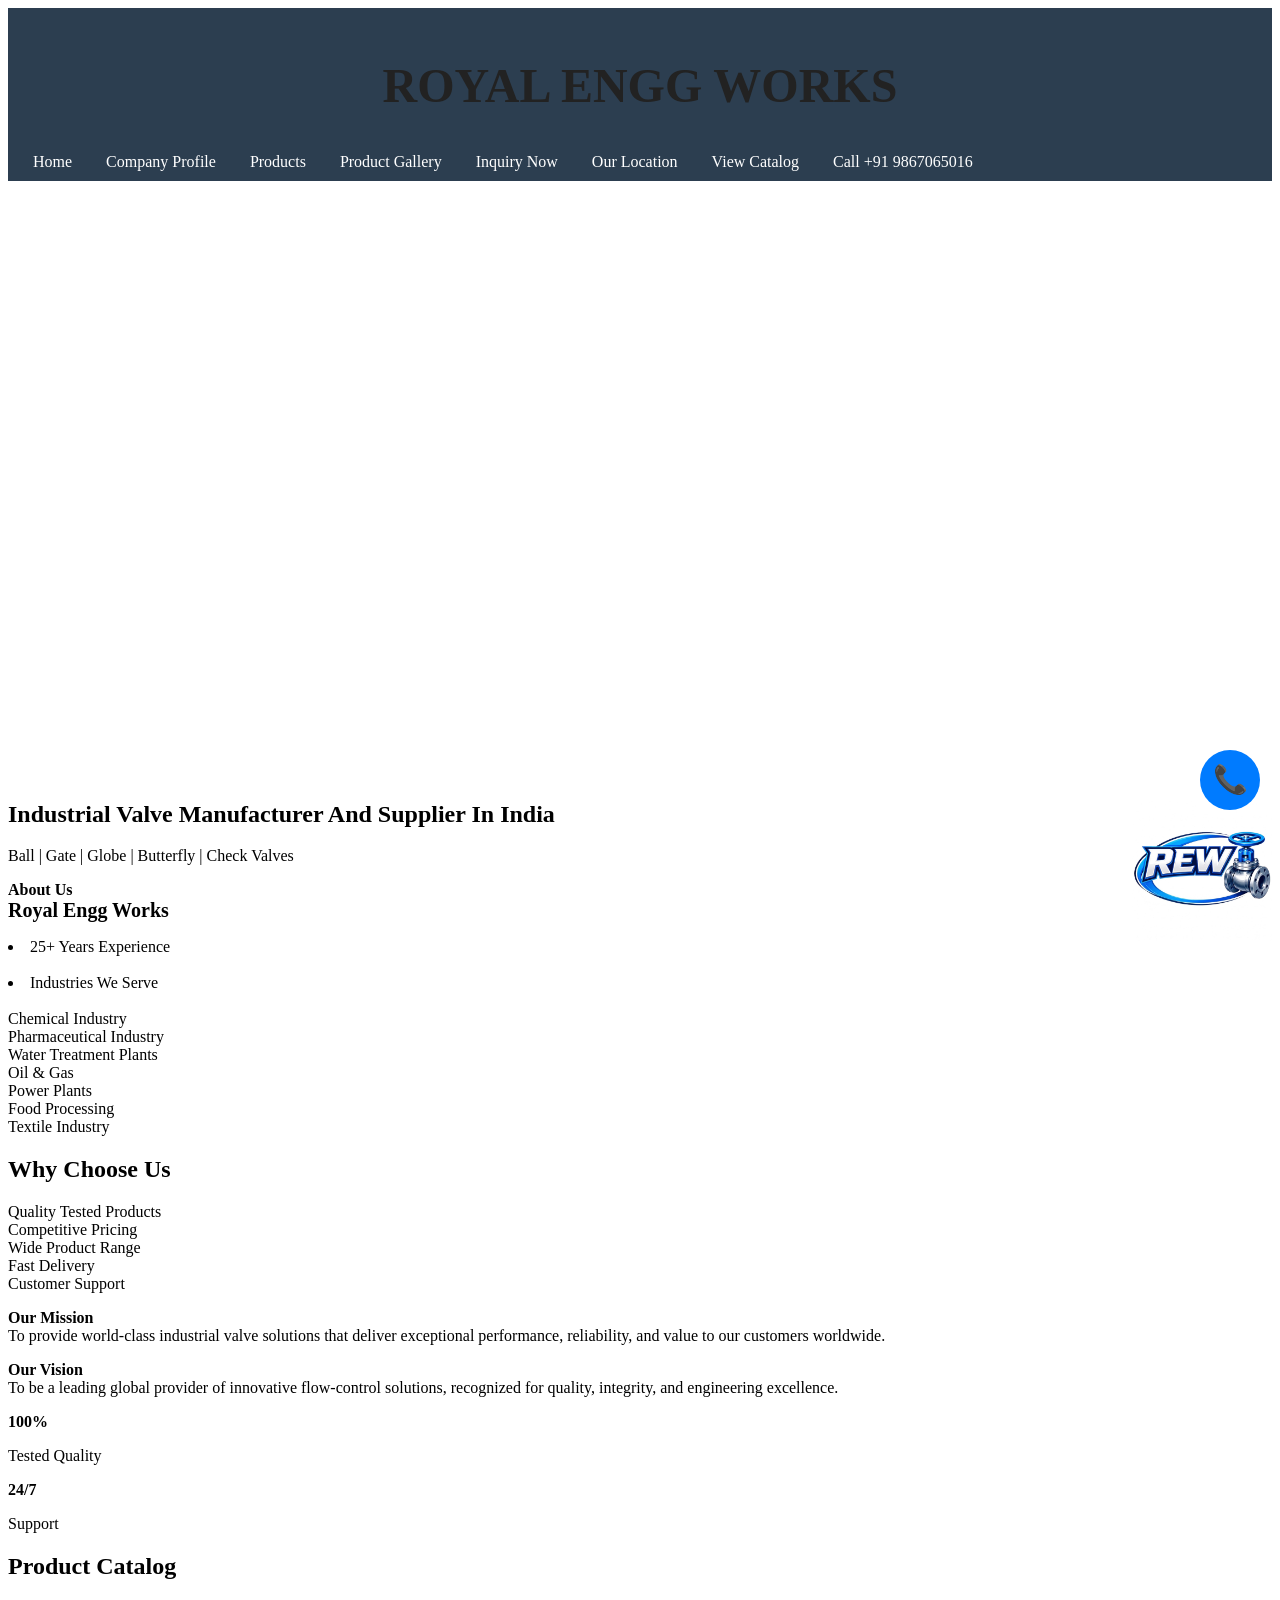
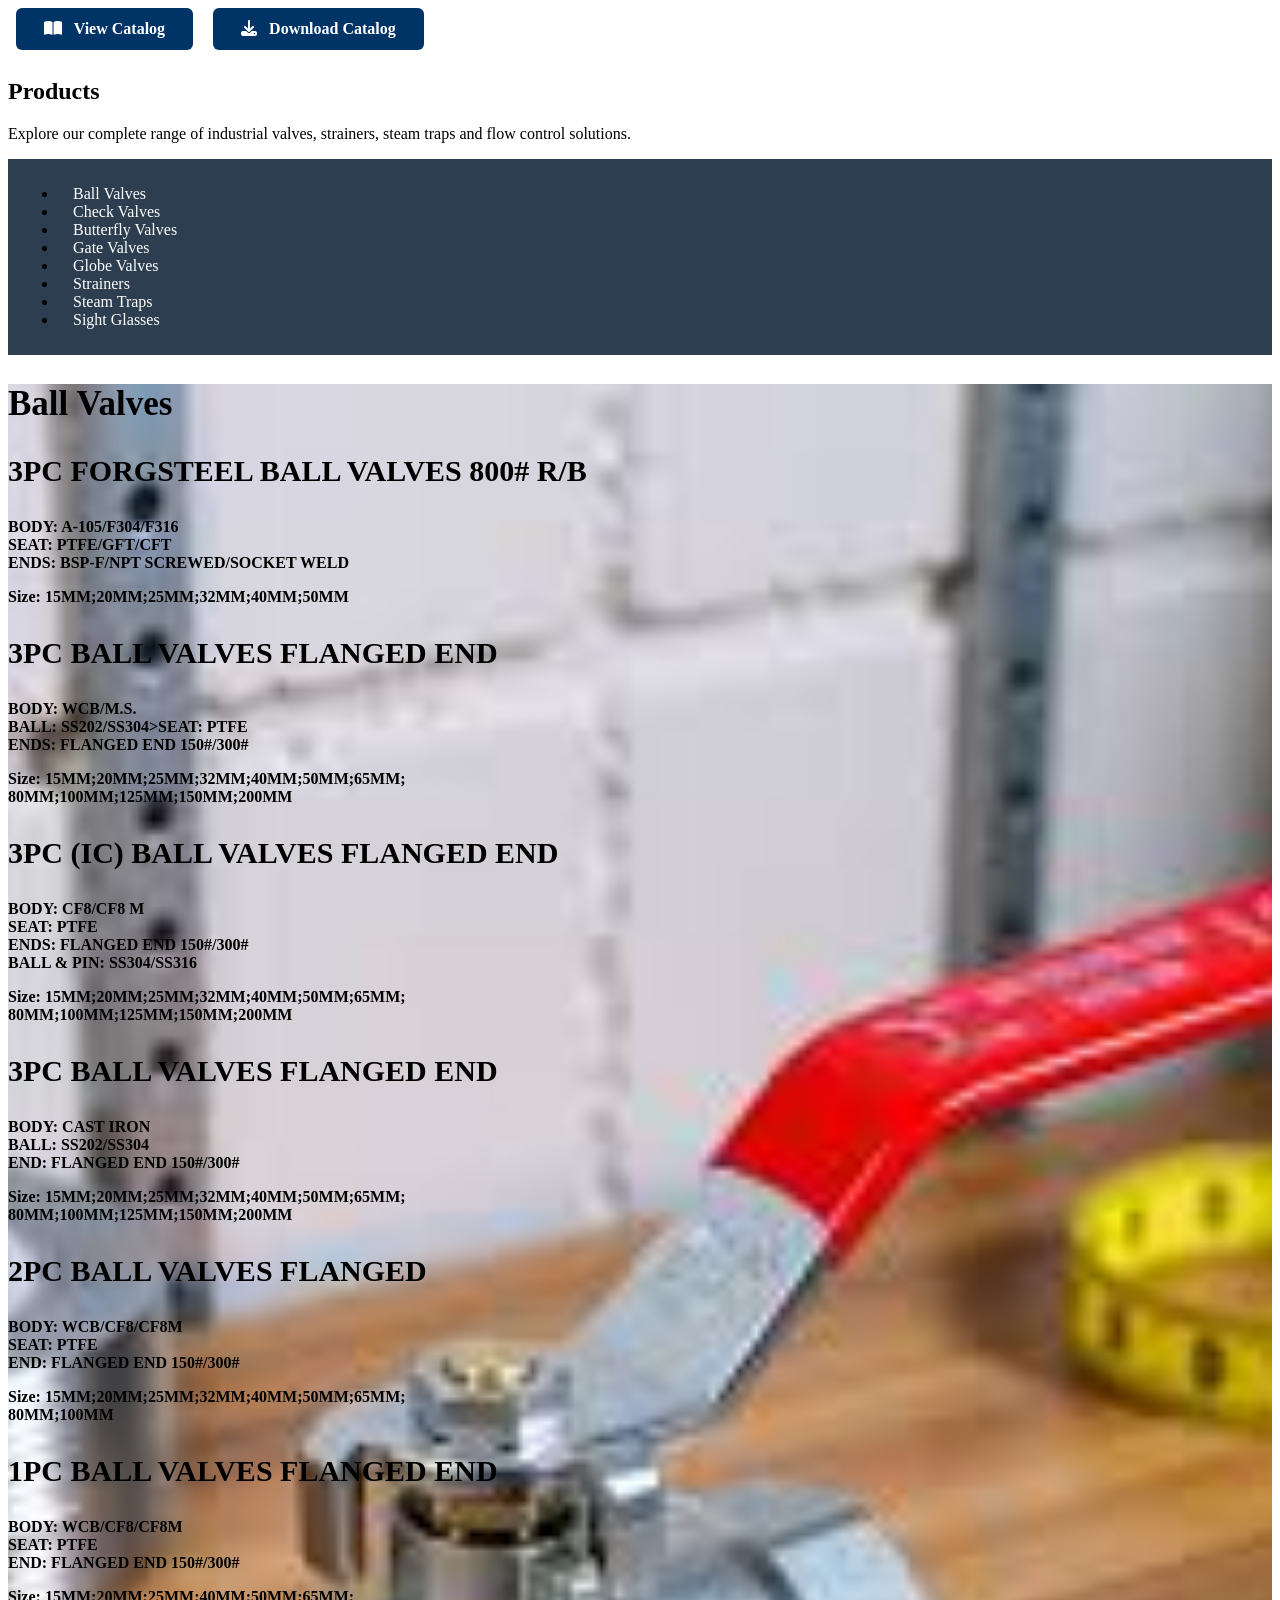
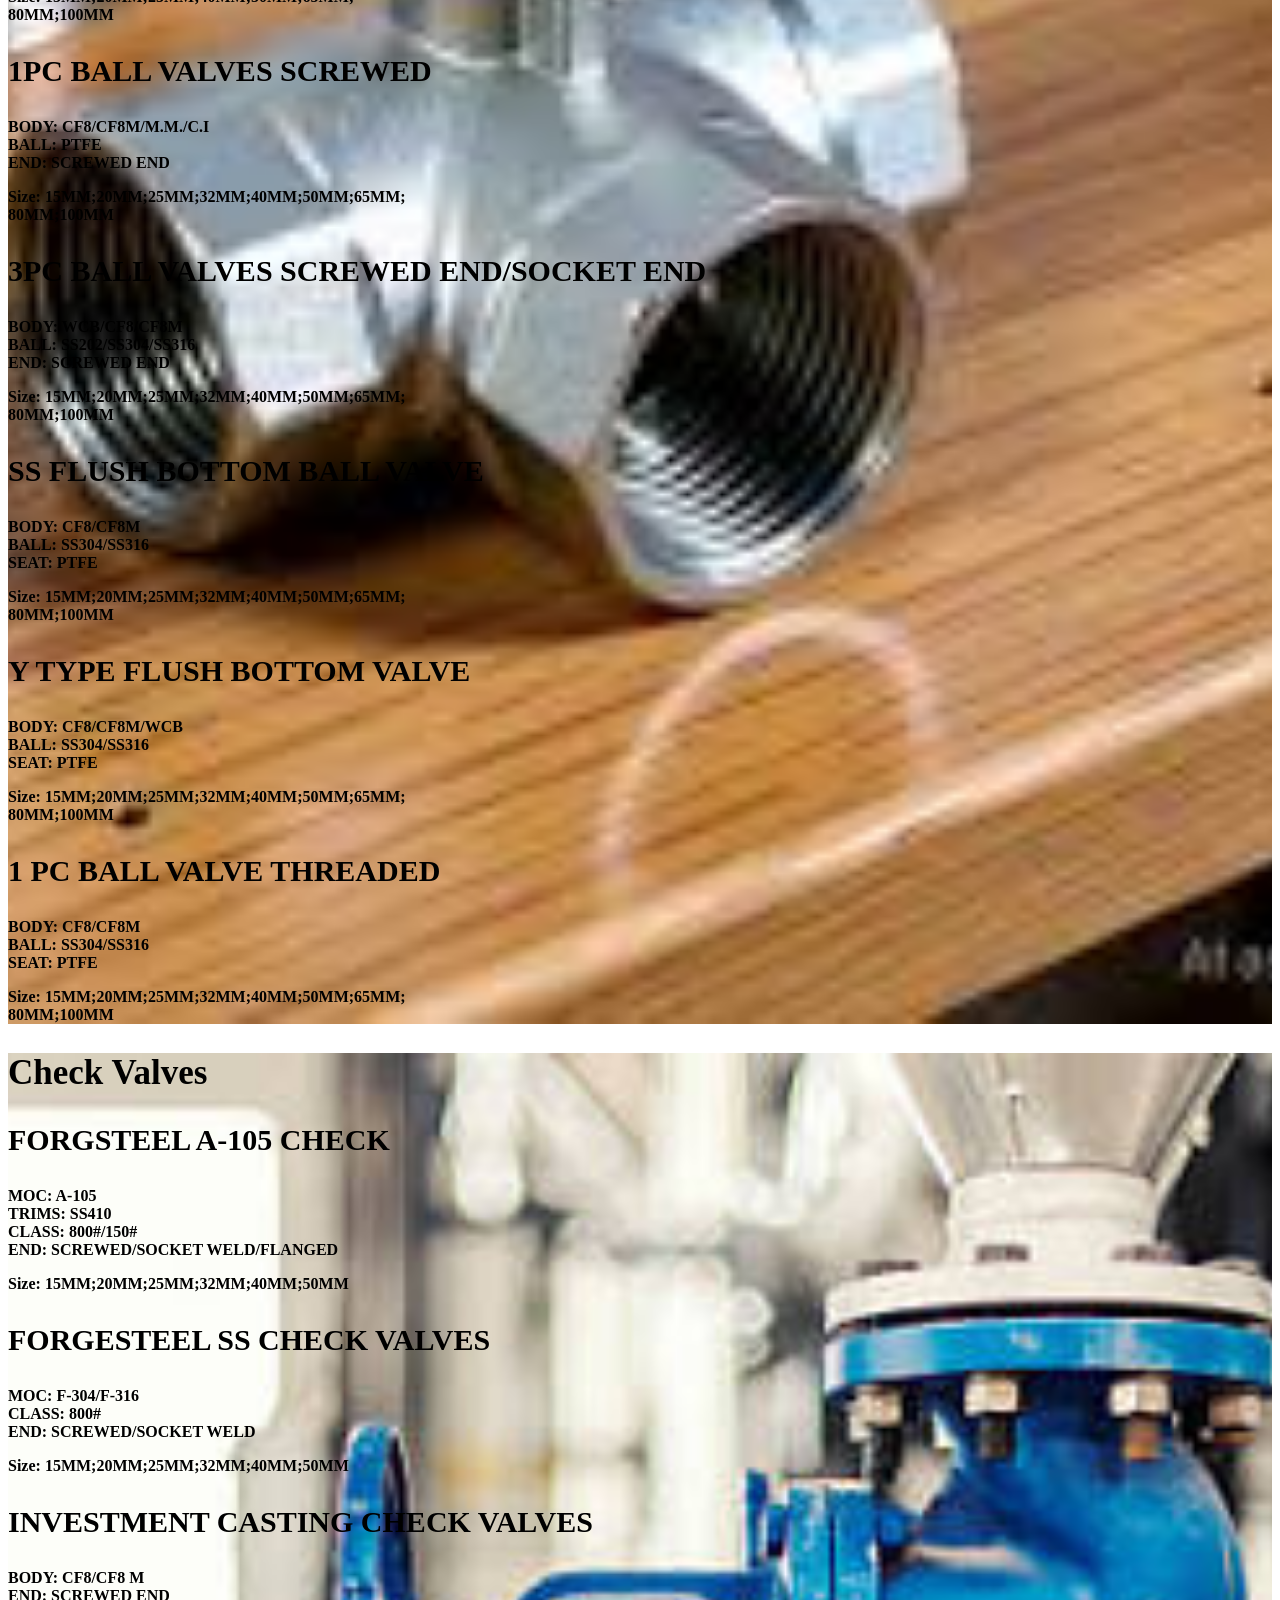
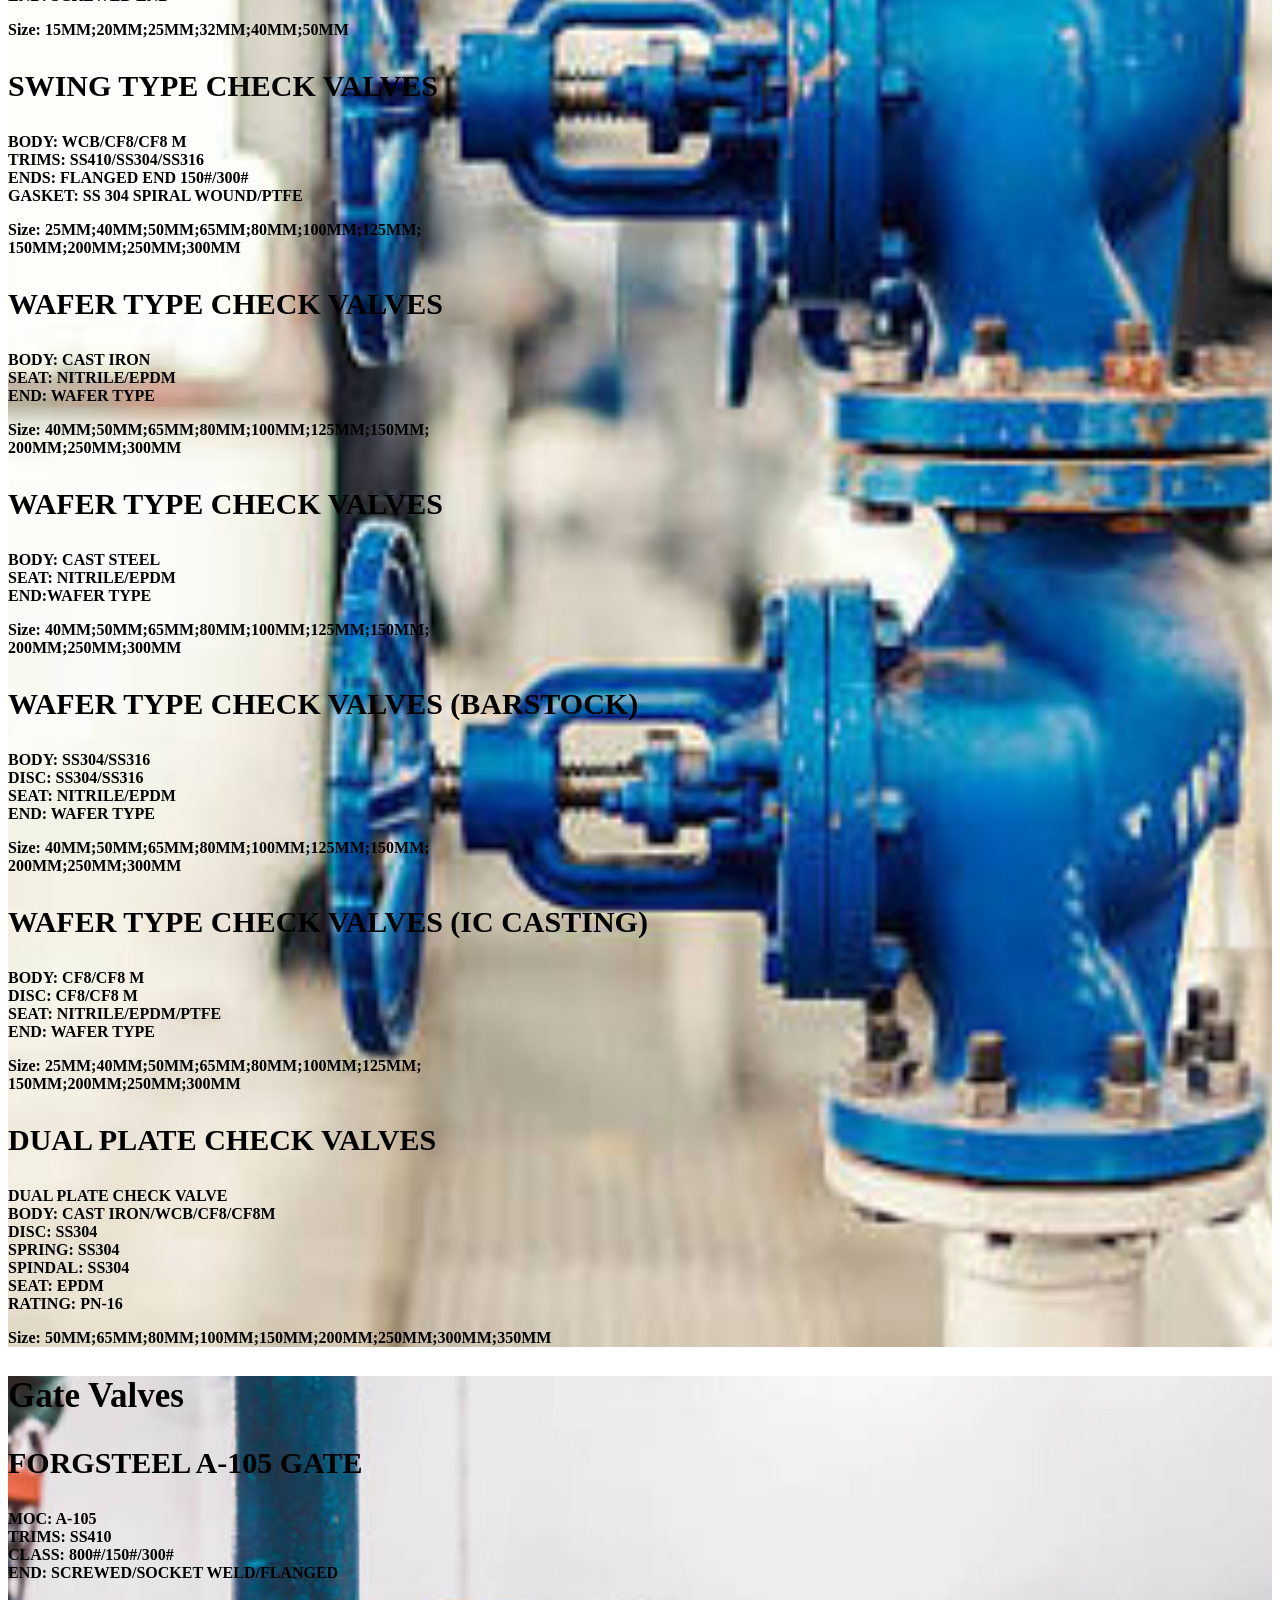
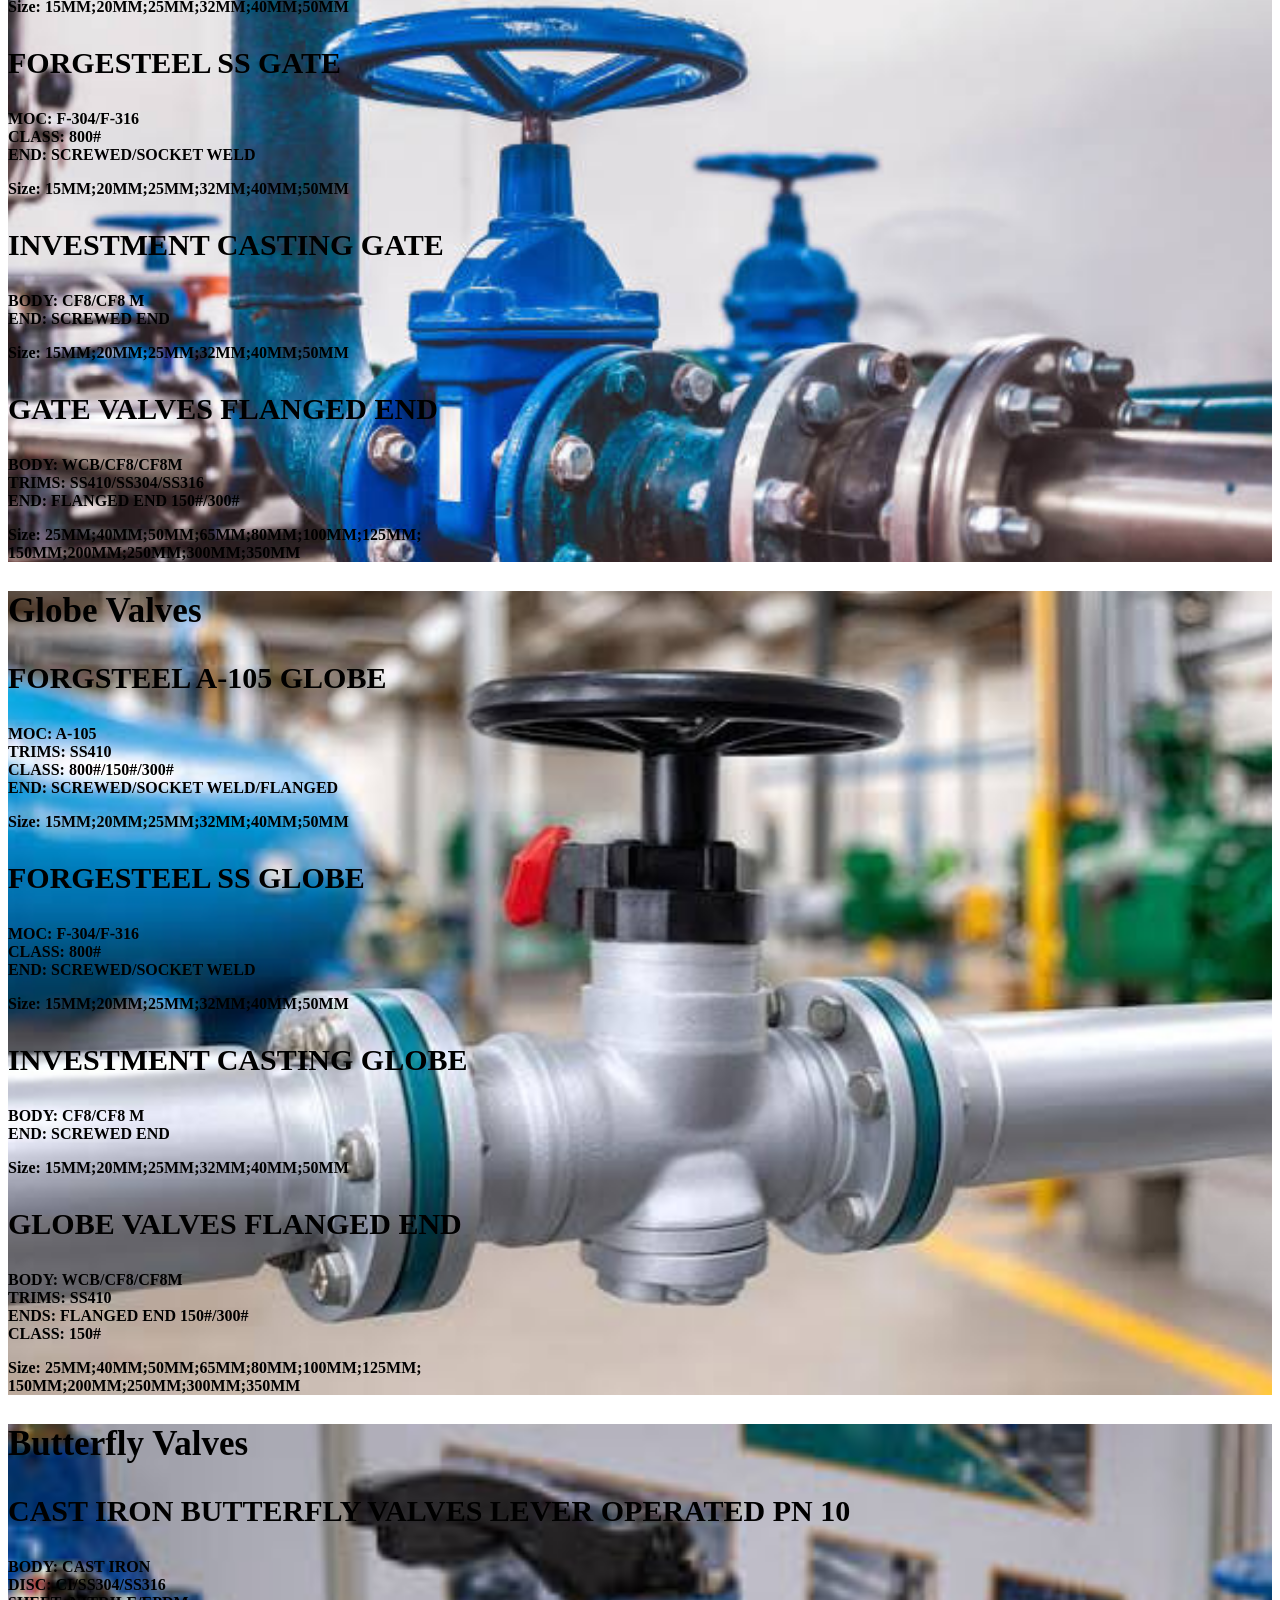
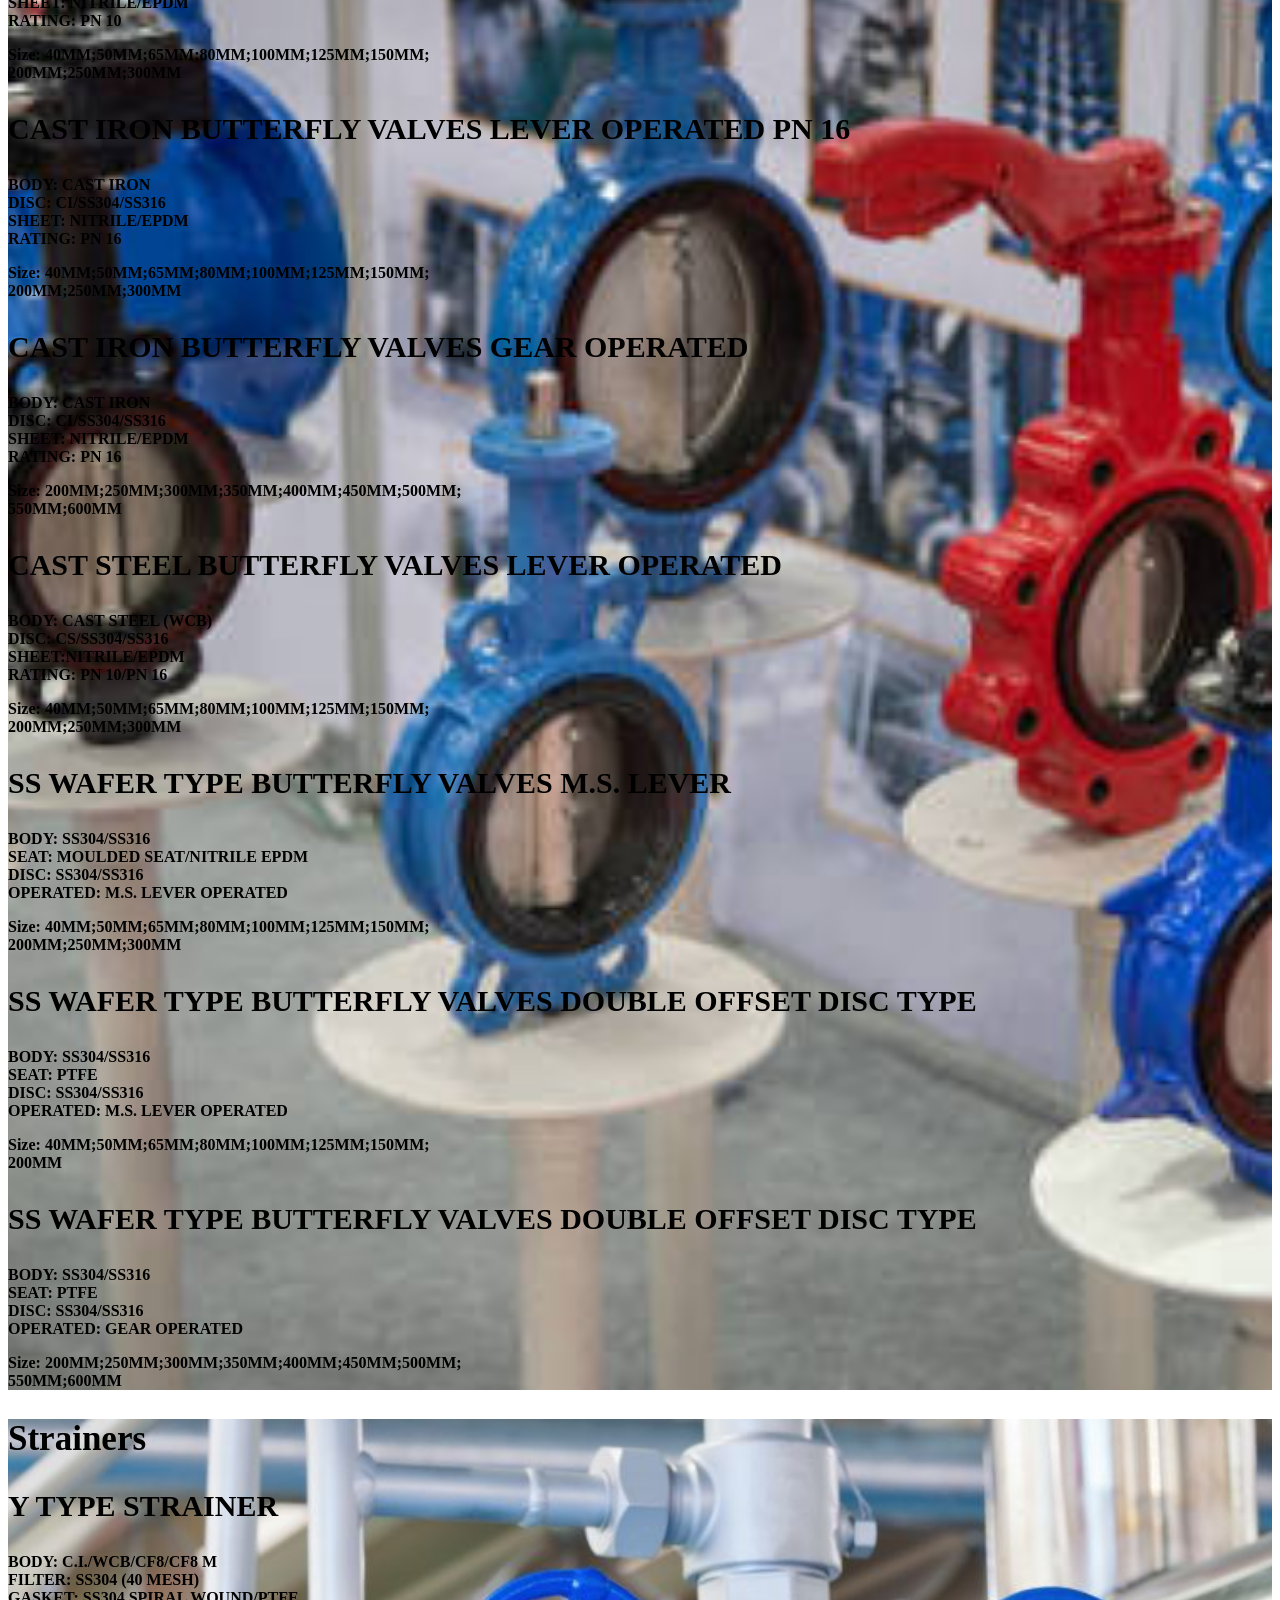
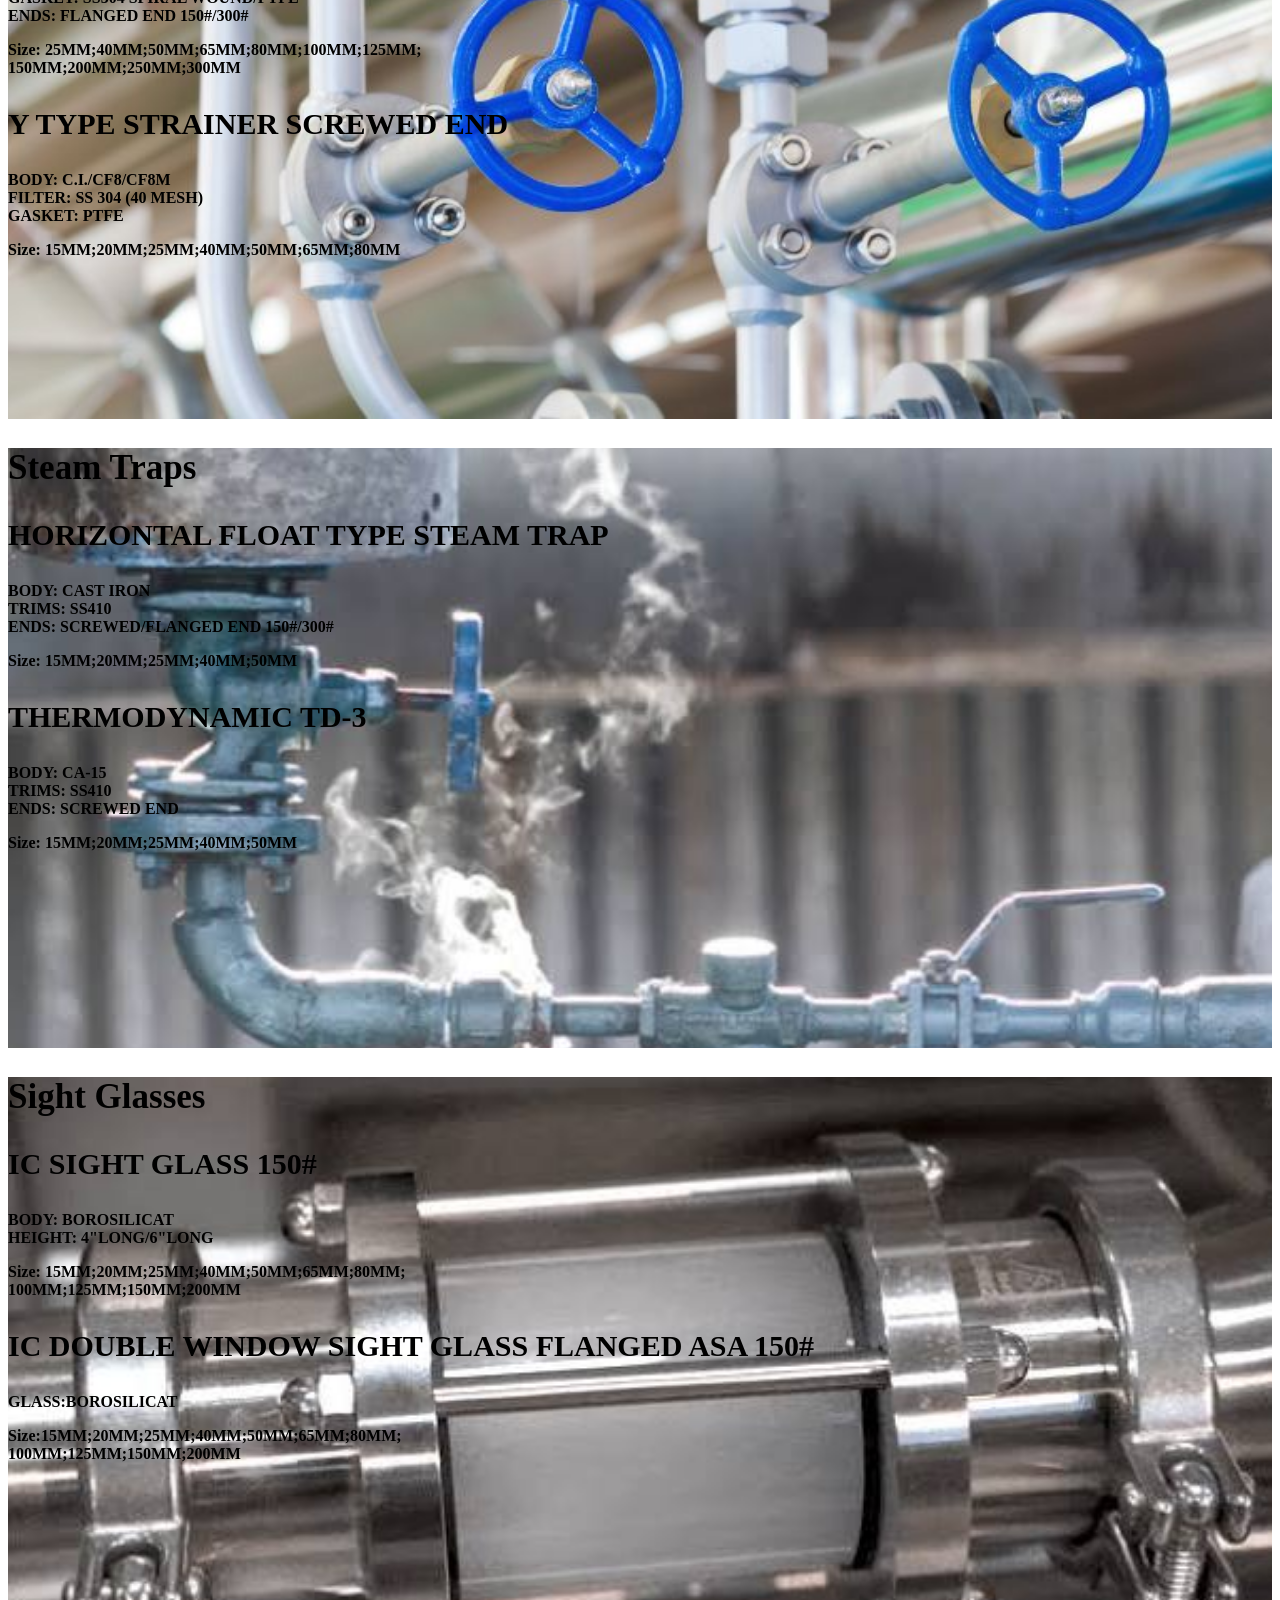
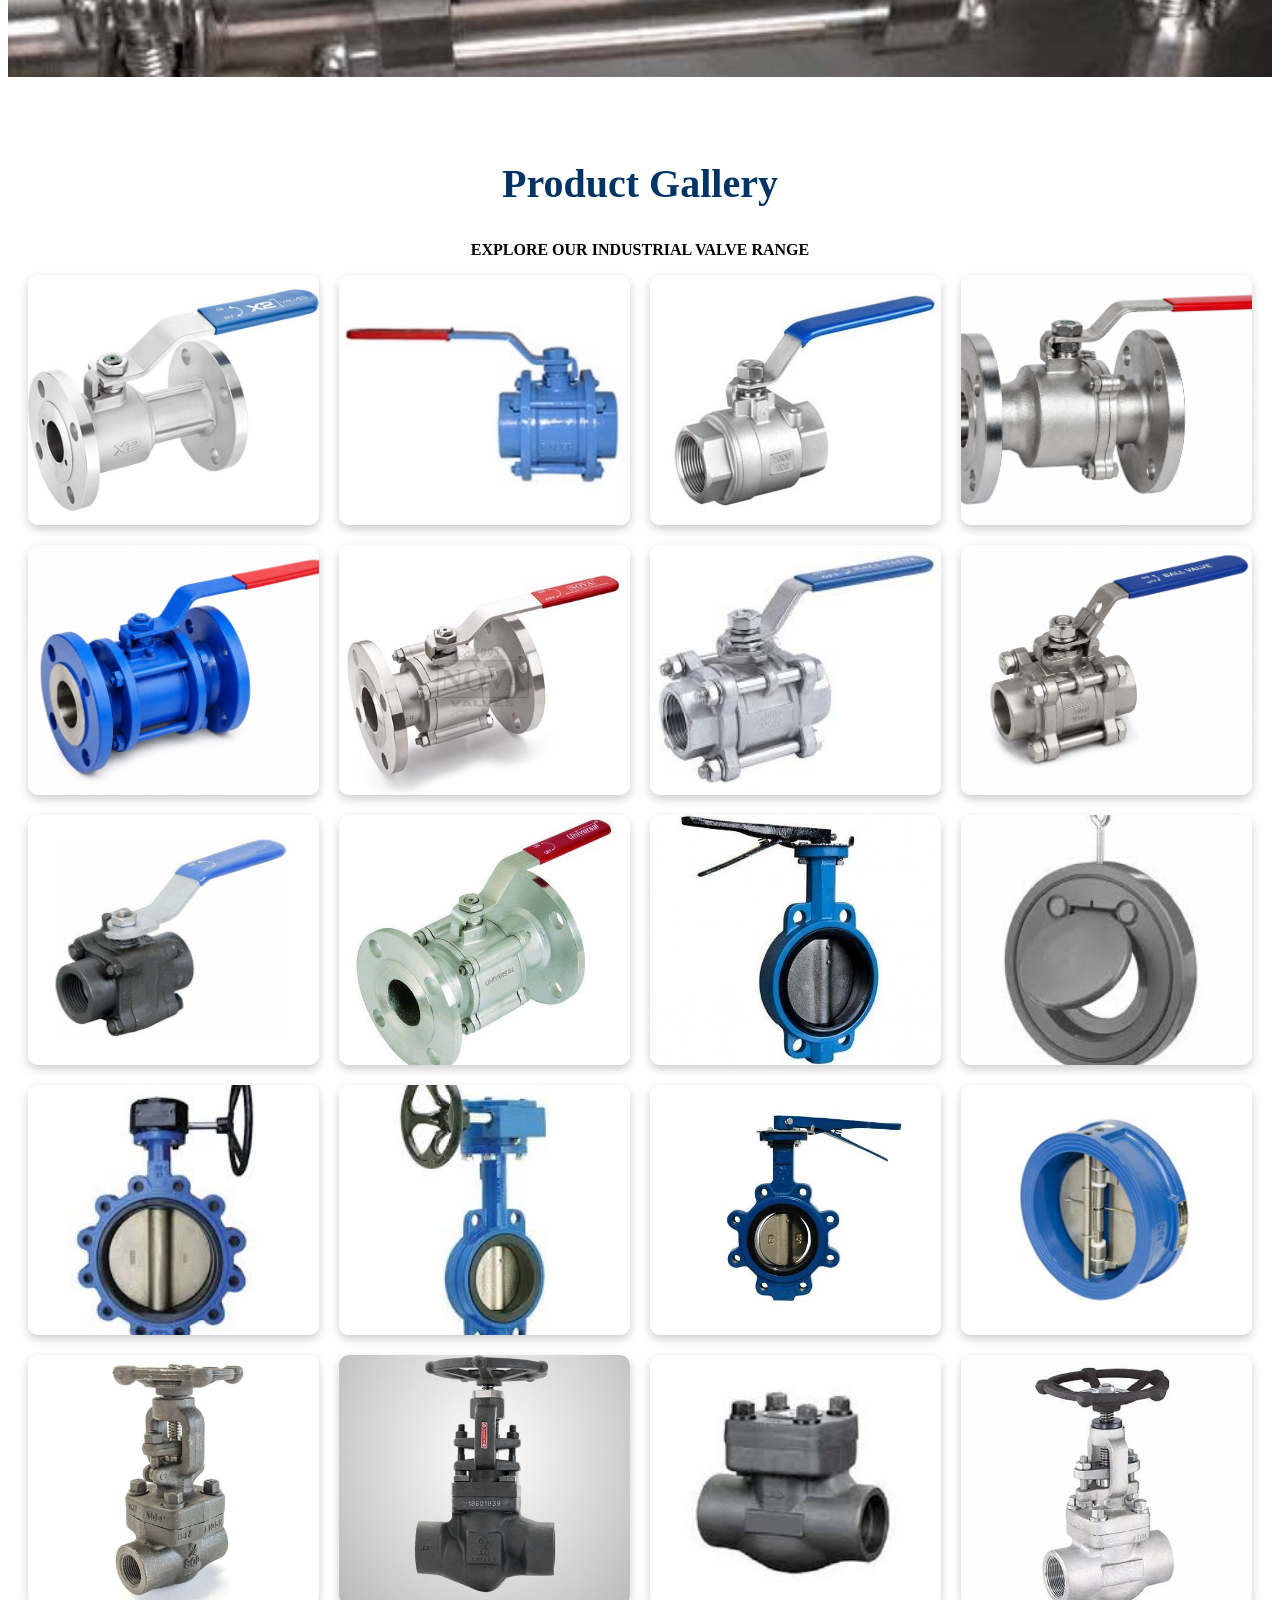
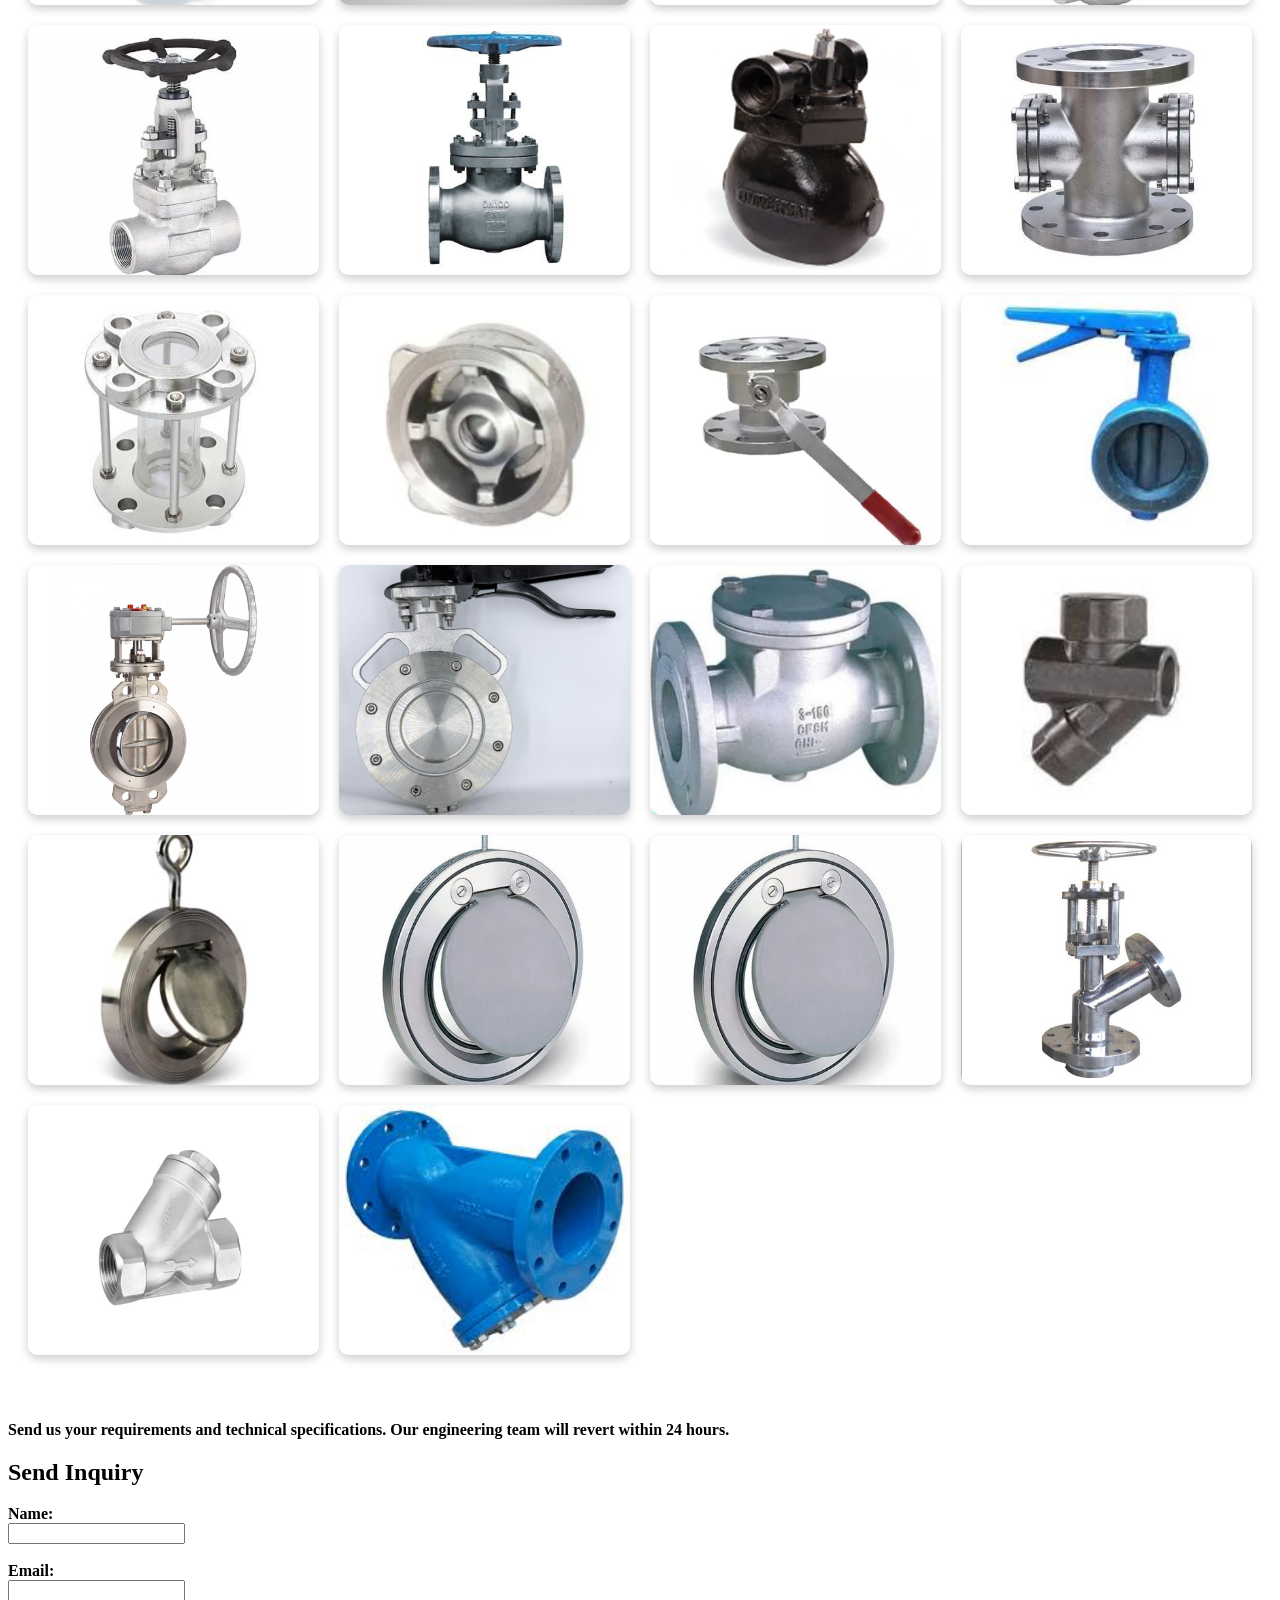
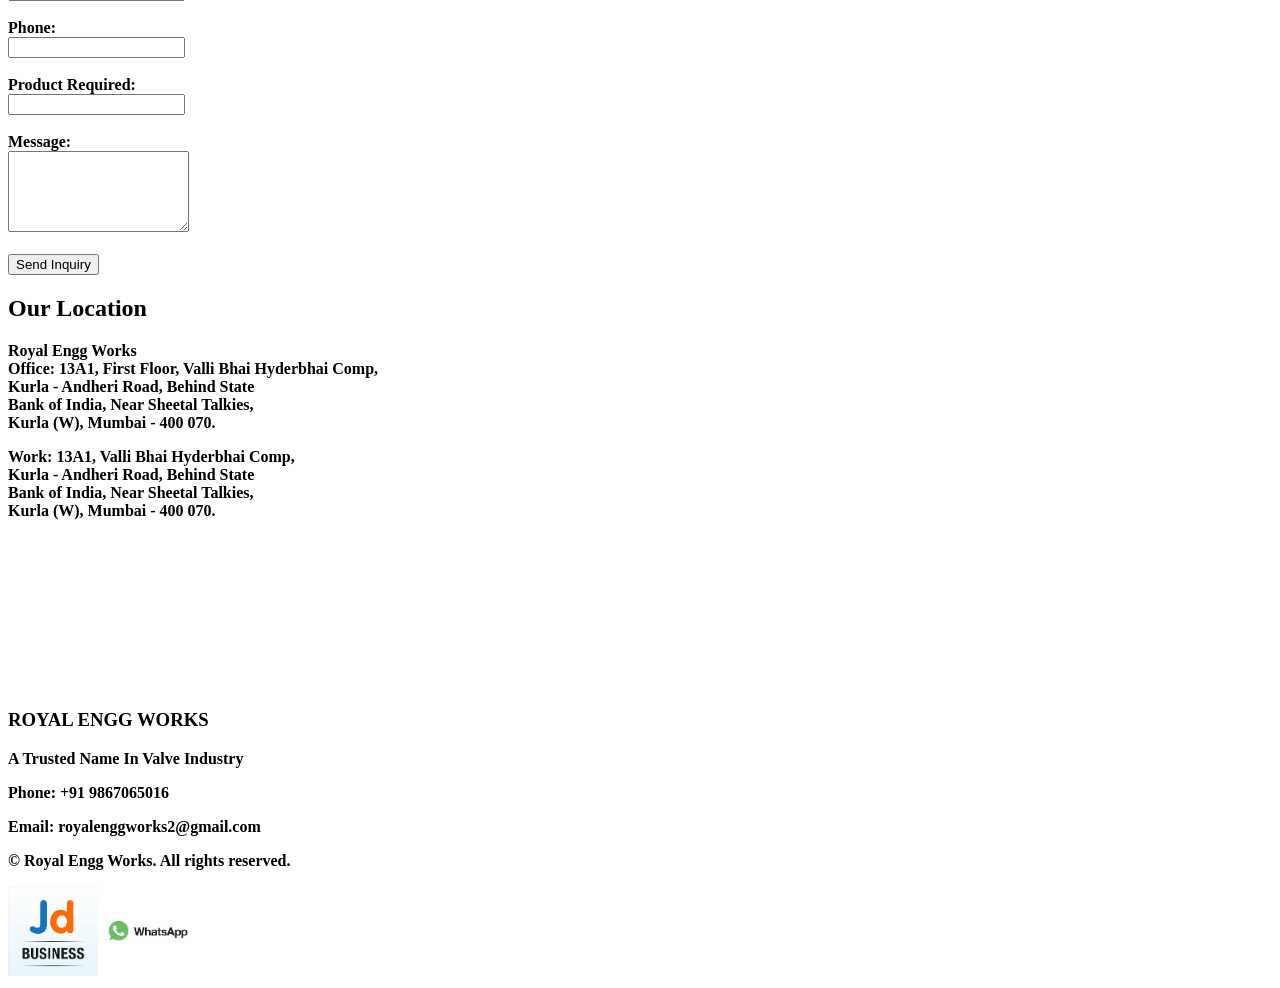
<file: index.html>
<!DOCTYPE html>
<html lang="en">
<head>
    <meta charset="UTF-8">
    <meta name="viewport" content="width=device-width, initial-scale=1.0">
    <!-- SEO Ready Meta Tags -->
    <title>Royal Engg Works | Ball,Gate,Globe,Butterfly,Check,Y Type Flush Bottom,Flush Bottom Ball,Steam Trap,Strainers,Sight Glasses Valves Manufacturer & SupplierKurla West Mumbai India</title>
	<link rel="canonical" href="https://royalengg.works/">
	<link rel="icon" href="logo.jpg">
	<link rel="stylesheet" href="style.css">
	<link rel="stylesheet" href="https://cdnjs.cloudflare.com/ajax/libs/font-awesome/6.7.2/css/all.min.css">
    <meta name="description" content="Royal Engg Works manufactures high-performance industrial valves including Ball, Gate, Globe, Check valves, Y Type Flush Bottom Valve, Flush Bottom Ball Valve, Steam Trap, Strainers, Sight Glasses . Kurla West Mumbai IndiaContact us at +91 9867065016.">
	<meta name="keywords" content="Industrial Valves, Ball Valve, Gate Valve, Globe Valve, Check Valve, Butterfly Valve, Y Type Flush Bottom Valve, Flush Bottom Ball Valve, Steam Trap, Strainers, Sight Glasses Manufacturer And Supplier, Kurla West, Mumbai, India">
	<meta name="google-site-verification" content="20Q8eIQp2VFaSqjJgu1wUKWPA0ZZlfsM1npVae3j_Ic" />
    <!-- Clean font for engineering & corporate sites -->
    <link href="https://fonts.googleapis.com/css2?family=Cabinet+Grotesk:wght@700&family=Inter:wght@400;500;600&display=swap" rel="stylesheet">
</head>
    <script>
function sendWhatsApp() {

    var name = document.getElementById("name").value;
    var email = document.getElementById("email").value;
    var phone = document.getElementById("phone").value;
    var product = document.getElementById("product").value;
    var message = document.getElementById("message").value;

    var text =
    "Royal Engg Works Inquiry%0A%0A" +
    "Name: " + name + "%0A" +
    "Email: " + email + "%0A" +
    "Phone: " + phone + "%0A" +
    "Product: " + product + "%0A" +
    "Message: " + message;

    window.open(
    "https://wa.me/919867065016?text=" + text,
    "_blank"
    );
}
</script>
<body>

    <!-- Header / Navigation -->
    <nav>
	<h2 style="color:#222222; text-align:center; font-size:48px">ROYAL ENGG WORKS</h2>
            <a href="#home">Home</a>
			<a href="#company-profile">Company Profile</a>
            <a href="#products">Products</a>
			<a href="#product-gallery">Product Gallery</a>
            <a href="#inquiry">Inquiry Now</a>
			<a href="#location">Our Location</a>
			<a href="#catalog" class="btn-primary">View Catalog</a>
			<a href="tel:+919867065016" class="btn-secondary">Call +91 9867065016</a>
		</ul><br>
    </nav>
	<section id="home" class="hero-slider">
	 <h1> INDUSTRIAL VALVES</h1>
    </section>

    <!-- Modern Hero Homepage Section -->
    <header id="company-profile" class="profile-section>
        <div class="profile-text">
		<img src="logo.jpg" alt="REW Valve Logo" class="logo" align="right" width="140" height="auto" >
				<h2>Industrial Valve Manufacturer And Supplier In India</h2>
				<p>Ball | Gate | Globe | Butterfly | Check Valves</p>
                <p><b>About Us</b><br>

                <b style="font-size:20px">Royal Engg Works</b><br>
				<li>25+ Years Experience</li><br>
				<li>Industries We Serve</li><br>
                    Chemical Industry<br>
                    Pharmaceutical Industry<br>
                    Water Treatment Plants<br>
                    Oil & Gas<br>
                    Power Plants<br>
                    Food Processing<br>
                    Textile Industry<br>
                <h2>Why Choose Us</h2>
				<div class="stats">
                <div>Quality Tested Products</div>
                <div>Competitive Pricing</div>
                <div>Wide Product Range</div>
                <div>Fast Delivery</div>
                <div>Customer Support</div>
				</div>
				
                <p><b>Our Mission</b><br>

                 To provide world-class industrial valve solutions that deliver exceptional performance, reliability, and value to our customers worldwide.</p>

                <p><b>Our Vision</b><br>

                 To be a leading global provider of innovative flow-control solutions, recognized for quality, integrity, and engineering excellence.
                </p>
				 <div class="stats-grid">
                    <div class="stat-card"><strong>100%</strong><p>Tested Quality</p></div>
                    <div class="stat-card"><strong>24/7</strong><p>Support</p></div>
                </div>
		</div>
	</header>
	<section id="catalog">
	<h2>Product Catalog</h2>
	<a href="CATALOGUE.pdf" target="_blank" class="catalog-btn">
    <i class="fa-solid fa-book-open"></i> View Catalog
    </a>

    <a href="CATALOGUE.pdf" download class="catalog-btn">
    <i class="fa-solid fa-download"></i> Download Catalog
    </a>
	</section>
	<!-- Products Section -->
	<section id="products" class="products-section">
	    <div class="products-text">
		    <h2>Products</h2>
			<p>Explore our complete range of industrial valves, strainers, steam traps and flow control solutions.</p>
	<nav class="navbar">
        <ul class="nav-links">
            <li><a href="#ball-valves">Ball Valves</a></li>
            <li><a href="#check-valves">Check Valves</a></li>
            <li><a href="#butterfly-valves">Butterfly Valves</a></li>
            <li><a href="#gate-valves">Gate Valves</a></li>
			<li><a href="#globe-valves">Globe Valves</a></li>
			<li><a href="#strainers">Strainers</a></li>
			<li><a href="#steam-traps">Steam Traps</a></li>
			<li><a href="#sight-glasses">Sight Glasses</a></li>
		</ul>
	</nav>
	    </div>
	</section>

    <!-- Ball Valves Section -->
	<section id="ball-valves" class="valves-section"> 
	    <div class="valves-text">
		    <h2 style="font-size:35px">Ball Valves</h2>
                <!-- Product 1 -->
				<div class="product-card">
                    <h3 style="font-size:30px">3PC FORGSTEEL BALL VALVES 800# R/B</h3>
                    <p><b>BODY: A-105/F304/F316<br>SEAT: PTFE/GFT/CFT<br>ENDS: BSP-F/NPT SCREWED/SOCKET WELD</b></p>
                    <span class="spec-tag"><b>Size: 15MM;20MM;25MM;32MM;40MM;50MM</b></span>
                </div>
                <!-- Product 2 -->
                <div class="product-card">
                    <h3 style="font-size:30px">3PC BALL VALVES FLANGED END</h3>
                    <p><b>BODY: WCB/M.S.<br>BALL: SS202/SS304><b>SEAT: PTFE<br>ENDS: FLANGED END 150#/300#</b></p>
                    <span class="spec-tag"><b>Size: 15MM;20MM;25MM;32MM;40MM;50MM;65MM;<br>80MM;100MM;125MM;150MM;200MM</b></span>
                </div>
                <!-- Product 3 -->
                <div class="product-card">
                    <h3 style="font-size:30px">3PC (IC) BALL VALVES FLANGED END</h3>
                    <p><b>BODY: CF8/CF8 M<br>SEAT: PTFE<br>ENDS: FLANGED END 150#/300#<br>BALL & PIN: SS304/SS316</b></p>
                    <span class="spec-tag"><b>Size: 15MM;20MM;25MM;32MM;40MM;50MM;65MM;<br>80MM;100MM;125MM;150MM;200MM</b></span>
                </div>
				<!-- Product 4 -->
				<div class="product-card">
					<h3 style="font-size:30px">3PC BALL VALVES FLANGED END</h3>
					<p><b>BODY: CAST IRON<br>BALL: SS202/SS304<br>END: FLANGED END 150#/300#</b></p>
					<span class="spec-tag"><b>Size: 15MM;20MM;25MM;32MM;40MM;50MM;65MM;<br>80MM;100MM;125MM;150MM;200MM</b></span>
                </div>
				<!-- product 5 -->
				<div class="product-card">
				    <h3 style="font-size:30px">2PC BALL VALVES FLANGED</h3>
					<p><b>BODY: WCB/CF8/CF8M<br>SEAT: PTFE<br>END: FLANGED END 150#/300#</b></p>
					<span class="spec-tag"><b>Size: 15MM;20MM;25MM;32MM;40MM;50MM;65MM;<br>80MM;100MM</b></span>
				</div>
				<!-- product 6 -->
				<div class="product-card">
					<h3 style="font-size:30px">1PC BALL VALVES FLANGED END</h3>
					<p><b>BODY: WCB/CF8/CF8M<br>SEAT: PTFE<br>END: FLANGED END 150#/300#</b></p>
					<span class="spec-tag"><b>Size: 15MM;20MM;25MM;40MM;50MM;65MM;<br>80MM;100MM</b></span>
				</div>
				<!--product 7 -->
				<div class="product-card">
					<h3 style="font-size:30px">1PC BALL VALVES SCREWED</h3>
					<p><b>BODY: CF8/CF8M/M.M./C.I<br>BALL: PTFE<br>END: SCREWED END</b></p>
					<span class="spec-tag"><b>Size: 15MM;20MM;25MM;32MM;40MM;50MM;65MM;<br>80MM;100MM</b></span>
				</div>
				<!-- product 8 -->
				<div class="product-card">
					<h3 style="font-size:30px">3PC BALL VALVES SCREWED END/SOCKET END</h3>
					<p>BODY: WCB/CF8/CF8M<br>BALL: SS202/SS304/SS316<br>END: SCREWED END</b></p>
					<span class="span-tag"><b>Size: 15MM;20MM;25MM;32MM;40MM;50MM;65MM;<br>80MM;100MM</b></span>
				</div>
				<!-- product 9 -->
				<div class="product-card">
					<h3 style="font-size:30px">SS FLUSH BOTTOM BALL VALVE</h3>
					<p><b>BODY: CF8/CF8M<br>BALL: SS304/SS316<br>SEAT: PTFE</b></p>
					<span class="spen-tag"><b>Size: 15MM;20MM;25MM;32MM;40MM;50MM;65MM;<br>80MM;100MM</b></span>
				</div>
				<!-- product 10 -->
				<div class="product-card">
					<h3 style="font-size:30px">Y TYPE FLUSH BOTTOM VALVE</h3>
					<p><b>BODY: CF8/CF8M/WCB<br>BALL: SS304/SS316<br>SEAT: PTFE</b></p>
					<span class="spen-tag"><b>Size: 15MM;20MM;25MM;32MM;40MM;50MM;65MM;<br>80MM;100MM</b></span>
				</div>
				<!-- product 11 -->
				<div class="product-card">
					<h3 style="font-size:30px">1 PC BALL VALVE THREADED</h3>
					<p><b>BODY: CF8/CF8M<br>BALL: SS304/SS316<br>SEAT: PTFE</b></p>
					<span class="spen-tag"><b>Size: 15MM;20MM;25MM;32MM;40MM;50MM;65MM;<br>80MM;100MM</b></span>
				</div>
		</div>
	</section>
	<!-- Check Valves Section -->
	<section id="check-valves" class="valves-section">
	    <div class="valves-text">
            <h2 style="font-size:35px">Check Valves</h2>		
				 <!-- product 1 -->
				<div class="product-card">
					<h3 style="font-size:30px">FORGSTEEL A-105 CHECK</h3>
					<p><b>MOC: A-105<br>TRIMS: SS410<br>CLASS: 800#/150#<br>END: SCREWED/SOCKET WELD/FLANGED</b></p>
					<span class="spec-tag"><b>Size: 15MM;20MM;25MM;32MM;40MM;50MM</b></span>
				</div>
				<!-- product 2 -->
				<div class="product-card">
					<h3 style="font-size:30px">FORGESTEEL SS CHECK VALVES</h3>
					<p><b>MOC: F-304/F-316<br>CLASS: 800#<br><b>END: SCREWED/SOCKET WELD</b></p>
					<span class="spec-tag"><b>Size: 15MM;20MM;25MM;32MM;40MM;50MM</b></span>
				</div>
				<!--product 3-->
				<div class="product-card">
					<h3 style="font-size:30px">INVESTMENT CASTING CHECK VALVES</h3>
					<p><b>BODY: CF8/CF8 M<br>END: SCREWED END</b></p>
					<span class="spec-tag"><b>Size:</b> 15MM;20MM;25MM;32MM;40MM;50MM</span>
				</div><!-- product-4 -->
				<div class="product-card">
					<h3 style="font-size:30px">SWING TYPE CHECK VALVES</h3>
					<p><b>BODY: WCB/CF8/CF8 M<br>TRIMS: SS410/SS304/SS316<br>ENDS: FLANGED END 150#/300#<br>GASKET: SS 304 SPIRAL WOUND/PTFE</b></p>
					<span class="spec-tag"><b>Size: 25MM;40MM;50MM;65MM;80MM;100MM;125MM;<br>150MM;200MM;250MM;300MM</b></span>
				</div>
				<!-- product 5 -->
				<div class="product-card">
					<h3 style="font-size:30px">WAFER TYPE CHECK VALVES</h3>
					<p><b>BODY: CAST IRON<br>SEAT: NITRILE/EPDM<br>END: WAFER TYPE</b></p>
					<span class="spec-tag"><b>Size: 40MM;50MM;65MM;80MM;100MM;125MM;150MM;<br>200MM;250MM;300MM</b></span>
				</div>
				<!-- product 6 -->
				<div class="product-card">
					<h3 style="font-size:30px">WAFER TYPE CHECK VALVES</h3>
					<p><b>BODY: CAST STEEL<br>SEAT: NITRILE/EPDM<br>END:WAFER TYPE</b></p>
					<span class="spec-tag"><b>Size: 40MM;50MM;65MM;80MM;100MM;125MM;150MM;<br>200MM;250MM;300MM</b></span>
				</div>
				<!-- product 7 -->
				<div class="product-card">
					<h3 style="font-size:30px">WAFER TYPE CHECK VALVES (BARSTOCK) </h3>
					<p><b>BODY: SS304/SS316<br>DISC: SS304/SS316<br>SEAT: NITRILE/EPDM<br>END: WAFER TYPE</b></p>
					<span class="spec-tag"><b>Size: 40MM;50MM;65MM;80MM;100MM;125MM;150MM;<br>200MM;250MM;300MM</b></span>
				</div>
				<!-- product 8 -->
				<div class="product-card">
					<h3 style="font-size:30px">WAFER TYPE CHECK VALVES (IC CASTING) </h3>
					<p><b>BODY: CF8/CF8 M<br>DISC: CF8/CF8 M<br>SEAT: NITRILE/EPDM/PTFE<br>END: WAFER TYPE</b></p>
					<span class="spec-tag"><b>Size: 25MM;40MM;50MM;65MM;80MM;100MM;125MM;<br>150MM;200MM;250MM;300MM</b></span>
				</div>
				<!-- product 8 -->
				<div class="product-card">
				    <h3 style="font-size:30px">DUAL PLATE CHECK VALVES</h3>
					<p><b> DUAL PLATE CHECK VALVE<br>BODY: CAST IRON/WCB/CF8/CF8M<br>DISC: SS304<br>SPRING: SS304<br>SPINDAL: SS304<br>SEAT: EPDM<br>RATING: PN-16</b></p>
					<span class="span-tag"><b>Size:  50MM;65MM;80MM;100MM;150MM;200MM;250MM;300MM;350MM</b></span>
				</div>
		</div>
	</section>
	<!-- Gate Valves -->
	<section id="gate-valves" class="valves-section">
	    <div class="valves-text">
		    <h2 style="font-size:35px">Gate Valves</h2>
				<!-- product 1 -->
				<div class="product-card">
					<h3 style="font-size:30px">FORGSTEEL A-105 GATE</h3>
					<p><b>MOC: A-105<br>TRIMS: SS410<br>CLASS: 800#/150#/300#<br>END: SCREWED/SOCKET WELD/FLANGED</b></p>
					<span class="spec-tag"><b>Size: 15MM;20MM;25MM;32MM;40MM;50MM</b></span>
				</div>
				<!-- product 2 -->
				<div class="product-card">
					<h3 style="font-size:30px">FORGESTEEL SS GATE</h3>
					<p><b>MOC: F-304/F-316<br>CLASS: 800#<br>END: SCREWED/SOCKET WELD</b></p>
					<span class="spec-tag"><b>Size: 15MM;20MM;25MM;32MM;40MM;50MM</b></span>
				</div>
				<!--product 3-->
				<div class="product-card">
					<h3 style="font-size:30px">INVESTMENT CASTING GATE</h3>
					<p><b>BODY: CF8/CF8 M<br>END: SCREWED END</b></p>
					<span class="spec-tag"><b>Size: 15MM;20MM;25MM;32MM;40MM;50MM</b></span>
				</div>
				<!-- product 4 -->
				<div class="product-card">
					<h3 style="font-size:30px">GATE VALVES FLANGED END</h3>
					<p><b>BODY: WCB/CF8/CF8M<br>TRIMS: SS410/SS304/SS316<br>END: FLANGED END 150#/300#</b></p>
					<span class="spec-tag"><b>Size: 25MM;40MM;50MM;65MM;80MM;100MM;125MM;<br>150MM;200MM;250MM;300MM;350MM</b></span>
				</div>
		</div>
	</section>
	<!-- Globe Valves -->
	<section id="globe-valves" class="valves-section">
	    <div class="valves-text">
		    <h2 style="font-size:35px">Globe Valves</h2>
		        <!-- product 1 -->
				<div class="product-card">
					<h3 style="font-size:30px">FORGSTEEL A-105 GLOBE</h3>
					<p><b>MOC: A-105<br>TRIMS: SS410<br>CLASS: 800#/150#/300#<br>END: SCREWED/SOCKET WELD/FLANGED</b></p>
					<span class="spec-tag"><b>Size: 15MM;20MM;25MM;32MM;40MM;50MM</b></span>
				</div>
				<!-- product 2 -->
				<div class="product-card">
					<h3 style="font-size:30px">FORGESTEEL SS GLOBE</h3>
					<p><b>MOC: F-304/F-316<br>CLASS: 800#<br>END: SCREWED/SOCKET WELD</b></p>
					<span class="spec-tag"><b>Size: 15MM;20MM;25MM;32MM;40MM;50MM</b></span>
				</div>
				<!--product 3-->
				<div class="product-card">
					<h3 style="font-size:30px">INVESTMENT CASTING GLOBE</h3>
					<p><b>BODY: CF8/CF8 M<br>END: SCREWED END</b></p>
					<span class="spec-tag"><b>Size: 15MM;20MM;25MM;32MM;40MM;50MM</b></span>
				</div>
				<!-- product 4 -->
				<div class="product-card">
					<h3 style="font-size:30px">GLOBE VALVES FLANGED END</h3>
					<p><b>BODY: WCB/CF8/CF8M<br>TRIMS: SS410<br>ENDS: FLANGED END 150#/300#<br>CLASS: 150#</b></p>
					<span class="spec-tag"><b>Size: 25MM;40MM;50MM;65MM;80MM;100MM;125MM;<br>150MM;200MM;250MM;300MM;350MM</b></span>
				</div>
		</div>
	</section>
	<!-- Butterfly Valves Section -->
    <section id="butterfly-valves" class="valves-section">	
	    <div class="valves-text">
		    <h2 style="font-size:35px">Butterfly Valves</h2>
				 <!-- product 1 -->
				<div class="product-card">
					<h3 style="font-size:30px">CAST IRON BUTTERFLY VALVES LEVER OPERATED PN 10</h3>
					<p><b>BODY: CAST IRON<br>DISC: CI/SS304/SS316<br>SHEET: NITRILE/EPDM<br>RATING: PN 10</b></p>
					<span class="spec-tag"><b>Size: 40MM;50MM;65MM;80MM;100MM;125MM;150MM;<br>200MM;250MM;300MM</b></span>
				</div>
				<!-- product 2 -->
				<div class="product-card">
					<h3 style="font-size:30px">CAST IRON BUTTERFLY VALVES LEVER OPERATED PN 16</h3>
					<p><b>BODY: CAST IRON<br>DISC: CI/SS304/SS316<br>SHEET: NITRILE/EPDM<br>RATING: PN 16</b></p>
					<span class="spec-tag"><b>Size: 40MM;50MM;65MM;80MM;100MM;125MM;150MM;<br>200MM;250MM;300MM</b></span>
				</div>
				<!-- product 3 -->
				<div class="product-card">
					<h3 style="font-size:30px">CAST IRON BUTTERFLY VALVES GEAR OPERATED</h3>
					<p><b>BODY: CAST IRON<br>DISC: CI/SS304/SS316<br>SHEET: NITRILE/EPDM<br>RATING: PN 16</b></p>
					<span class="spec-tag"><b>Size: 200MM;250MM;300MM;350MM;400MM;450MM;500MM;<br>550MM;600MM</b></span>
				</div>
				<!-- product 4 -->
				<div class="product-card">
					<h3 style="font-size:30px">CAST STEEL BUTTERFLY VALVES LEVER OPERATED</h3>
					<p><b>BODY: CAST STEEL (WCB) <br>DISC: CS/SS304/SS316<br>SHEET:NITRILE/EPDM<br>RATING: PN 10/PN 16</b></p>
					<span class="spec-tag"><b>Size: 40MM;50MM;65MM;80MM;100MM;125MM;150MM;<br>200MM;250MM;300MM</b></span>
				</div>
				<!-- product 5 -->
				<div class="product-card">
					<h3 style="font-size:30px">SS WAFER TYPE BUTTERFLY VALVES M.S. LEVER</h3>
					<p><b>BODY: SS304/SS316<br>SEAT: MOULDED SEAT/NITRILE EPDM<br>DISC: SS304/SS316<br>OPERATED: M.S. LEVER OPERATED</b></p>
					<span class="spec-tag"><b>Size: 40MM;50MM;65MM;80MM;100MM;125MM;150MM;<br>200MM;250MM;300MM</b></span>
				</div>
				<!-- product 6 -->
				<div class="product-card">
					<h3 style="font-size:30px">SS WAFER TYPE BUTTERFLY VALVES DOUBLE OFFSET DISC TYPE</h3>
					<p><b>BODY: SS304/SS316<br>SEAT: PTFE<br>DISC: SS304/SS316<br>OPERATED: M.S. LEVER OPERATED</b></p>
					<span class="spec-tag"><b>Size: 40MM;50MM;65MM;80MM;100MM;125MM;150MM;<br>200MM</b></span>
				</div>
				<!-- product 7 -->
				<div class="product-card">
					<h3 style="font-size:30px">SS WAFER TYPE BUTTERFLY VALVES DOUBLE OFFSET DISC TYPE</h3>
					<p><b>BODY: SS304/SS316<br>SEAT: PTFE<br>DISC: SS304/SS316<br>OPERATED: GEAR OPERATED</b></p>
					<span class="spec-tag"><b>Size: 200MM;250MM;300MM;350MM;400MM;450MM;500MM;<br>550MM;600MM</b></span>
				</div>
		</div>
	</section>
	<!-- Strainers Section -->
	<section id="strainers" class="strainers-section">
	    <div class="strainers-text">
		    <h2 style="font-size:35px">Strainers</h2>
			    <!-- product 1 -->
				<div class="product-card">
					<h3 style="font-size:30px">Y TYPE STRAINER</h3>
					<p><b>BODY: C.I./WCB/CF8/CF8 M<br>FILTER: SS304 (40 MESH) <br>GASKET: SS304 SPIRAL WOUND/PTFE<br>ENDS: FLANGED END 150#/300#</b></p>
                    <span class="spec-tag"><b>Size: 25MM;40MM;50MM;65MM;80MM;100MM;125MM;<br>150MM;200MM;250MM;300MM</b></span></div> 					
			    </div>
				<!-- product 2 -->
				<div class="product-card">
					<h3 style="font-size:30px">Y TYPE STRAINER SCREWED END</h3>
					<p><b>BODY: C.I./CF8/CF8M<br>FILTER: SS 304 (40 MESH) <br>GASKET: PTFE</b></p>
					<span class="spec-tag"><b>Size: 15MM;20MM;25MM;40MM;50MM;65MM;80MM</b></span>
				</div>
		</div>
	</section>
	<!-- Steam Traps -->
	<section id="steam-traps" class="traps-section">
	        <div class="traps-text">
			    <h2 style="font-size:35px">Steam Traps</h2>
				<!-- product 1 -->
				<div class="product-card">
					<h3 style="font-size:30px">HORIZONTAL FLOAT TYPE STEAM TRAP</h3>
					<p><b>BODY: CAST IRON<br>TRIMS: SS410<br>ENDS: SCREWED/FLANGED END 150#/300#</b></p>
					<span class="spec-tag"><b>Size: 15MM;20MM;25MM;40MM;50MM</b></span>
				</div>
				<!-- product 2 -->
				<div class="product-card">
					<h3 style="font-size:30px">THERMODYNAMIC TD-3</h3>
					<p><b>BODY: CA-15<br>TRIMS: SS410<br>ENDS: SCREWED END</b></p>
					<span class="spec-tag"><b>Size: 15MM;20MM;25MM;40MM;50MM</b></span>
				</div>
		</div>
	</section>
	<!-- Sight Glasses-->
	<section id="sight-glasses" class="glasses-section">
	    <div class="glasses-text">
		    <h2 style="font-size:35px">Sight Glasses</h2>
				<!-- product 1 -->
				<div class="product-card">
					<h3 style="font-size:30px">IC SIGHT GLASS 150#</h3>
					<p><b>BODY: BOROSILICAT<br>HEIGHT: 4"LONG/6"LONG</b></p>
					<span class="spec-tag"><b>Size: 15MM;20MM;25MM;40MM;50MM;65MM;80MM;<br>100MM;125MM;150MM;200MM</b></span>
				</div>
				<!-- product 2 -->
				<div class="product-card">
					<h3 style="font-size:30px">IC DOUBLE WINDOW SIGHT GLASS FLANGED ASA 150#</h3>
					<p><b>GLASS:BOROSILICAT</b></p>
					<span class="spec-tag"><b>Size:15MM;20MM;25MM;40MM;50MM;65MM;80MM;<br>100MM;125MM;150MM;200MM</b></span>
				</div>
		</div>
	</section>
	<!-- Gallery Section -->
	<section id="product-gallery" class="gallery-section">
		    <h2 style="font-size:40px;color:#003366;">Product Gallery</h2>
			<p><b>EXPLORE OUR INDUSTRIAL VALVE RANGE</b></p>
			<div class="gallery-text">
			<img src="1 pc ball valve flanged end.jpg.jpg" alt="gallery" class="product-image" width="200" height="auto"><img src="1 pc ball valve screwed end.jpg.jpg" alt="gallery" class="product-image" width="200" height="auto"><img src="1 pc ball valve threaded.jpg.jpg" alt="gallery" class="product-image" width="200" height="auto">
			<img src="2 pc ball valve flanged end.jpg.jpg" alt="gallery" class="product-image" width="200" height="auto"><img src="3 pc ball valve flanged end cast iron.jpg.jpg" alt="gallery" class="product-image" width="200" height="auto"><img src="3 pc ball valve flanged end.jpg.jpg" alt="gallery" class="product-image" width="200" height="auto">
			<img src="3 pc ball valve screwed end.jpg.jpg" alt="gallery" class="product-image" width="200" height="auto">
			<img src="3 pc ball valve socket end.jpg.jpg" alt="gallery" class="product-image" width="200" height="auto"><img src="3 pc forgsteel ball valve.jpg.jpg" alt="gallery" class="product-image" width="200" height="auto">
			<img src="3 pc ic ball valve flanged end.jpg.jpg" alt="gallery" class="product-image" width="200" height="auto"><img src="cast iron butterfly valve lever operated.jpg.jpg" alt="gallery" class="product-image" width="200" height="auto"><img src="cast iron wafer type check valve.jpg.jpg" alt="gallery" class="product-image" width="200" height="auto">
			<img src="cast steelbutterfly valve gear operated.jpg.jpg" alt="gallery" class="product-image" width="200" height="auto"><img src="cast-iron-butterfly-valve-gear-operated.jpg.jpg" alt="gallery" class="product-image" width="200" height="auto"><img src="cast-steel-butterfly-valve-lever-operated.jpg.jpg" alt="gallery" class="product-image" width="200" height="auto">
			<img src="dual plate check valve.jpg.jpg" alt="gallery" class="product-image" width="200" height="auto"><img src="forgesteel A105 gate valve.jpg.jpg" alt="gallery" class="product-image" width="200" height="auto"><img src="forgesteel A105 globe valve.jpg.jpg" alt="gallery" class="product-image" width="200" height="auto">
			<img src="forgesteel SS check valve.jpg.jpg" alt="gallery" class="product-image" width="200" height="auto"><img src="forgsteel ss gate valve.jpg.jpg" alt="gallery" class="product-image" width="200" height="auto"><img src="forgsteel ss globe valve.jpg.jpg" alt="gallery" class="product-image" width="200" height="auto">
			<img src="globe valve flanged end.jpg.jpg" alt="gallery" class="product-image" width="200" height="auto"><img src="horizontal float type steam trap.jpg.jpg" alt="gallery" class="product-image" width="200" height="auto"><img src="ic double window sight glass asa.jpg.jpg" alt="gallery" class="product-image" width="200" height="auto">
			<img src="ic sight glass 150.jpg.jpg" alt="gallery" class="product-image" width="200" height="auto"><img src="non slam check valves dcv.jpg.jpg" alt="gallery" class="product-image" width="200" height="auto"><img src="ss flush bottom valve.jpg.jpg" alt="gallery" class="product-image" width="200" height="auto">
			<img src="ss wafer type butterfly valve m.s. lever.jpg.jpg" alt="gallery" class="product-image" width="200" height="auto"><img src="ss-wafer-type-butterfly-valve-double-offset-disc-type-gear-operated.jpg.jpg" alt="gallery" class="product-image" width="200" height="auto"><img src="ss-wafer-type-butterfly-valve-double-offset-disc-type-lever-operated.jpg.jpg" alt="gallery" class="product-image" width="200" height="auto">
			<img src="swing type check valve.jpg.jpg" alt="gallery" class="product-image" width="200" height="auto"><img src="thermodynamic td 3.jpg.jpg" alt="gallery" class="product-image" width="200" height="auto"><img src="wafer type check valve barstock.jpg.jpg" alt="gallery" class="product-image" width="200" height="auto">
			<img src="wafer type check valve ic casting.jpg.jpg" alt="gallery" class="product-image" width="200" height="auto"><img src="wafer type check valve.jpg.jpg" alt="gallery" class="product-image" width="200" height="auto"><img src="y type flush bottom vlave.jpg.jpg" alt="gallery" class="product-image" width="200" height="auto">
			<img src="y type strainer screwed end.jpg.jpg" alt="gallery" class="product-image" width="200" height="auto"><img src="y type strainer.jpg.jpg" alt="gallery" class="product-image" width="200" height="auto">
		    </div>
	</section>
			 
    <!-- Inquiry Form Section -->
    <section id="inquiry" class="inquiry-section">
        <div class="form-container">
            <p>Send us your requirements and technical specifications. Our engineering team will revert within 24 hours.</p>
			<h2>Send Inquiry</h2>

             <form id="whatsapp-form">

            <label>Name:</label><br>
            <input type="text" id="name" name="name" required><br><br>

            <label>Email:</label><br>
            <input type="email" id="email" name="email" required><br><br>

            <label>Phone:</label><br>
            <input type="tel" id="phone" name="phone" required><br><br>

            <label>Product Required:</label><br>
            <input type="text" id="product" name="product"><br><br>

            <label>Message:</label><br>
            <textarea id="message" name="message" rows="5"></textarea><br><br>

            <button type="button" onclick="sendWhatsApp()">
                Send Inquiry
            </button>

            </form>
        </div>
    </section>
	<!-- Location Section -->
    <section id="location">
    <h2>Our Location</h2>

    <p>
        Royal Engg Works<br>
		<b>Office:</b> 13A1, First Floor, Valli Bhai Hyderbhai Comp,<br> Kurla - Andheri Road, Behind State<br> Bank of India, 
                  Near Sheetal Talkies,<br> Kurla (W), Mumbai - 400 070.</p>
        <p><b>Work:</b> 13A1, Valli Bhai Hyderbhai Comp,<br> Kurla - Andheri Road, Behind State<br> Bank of India,
                Near Sheetal Talkies,<br> Kurla (W), Mumbai - 400 070.
    </p>

    <iframe src="https://www.google.com/maps/embed?pb=!1m16!1m12!1m3!1d120663.15024407195!2d72.80411309709241!3d19.075893178413246!2m3!1f0!2f0!3f0!3m2!1i1024!2i768!4f13.1!2m1!1sroyal%20engg%20works!5e0!3m2!1sen!2sin!4v1781727378357!5m2!1sen!2sin" width="300" height="auto" style="border:0;" allowfullscreen="" loading="lazy" referrerpolicy="no-referrer-when-downgrade"></iframe>
    </section>
    <!-- Professional Business Footer -->
    <footer>
        <div class="footer-content">
            <h3>ROYAL ENGG WORKS</h3>
            <p>A Trusted Name In Valve Industry</p>
            <div class="contact-details">

                <p><strong>Phone:</strong> +91 9867065016</p>
                <p><strong>Email:</strong> royalenggworks2@gmail.com</p>
            </div>
            <p class="copyright">&copy; Royal Engg Works. All rights reserved.</p>
        </div>
		<a href="https://jsdl.in/DT-43Q6IIYMAQY"><img src="justdial.jpg.jpg" width="90" alt="Justdial"></a>
		<a href="https://wa.me/919867065016" target="_blank"><img src="whatsapp.png.png" width="90" alt="WhatsApp"></a>
    </footer>
	<!-- Call Button -->
<a href="tel:9867065016" class="call-float">
    📞
</a>

	
</body>
</html>
</file>
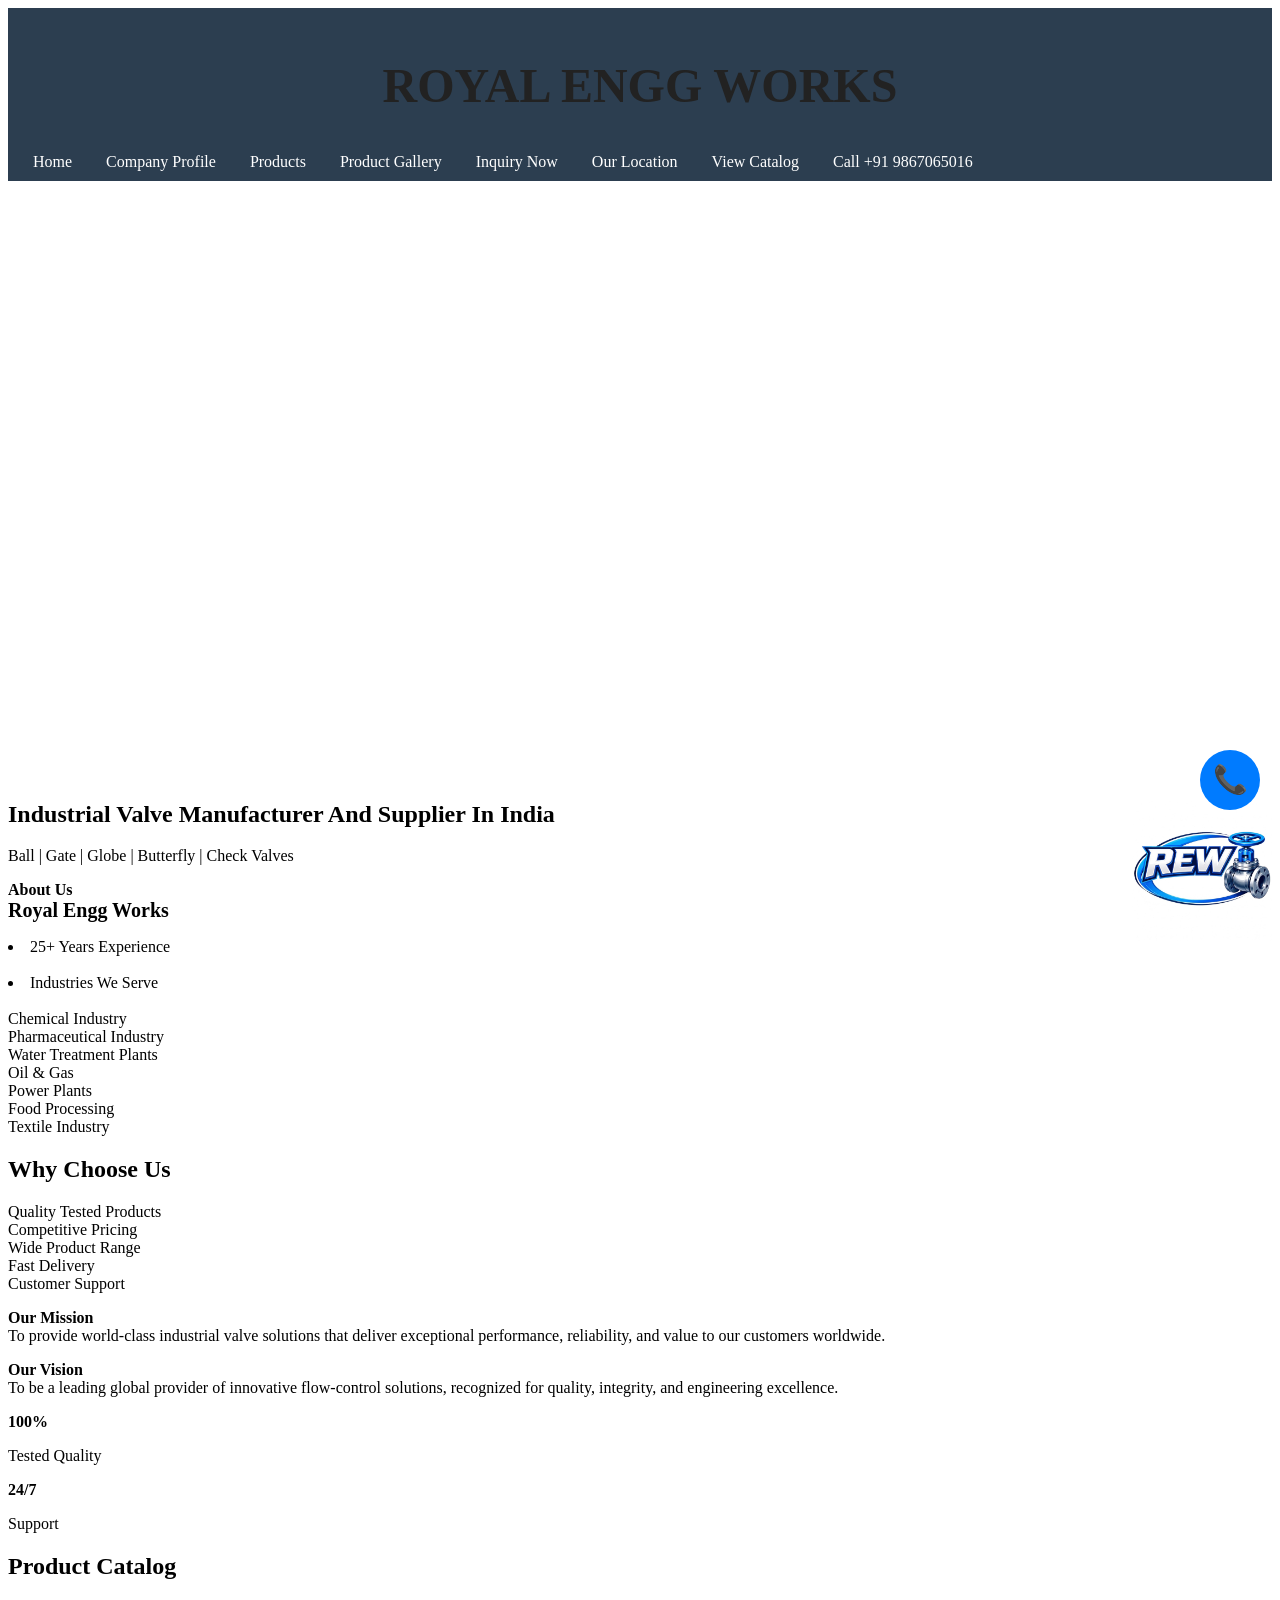
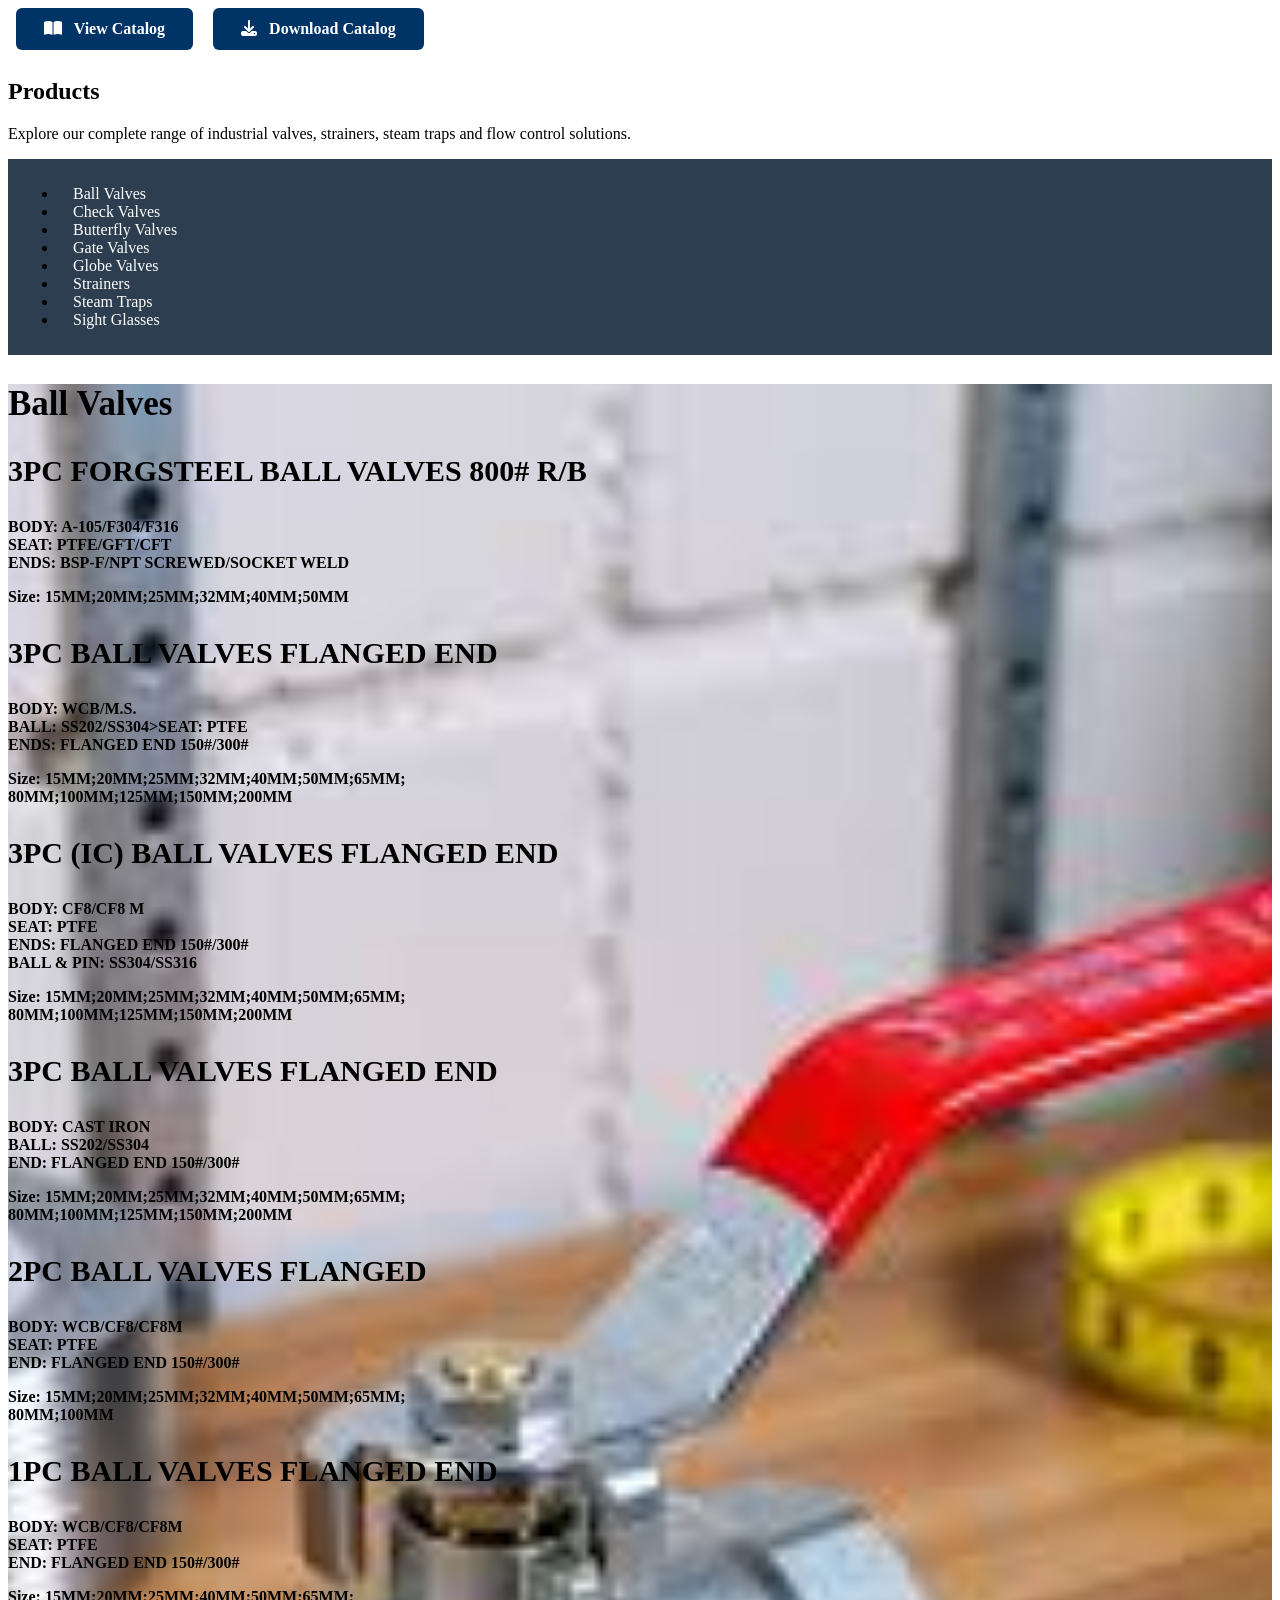
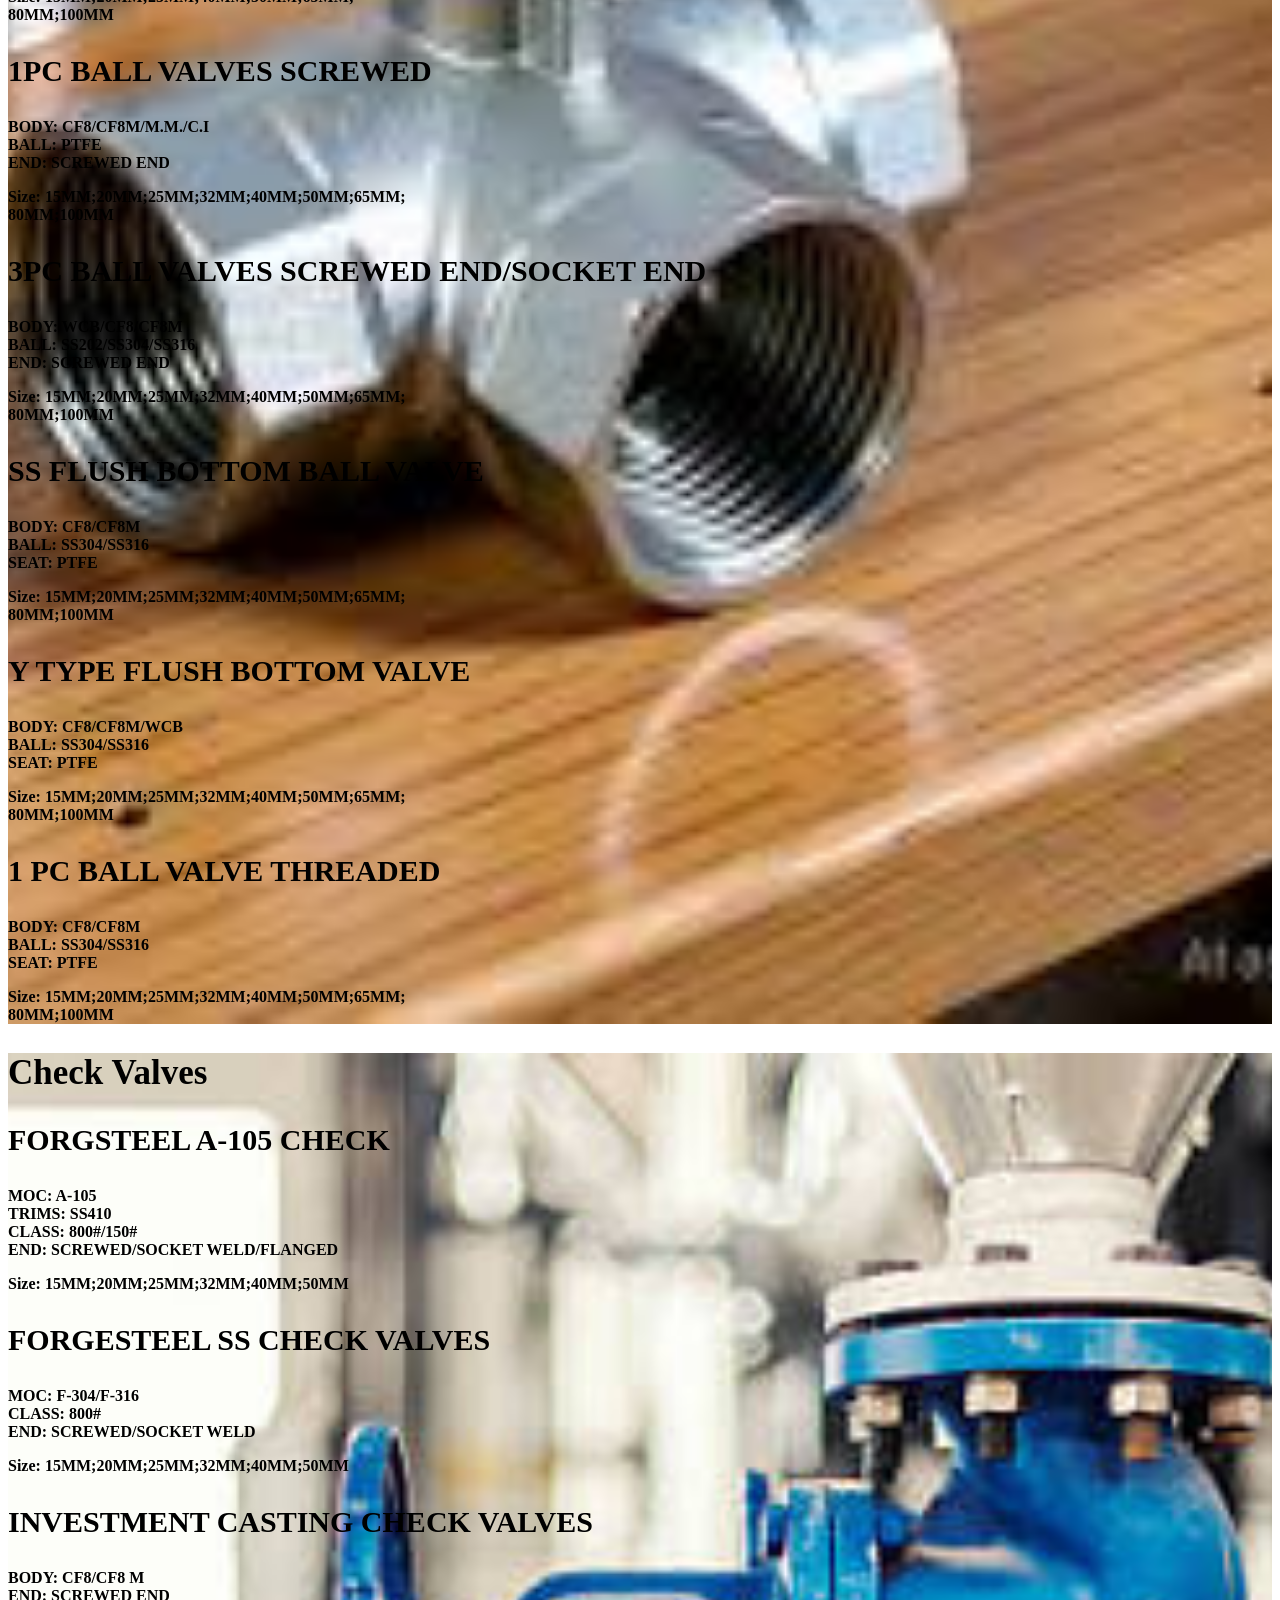
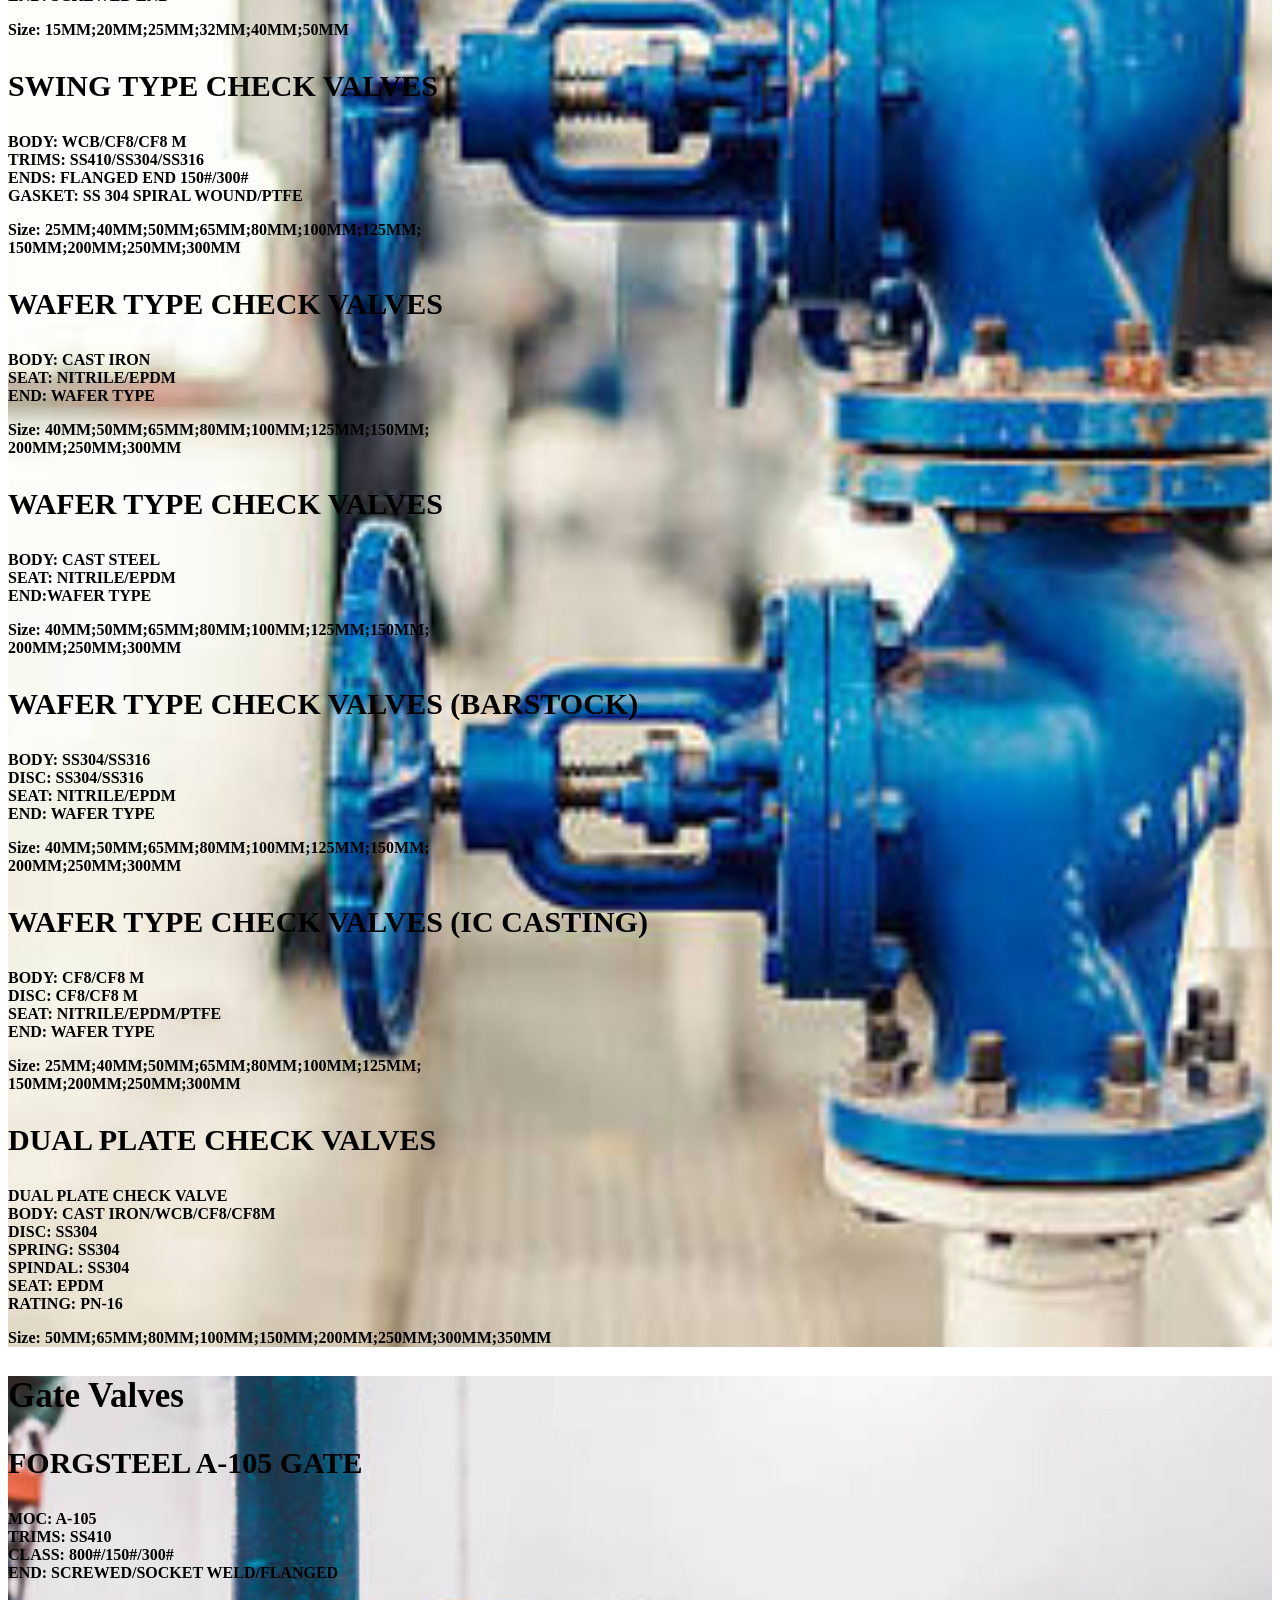
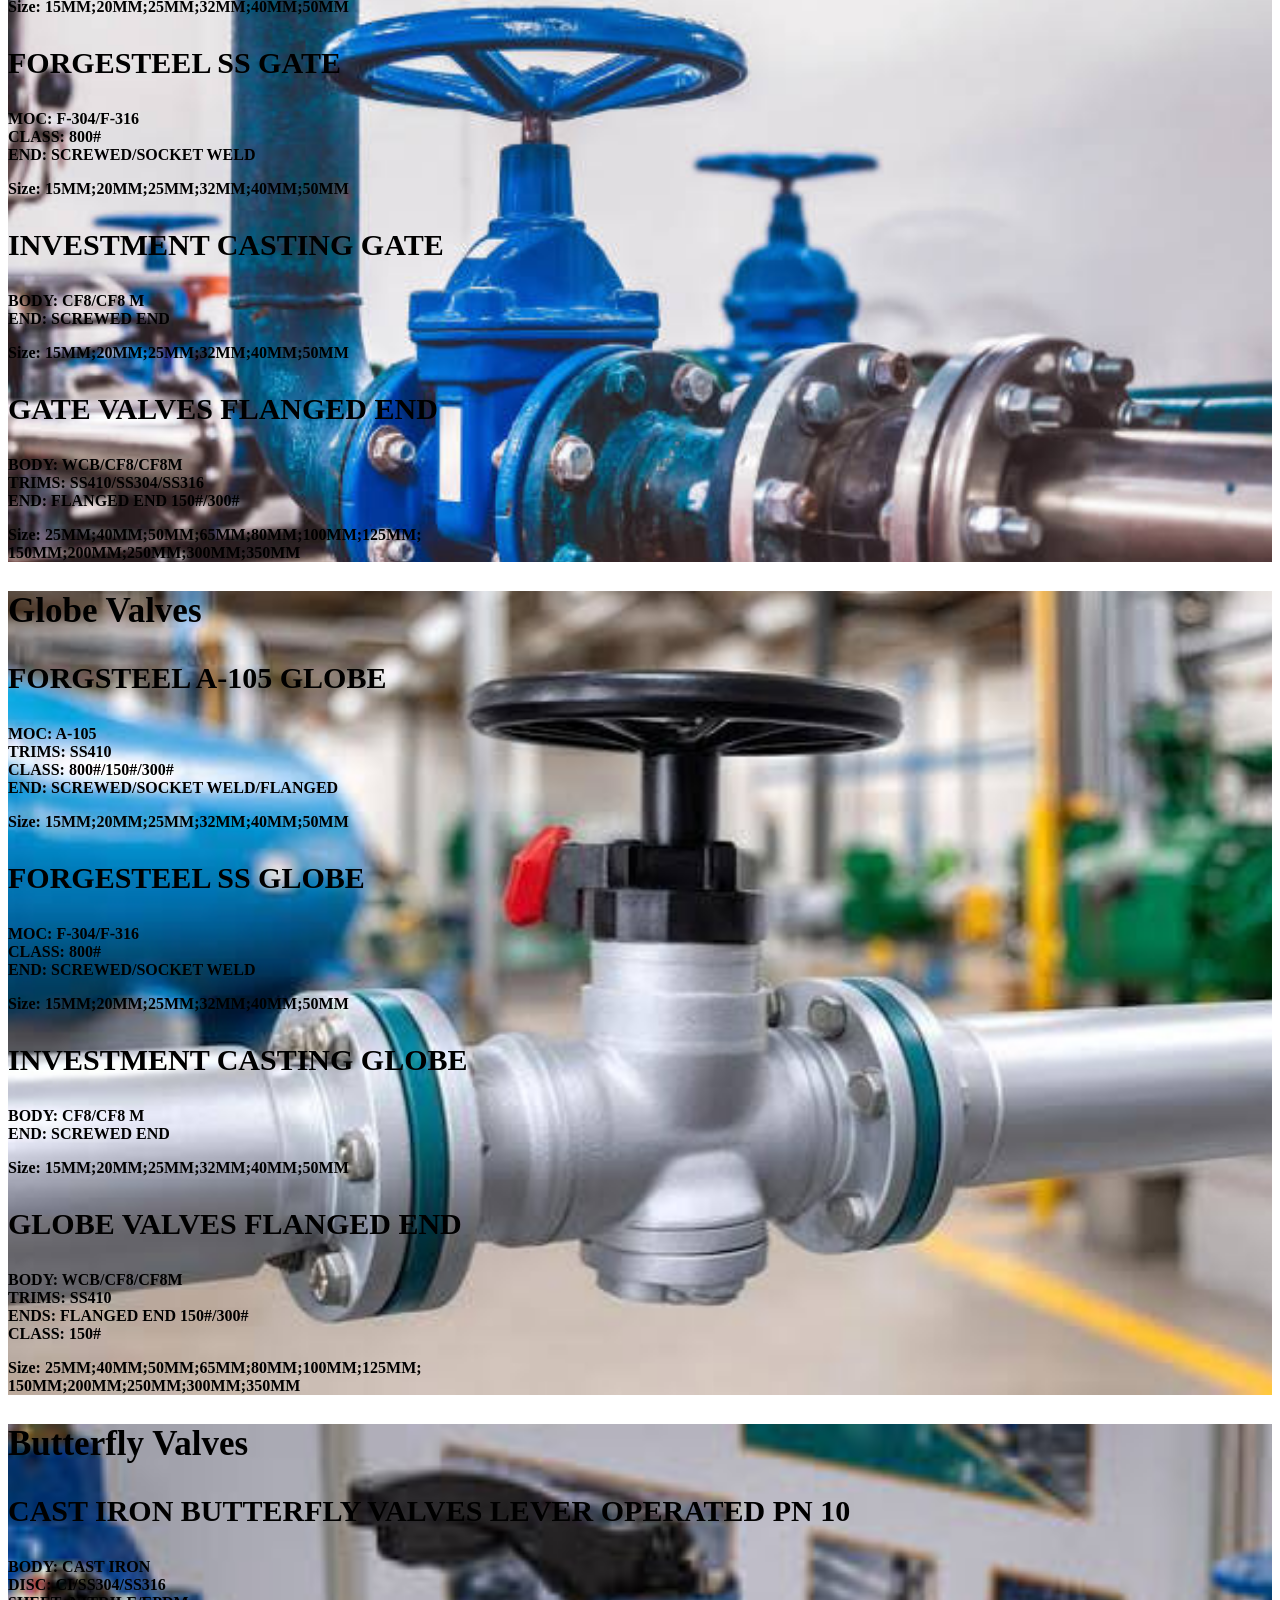
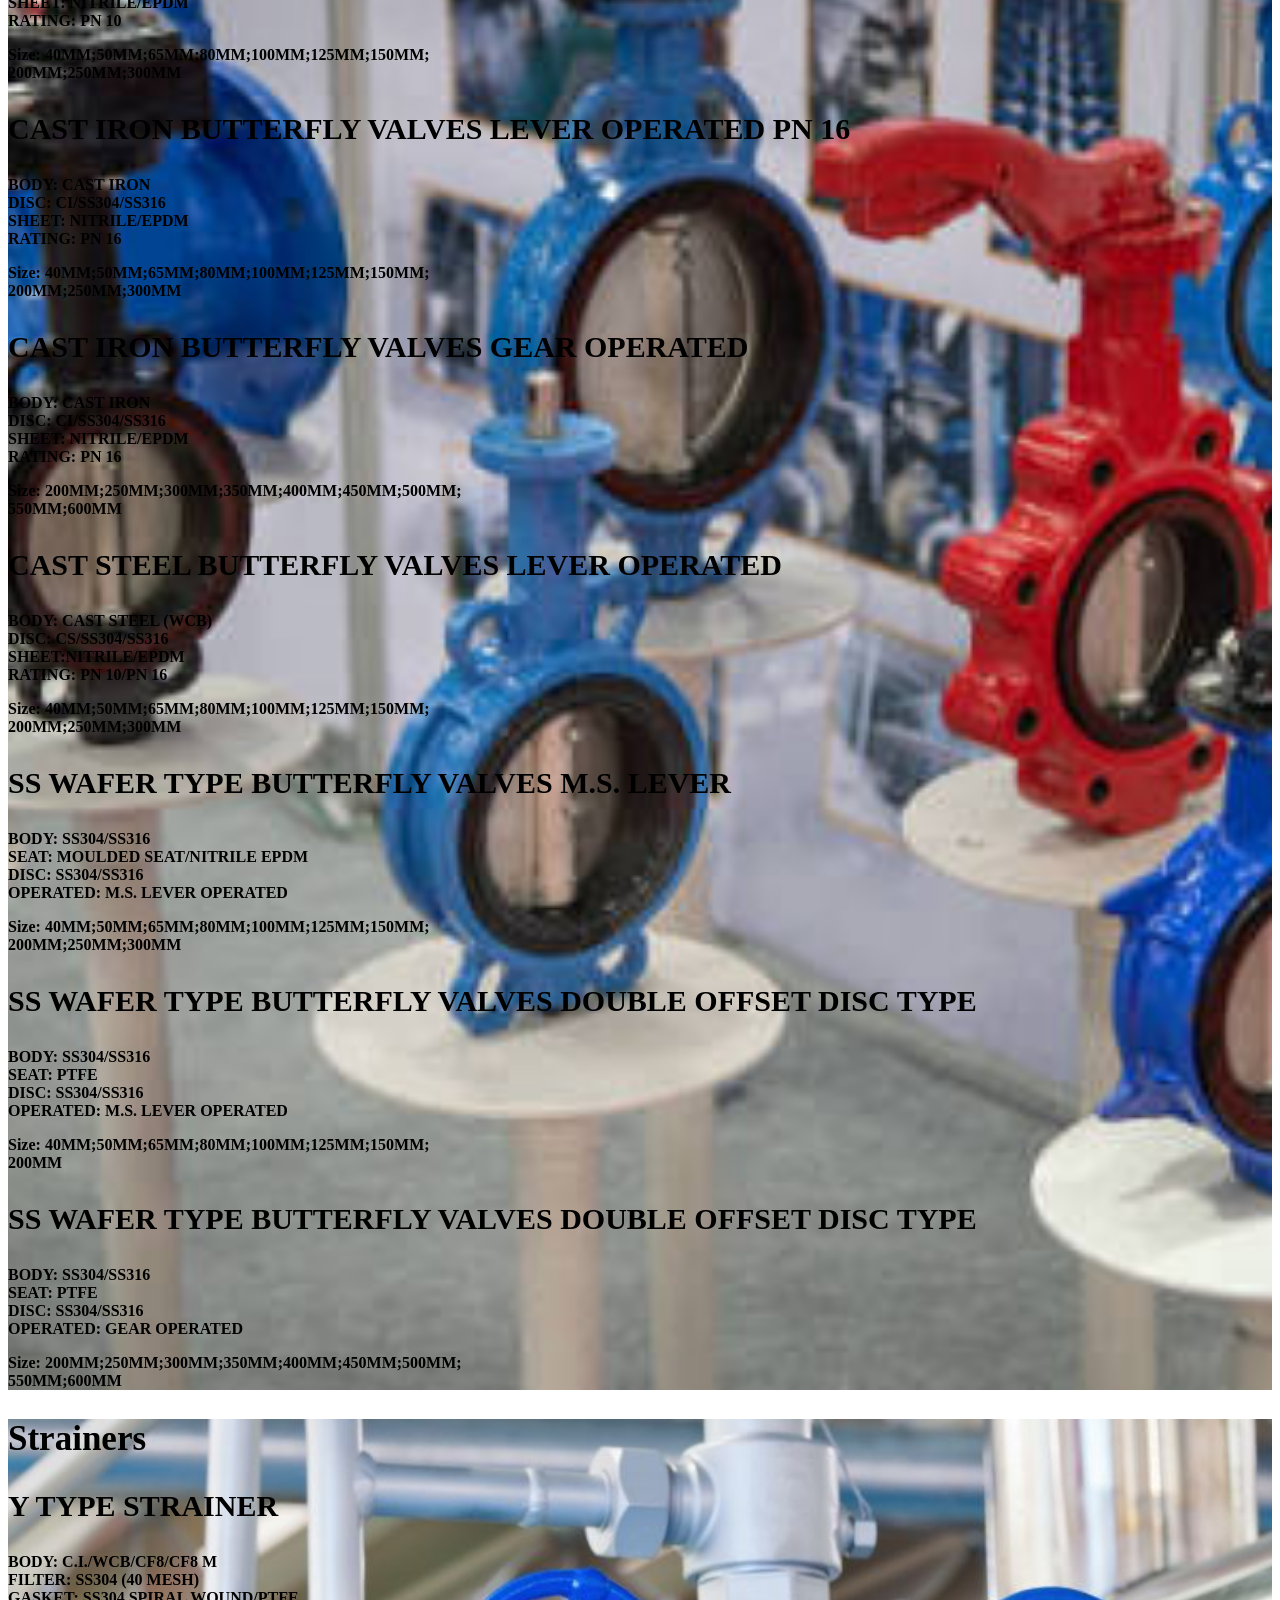
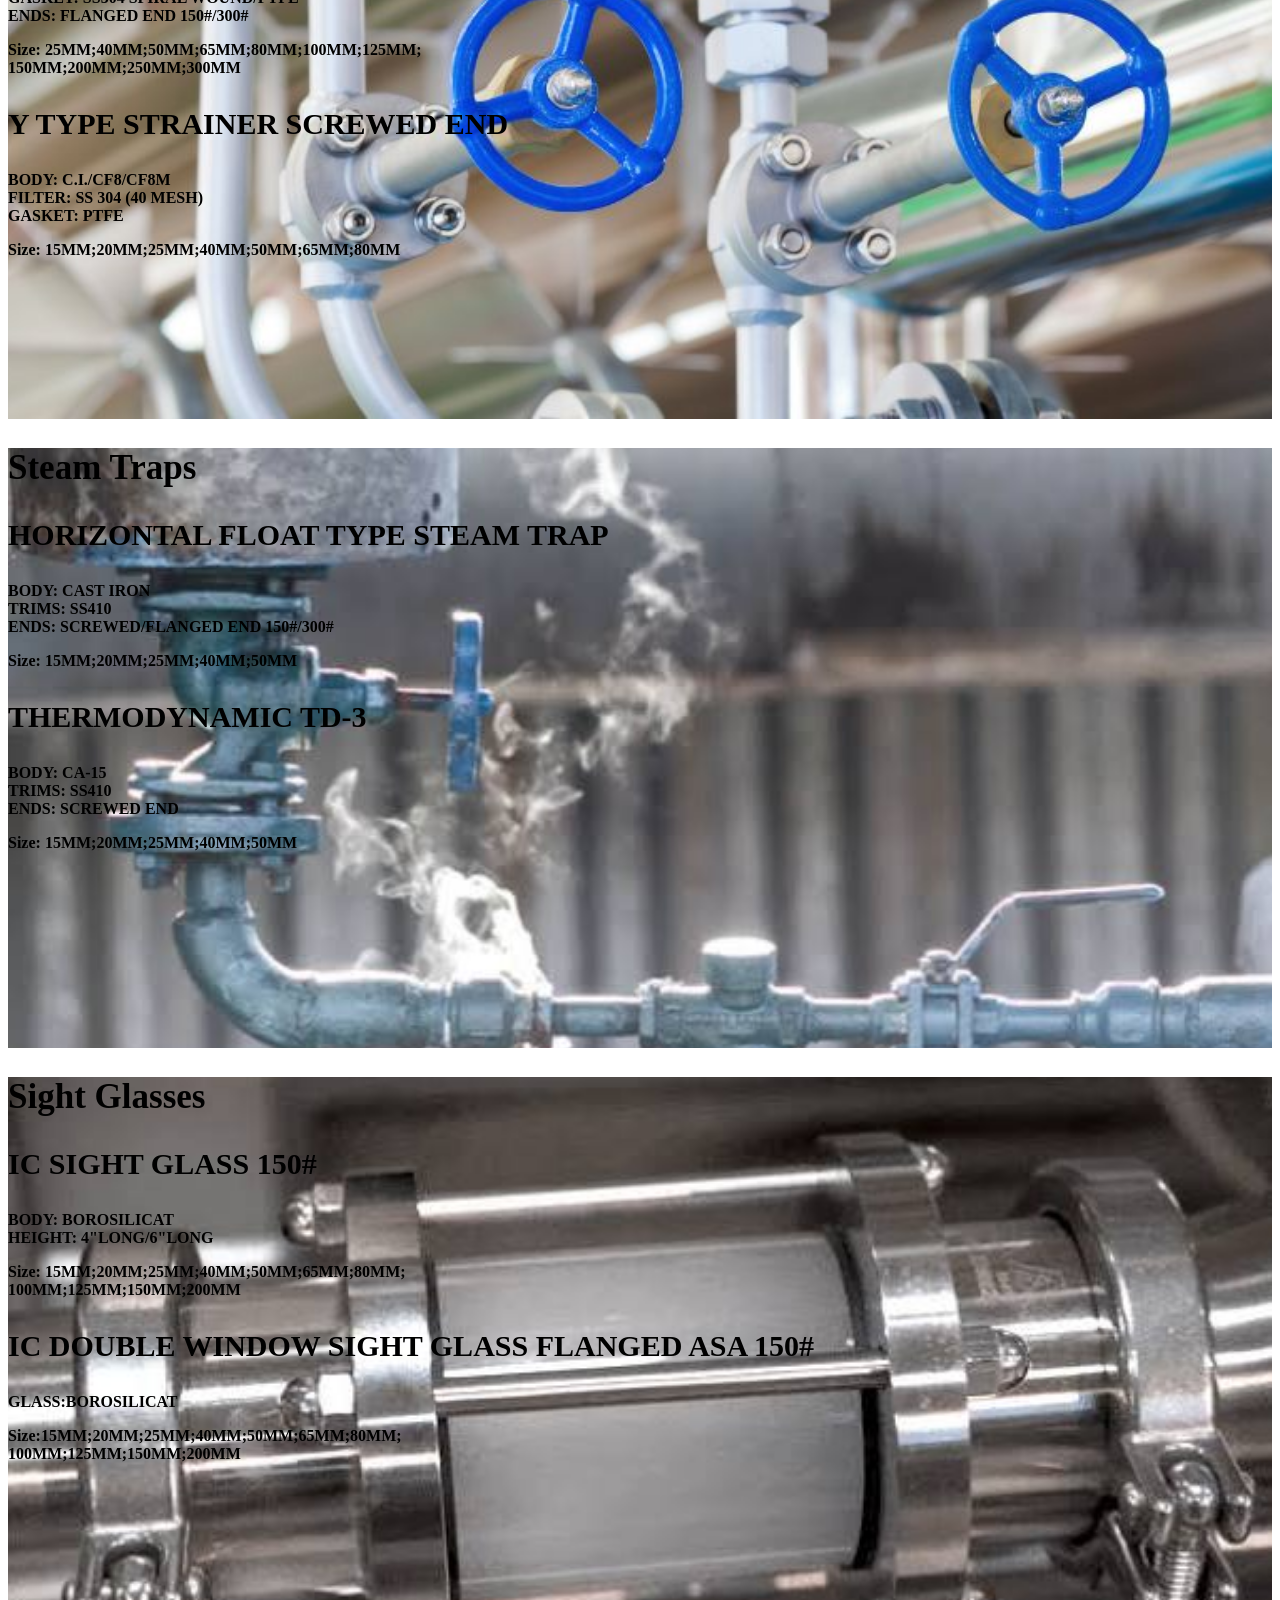
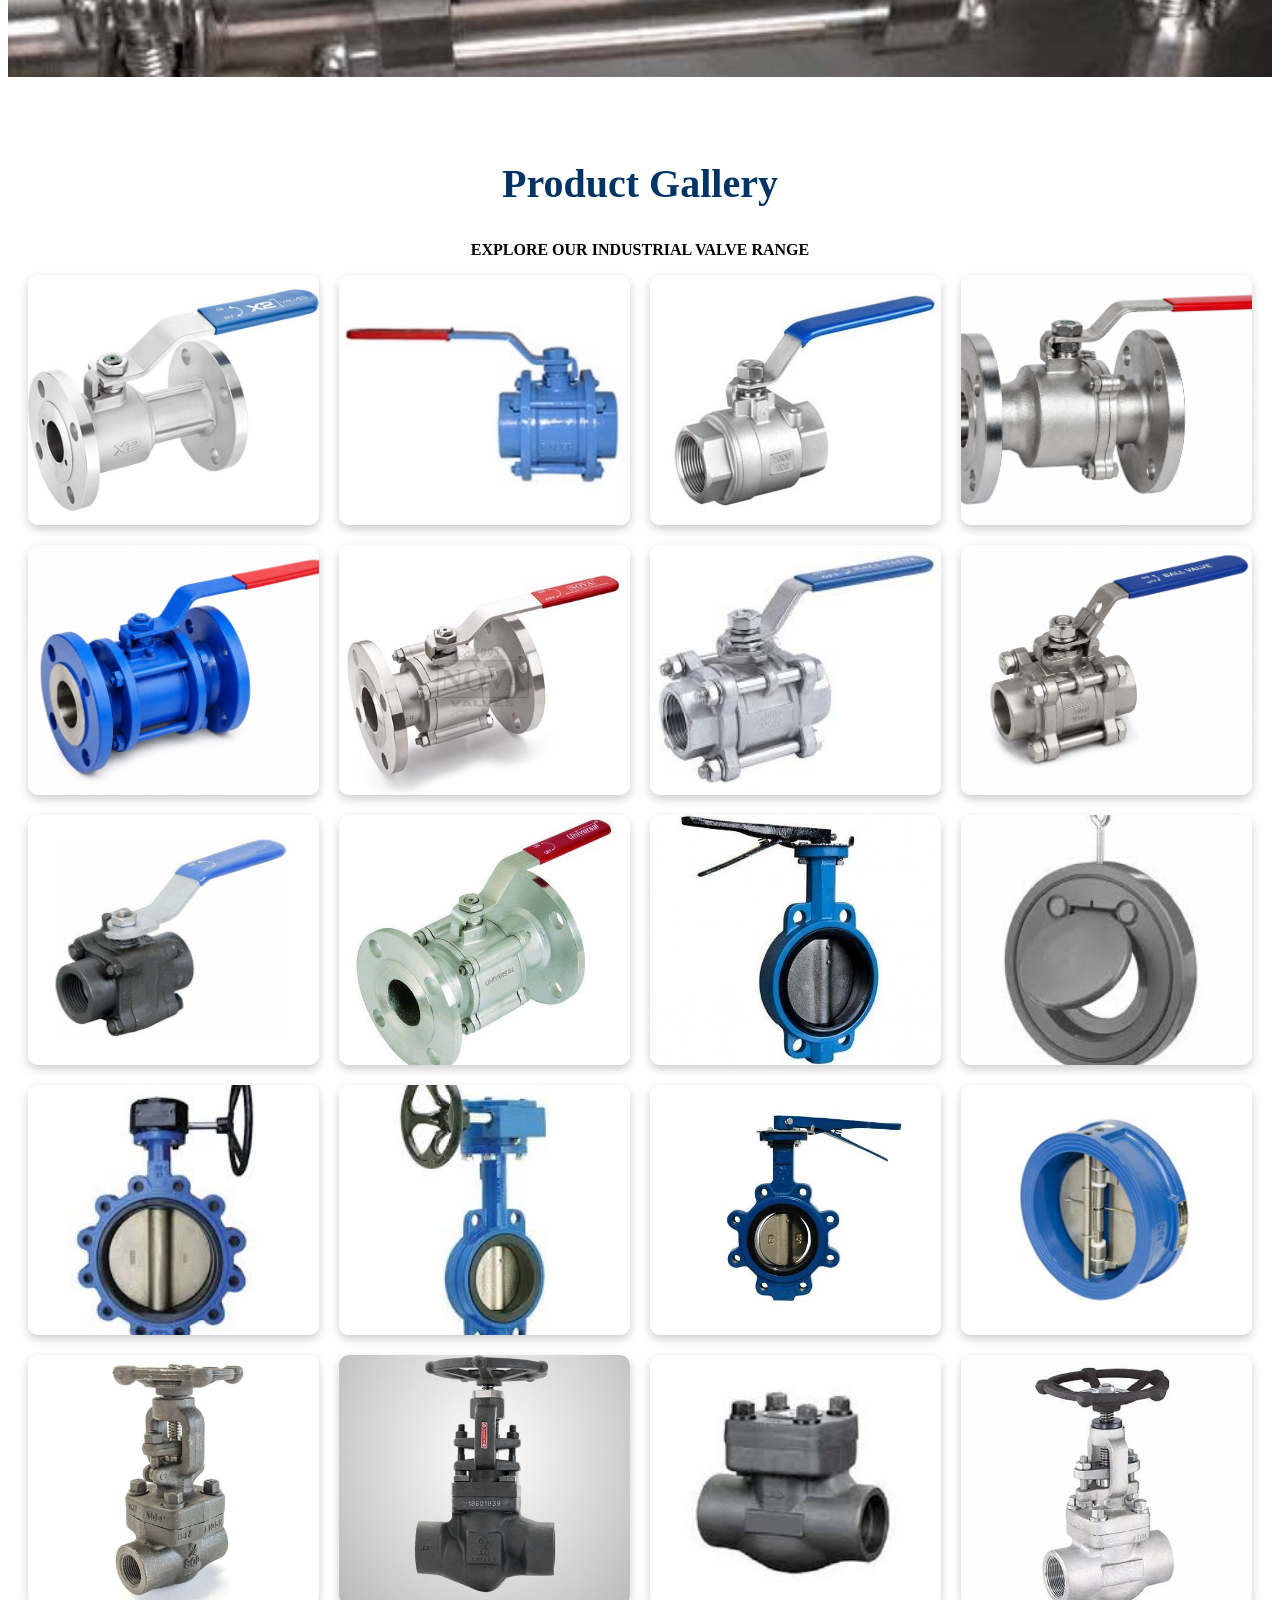
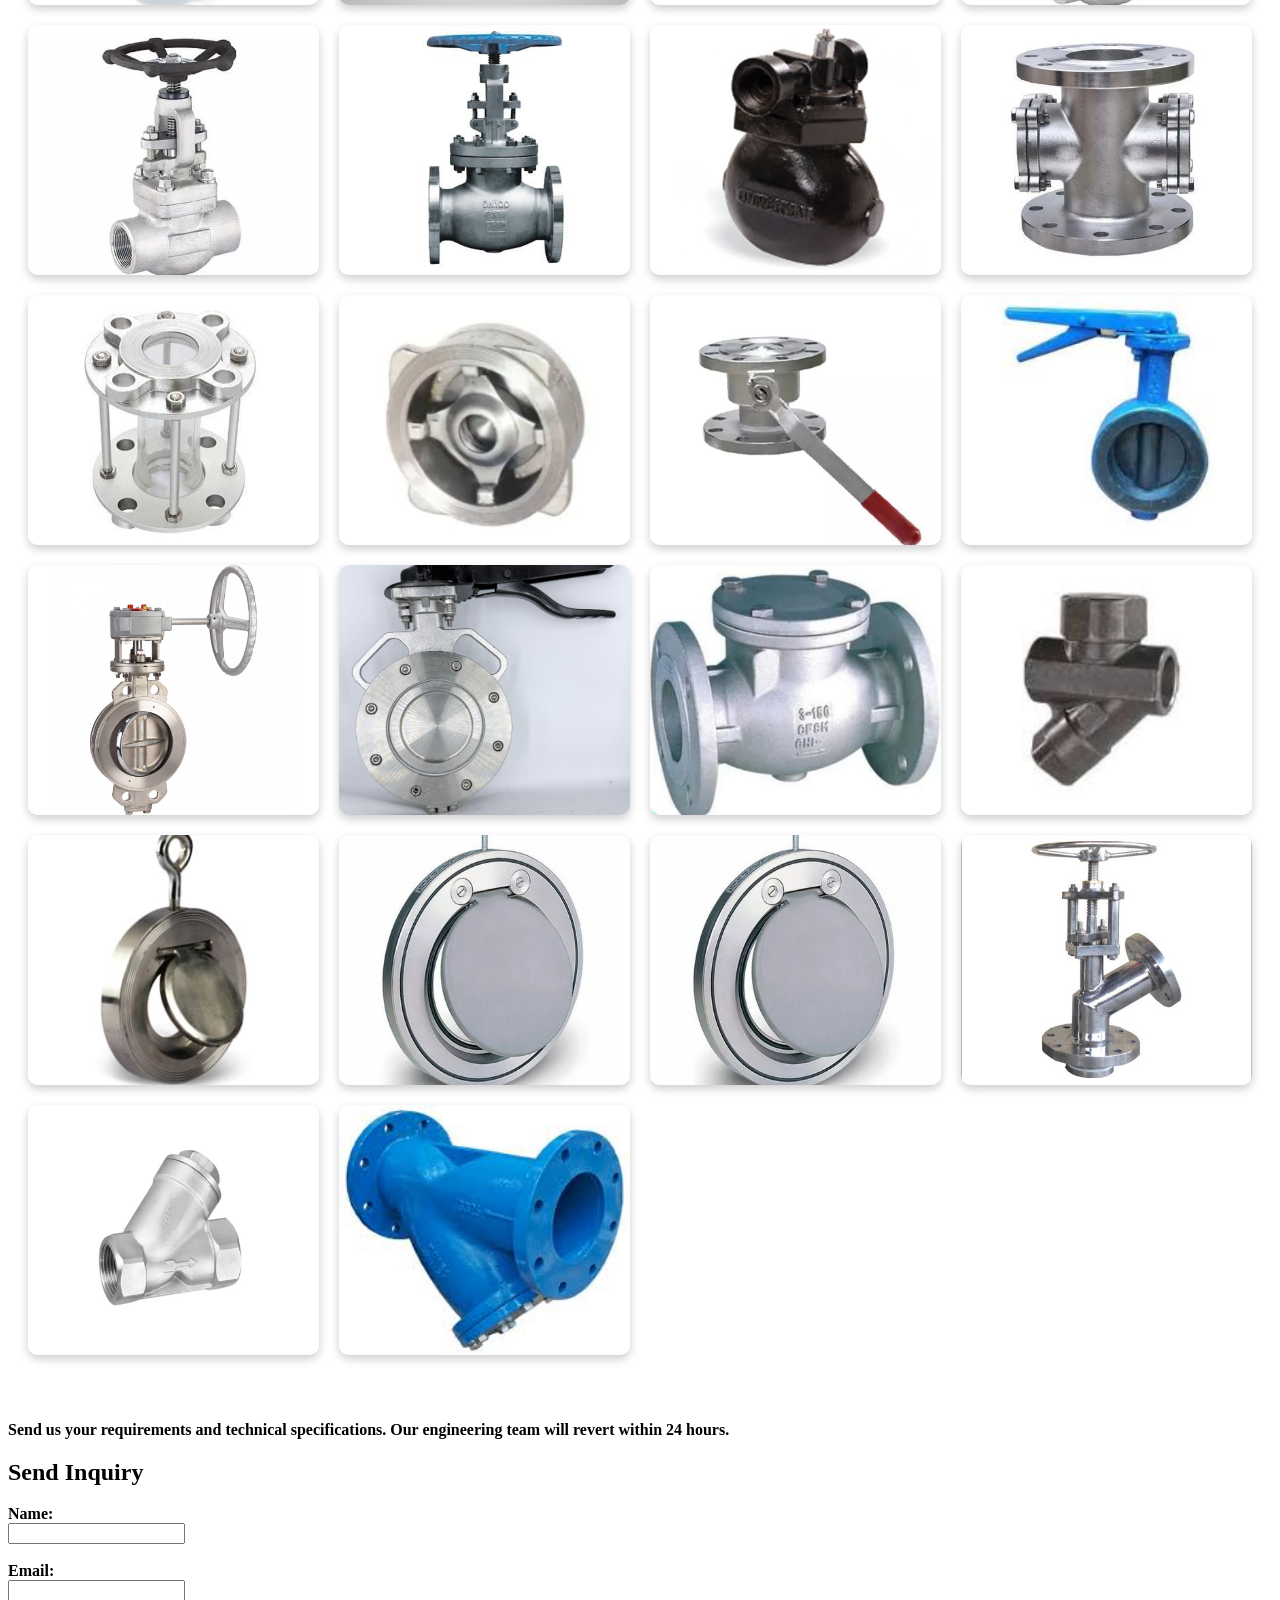
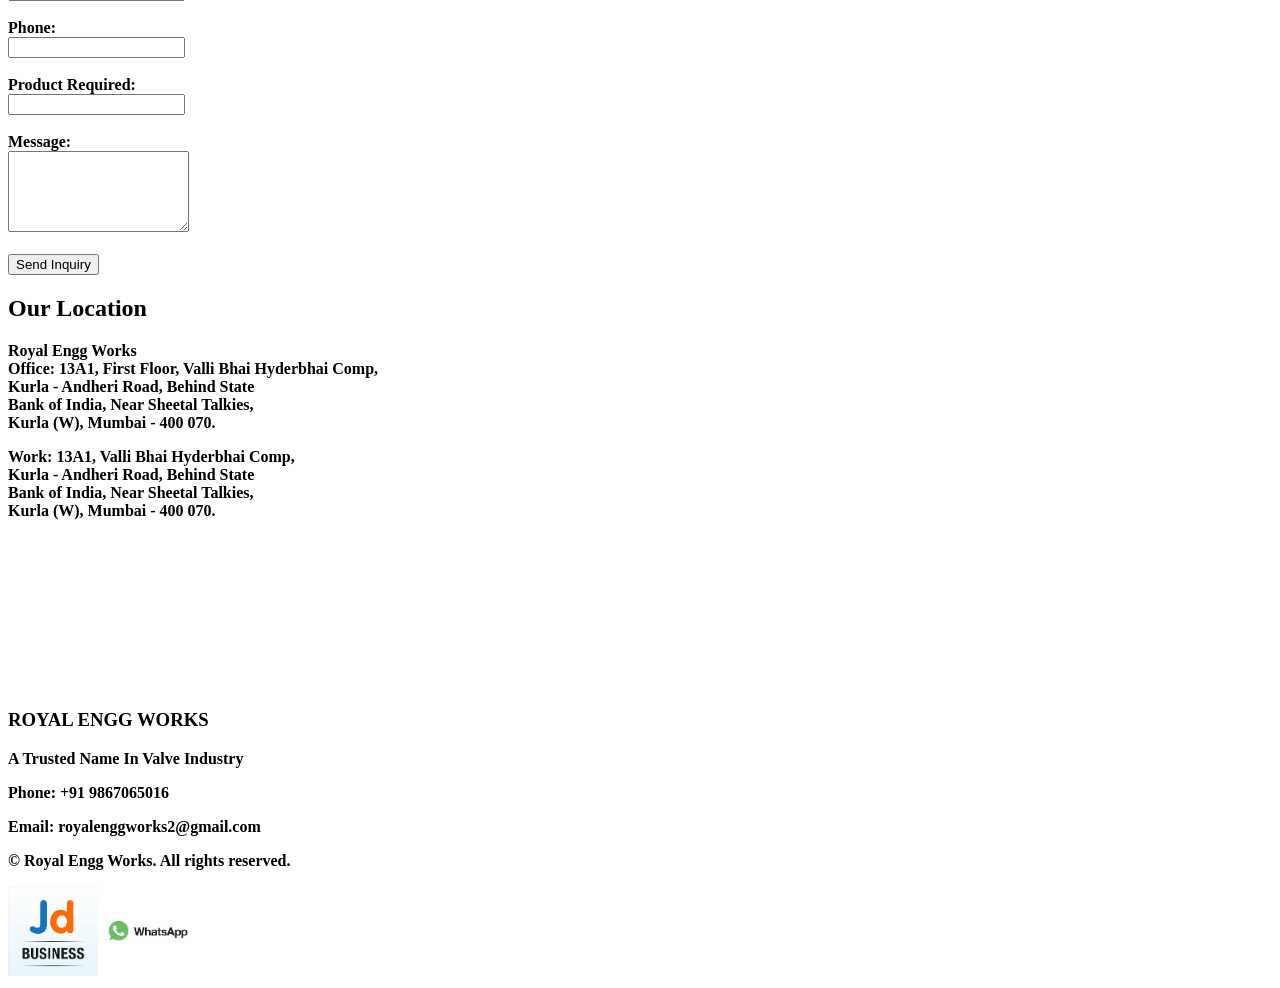
<file: company website 2.html>
<!DOCTYPE html>
<html lang="en">
<head>
    <meta charset="UTF-8">
    <meta name="viewport" content="width=device-width, initial-scale=1.0">
    <!-- SEO Ready Meta Tags -->
    <title>Royal Engg Works | Ball,Gate,Globe,Butterfly & Check Valves Manufacturer & Supplier Mumbai</title>
	<link rel="stylesheet" href="style.css">
	<link rel="stylesheet" href="https://cdnjs.cloudflare.com/ajax/libs/font-awesome/6.7.2/css/all.min.css">
    <meta name="description" content="Royal Engg Works manufactures high-performance industrial valves including Ball, Gate, Globe, and Check valves. Contact us at +91 9867065016.">
	<meta name="keywords" content="Industrial Valves, Ball Valve, Gate Valve, Globe Valve, Check Valve, Butterfly Valve, Y Type Flush Bottom Valve, Flush Bottom Ball Valve, Steam Trap, Strainers, Sight Glasses, Mumbai, India">
	<meta name="google-site-verification" content="20Q8eIQp2VFaSqjJgu1wUKWPA0ZZlfsM1npVae3j_Ic" />
    <!-- Clean font for engineering & corporate sites -->
    <link href="https://fonts.googleapis.com/css2?family=Cabinet+Grotesk:wght@700&family=Inter:wght@400;500;600&display=swap" rel="stylesheet">
</head>
    <script>
function sendWhatsApp() {

    var name = document.getElementById("name").value;
    var email = document.getElementById("email").value;
    var phone = document.getElementById("phone").value;
    var product = document.getElementById("product").value;
    var message = document.getElementById("message").value;

    var text =
    "Royal Engg Works Inquiry%0A%0A" +
    "Name: " + name + "%0A" +
    "Email: " + email + "%0A" +
    "Phone: " + phone + "%0A" +
    "Product: " + product + "%0A" +
    "Message: " + message;

    window.open(
    "https://wa.me/919867065016?text=" + text,
    "_blank"
    );
}
</script>
<body>

    <!-- Header / Navigation -->
    <nav>
	<h2 style="color:#222222; text-align:center; font-size:48px">ROYAL ENGG WORKS</h2>
            <a href="#home">Home</a>
			<a href="#company-profile">Company Profile</a>
            <a href="#products">Products</a>
			<a href="#product-gallery">Product Gallery</a>
            <a href="#inquiry">Inquiry Now</a>
			<a href="#location">Our Location</a>
			<a href="#catalog" class="btn-primary">View Catalog</a>
			<a href="tel:+919867065016" class="btn-secondary">Call +91 9867065016</a>
		</ul><br>
    </nav>
	<section id="home" class="hero-slider">
	 <h1> INDUSTRIAL VALVES</h1>
    </section>

    <!-- Modern Hero Homepage Section -->
    <header id="company-profile" class="profile-section>
        <div class="profile-text">
		<img src="logo.jpg" alt="REW Valve Logo" class="logo" align="right" width="140" height="auto" >
				<h2>Industrial Valve Manufacturer And Supplier In India</h2>
				<p>Ball | Gate | Globe | Butterfly | Check Valves</p>
                <p><b>About Us</b><br>

                <b style="font-size:20px">Royal Engg Works</b><br>
				<li>25+ Years Experience</li><br>
				<li>Industries We Serve</li><br>
                    Chemical Industry<br>
                    Pharmaceutical Industry<br>
                    Water Treatment Plants<br>
                    Oil & Gas<br>
                    Power Plants<br>
                    Food Processing<br>
                    Textile Industry<br>
                <h2>Why Choose Us</h2>
				<div class="stats">
                <div>Quality Tested Products</div>
                <div>Competitive Pricing</div>
                <div>Wide Product Range</div>
                <div>Fast Delivery</div>
                <div>Customer Support</div>
				</div>
				
                <p><b>Our Mission</b><br>

                 To provide world-class industrial valve solutions that deliver exceptional performance, reliability, and value to our customers worldwide.</p>

                <p><b>Our Vision</b><br>

                 To be a leading global provider of innovative flow-control solutions, recognized for quality, integrity, and engineering excellence.
                </p>
				 <div class="stats-grid">
                    <div class="stat-card"><strong>100%</strong><p>Tested Quality</p></div>
                    <div class="stat-card"><strong>24/7</strong><p>Support</p></div>
                </div>
		</div>
	</header>
	<section id="catalog">
	<h2>Product Catalog</h2>
	<a href="CATALOGUE.pdf" target="_blank" class="catalog-btn">
    <i class="fa-solid fa-book-open"></i> View Catalog
    </a>

    <a href="CATALOGUE.pdf" download class="catalog-btn">
    <i class="fa-solid fa-download"></i> Download Catalog
    </a>
	</section>
	<!-- Products Section -->
	<section id="products" class="products-section">
	    <div class="products-text">
		    <h2>Products</h2>
			<p>Explore our complete range of industrial valves, strainers, steam traps and flow control solutions.</p>
	<nav class="navbar">
        <ul class="nav-links">
            <li><a href="#ball-valves">Ball Valves</a></li>
            <li><a href="#check-valves">Check Valves</a></li>
            <li><a href="#butterfly-valves">Butterfly Valves</a></li>
            <li><a href="#gate-valves">Gate Valves</a></li>
			<li><a href="#globe-valves">Globe Valves</a></li>
			<li><a href="#strainers">Strainers</a></li>
			<li><a href="#steam-traps">Steam Traps</a></li>
			<li><a href="#sight-glasses">Sight Glasses</a></li>
		</ul>
	</nav>
	    </div>
	</section>

    <!-- Ball Valves Section -->
	<section id="ball-valves" class="valves-section"> 
	    <div class="valves-text">
		    <h2 style="font-size:35px">Ball Valves</h2>
                <!-- Product 1 -->
				<div class="product-card">
                    <h3 style="font-size:30px">3PC FORGSTEEL BALL VALVES 800# R/B</h3>
                    <p><b>BODY: A-105/F304/F316<br>SEAT: PTFE/GFT/CFT<br>ENDS: BSP-F/NPT SCREWED/SOCKET WELD</b></p>
                    <span class="spec-tag"><b>Size: 15MM;20MM;25MM;32MM;40MM;50MM</b></span>
                </div>
                <!-- Product 2 -->
                <div class="product-card">
                    <h3 style="font-size:30px">3PC BALL VALVES FLANGED END</h3>
                    <p><b>BODY: WCB/M.S.<br>BALL: SS202/SS304><b>SEAT: PTFE<br>ENDS: FLANGED END 150#/300#</b></p>
                    <span class="spec-tag"><b>Size: 15MM;20MM;25MM;32MM;40MM;50MM;65MM;<br>80MM;100MM;125MM;150MM;200MM</b></span>
                </div>
                <!-- Product 3 -->
                <div class="product-card">
                    <h3 style="font-size:30px">3PC (IC) BALL VALVES FLANGED END</h3>
                    <p><b>BODY: CF8/CF8 M<br>SEAT: PTFE<br>ENDS: FLANGED END 150#/300#<br>BALL & PIN: SS304/SS316</b></p>
                    <span class="spec-tag"><b>Size: 15MM;20MM;25MM;32MM;40MM;50MM;65MM;<br>80MM;100MM;125MM;150MM;200MM</b></span>
                </div>
				<!-- Product 4 -->
				<div class="product-card">
					<h3 style="font-size:30px">3PC BALL VALVES FLANGED END</h3>
					<p><b>BODY: CAST IRON<br>BALL: SS202/SS304<br>END: FLANGED END 150#/300#</b></p>
					<span class="spec-tag"><b>Size: 15MM;20MM;25MM;32MM;40MM;50MM;65MM;<br>80MM;100MM;125MM;150MM;200MM</b></span>
                </div>
				<!-- product 5 -->
				<div class="product-card">
				    <h3 style="font-size:30px">2PC BALL VALVES FLANGED</h3>
					<p><b>BODY: WCB/CF8/CF8M<br>SEAT: PTFE<br>END: FLANGED END 150#/300#</b></p>
					<span class="spec-tag"><b>Size: 15MM;20MM;25MM;32MM;40MM;50MM;65MM;<br>80MM;100MM</b></span>
				</div>
				<!-- product 6 -->
				<div class="product-card">
					<h3 style="font-size:30px">1PC BALL VALVES FLANGED END</h3>
					<p><b>BODY: WCB/CF8/CF8M<br>SEAT: PTFE<br>END: FLANGED END 150#/300#</b></p>
					<span class="spec-tag"><b>Size: 15MM;20MM;25MM;40MM;50MM;65MM;<br>80MM;100MM</b></span>
				</div>
				<!--product 7 -->
				<div class="product-card">
					<h3 style="font-size:30px">1PC BALL VALVES SCREWED</h3>
					<p><b>BODY: CF8/CF8M/M.M./C.I<br>BALL: PTFE<br>END: SCREWED END</b></p>
					<span class="spec-tag"><b>Size: 15MM;20MM;25MM;32MM;40MM;50MM;65MM;<br>80MM;100MM</b></span>
				</div>
				<!-- product 8 -->
				<div class="product-card">
					<h3 style="font-size:30px">3PC BALL VALVES SCREWED END/SOCKET END</h3>
					<p>BODY: WCB/CF8/CF8M<br>BALL: SS202/SS304/SS316<br>END: SCREWED END</b></p>
					<span class="span-tag"><b>Size: 15MM;20MM;25MM;32MM;40MM;50MM;65MM;<br>80MM;100MM</b></span>
				</div>
				<!-- product 9 -->
				<div class="product-card">
					<h3 style="font-size:30px">SS FLUSH BOTTOM BALL VALVE</h3>
					<p><b>BODY: CF8/CF8M<br>BALL: SS304/SS316<br>SEAT: PTFE</b></p>
					<span class="spen-tag"><b>Size: 15MM;20MM;25MM;32MM;40MM;50MM;65MM;<br>80MM;100MM</b></span>
				</div>
				<!-- product 10 -->
				<div class="product-card">
					<h3 style="font-size:30px">Y TYPE FLUSH BOTTOM VALVE</h3>
					<p><b>BODY: CF8/CF8M/WCB<br>BALL: SS304/SS316<br>SEAT: PTFE</b></p>
					<span class="spen-tag"><b>Size: 15MM;20MM;25MM;32MM;40MM;50MM;65MM;<br>80MM;100MM</b></span>
				</div>
				<!-- product 11 -->
				<div class="product-card">
					<h3 style="font-size:30px">1 PC BALL VALVE THREADED</h3>
					<p><b>BODY: CF8/CF8M<br>BALL: SS304/SS316<br>SEAT: PTFE</b></p>
					<span class="spen-tag"><b>Size: 15MM;20MM;25MM;32MM;40MM;50MM;65MM;<br>80MM;100MM</b></span>
				</div>
		</div>
	</section>
	<!-- Check Valves Section -->
	<section id="check-valves" class="valves-section">
	    <div class="valves-text">
            <h2 style="font-size:35px">Check Valves</h2>		
				 <!-- product 1 -->
				<div class="product-card">
					<h3 style="font-size:30px">FORGSTEEL A-105 CHECK</h3>
					<p><b>MOC: A-105<br>TRIMS: SS410<br>CLASS: 800#/150#<br>END: SCREWED/SOCKET WELD/FLANGED</b></p>
					<span class="spec-tag"><b>Size: 15MM;20MM;25MM;32MM;40MM;50MM</b></span>
				</div>
				<!-- product 2 -->
				<div class="product-card">
					<h3 style="font-size:30px">FORGESTEEL SS CHECK VALVES</h3>
					<p><b>MOC: F-304/F-316<br>CLASS: 800#<br><b>END: SCREWED/SOCKET WELD</b></p>
					<span class="spec-tag"><b>Size: 15MM;20MM;25MM;32MM;40MM;50MM</b></span>
				</div>
				<!--product 3-->
				<div class="product-card">
					<h3 style="font-size:30px">INVESTMENT CASTING CHECK VALVES</h3>
					<p><b>BODY: CF8/CF8 M<br>END: SCREWED END</b></p>
					<span class="spec-tag"><b>Size:</b> 15MM;20MM;25MM;32MM;40MM;50MM</span>
				</div><!-- product-4 -->
				<div class="product-card">
					<h3 style="font-size:30px">SWING TYPE CHECK VALVES</h3>
					<p><b>BODY: WCB/CF8/CF8 M<br>TRIMS: SS410/SS304/SS316<br>ENDS: FLANGED END 150#/300#<br>GASKET: SS 304 SPIRAL WOUND/PTFE</b></p>
					<span class="spec-tag"><b>Size: 25MM;40MM;50MM;65MM;80MM;100MM;125MM;<br>150MM;200MM;250MM;300MM</b></span>
				</div>
				<!-- product 5 -->
				<div class="product-card">
					<h3 style="font-size:30px">WAFER TYPE CHECK VALVES</h3>
					<p><b>BODY: CAST IRON<br>SEAT: NITRILE/EPDM<br>END: WAFER TYPE</b></p>
					<span class="spec-tag"><b>Size: 40MM;50MM;65MM;80MM;100MM;125MM;150MM;<br>200MM;250MM;300MM</b></span>
				</div>
				<!-- product 6 -->
				<div class="product-card">
					<h3 style="font-size:30px">WAFER TYPE CHECK VALVES</h3>
					<p><b>BODY: CAST STEEL<br>SEAT: NITRILE/EPDM<br>END:WAFER TYPE</b></p>
					<span class="spec-tag"><b>Size: 40MM;50MM;65MM;80MM;100MM;125MM;150MM;<br>200MM;250MM;300MM</b></span>
				</div>
				<!-- product 7 -->
				<div class="product-card">
					<h3 style="font-size:30px">WAFER TYPE CHECK VALVES (BARSTOCK) </h3>
					<p><b>BODY: SS304/SS316<br>DISC: SS304/SS316<br>SEAT: NITRILE/EPDM<br>END: WAFER TYPE</b></p>
					<span class="spec-tag"><b>Size: 40MM;50MM;65MM;80MM;100MM;125MM;150MM;<br>200MM;250MM;300MM</b></span>
				</div>
				<!-- product 8 -->
				<div class="product-card">
					<h3 style="font-size:30px">WAFER TYPE CHECK VALVES (IC CASTING) </h3>
					<p><b>BODY: CF8/CF8 M<br>DISC: CF8/CF8 M<br>SEAT: NITRILE/EPDM/PTFE<br>END: WAFER TYPE</b></p>
					<span class="spec-tag"><b>Size: 25MM;40MM;50MM;65MM;80MM;100MM;125MM;<br>150MM;200MM;250MM;300MM</b></span>
				</div>
				<!-- product 8 -->
				<div class="product-card">
				    <h3 style="font-size:30px">DUAL PLATE CHECK VALVES</h3>
					<p><b> DUAL PLATE CHECK VALVE<br>BODY: CAST IRON/WCB/CF8/CF8M<br>DISC: SS304<br>SPRING: SS304<br>SPINDAL: SS304<br>SEAT: EPDM<br>RATING: PN-16</b></p>
					<span class="span-tag"><b>Size:  50MM;65MM;80MM;100MM;150MM;200MM;250MM;300MM;350MM</b></span>
				</div>
		</div>
	</section>
	<!-- Gate Valves -->
	<section id="gate-valves" class="valves-section">
	    <div class="valves-text">
		    <h2 style="font-size:35px">Gate Valves</h2>
				<!-- product 1 -->
				<div class="product-card">
					<h3 style="font-size:30px">FORGSTEEL A-105 GATE</h3>
					<p><b>MOC: A-105<br>TRIMS: SS410<br>CLASS: 800#/150#/300#<br>END: SCREWED/SOCKET WELD/FLANGED</b></p>
					<span class="spec-tag"><b>Size: 15MM;20MM;25MM;32MM;40MM;50MM</b></span>
				</div>
				<!-- product 2 -->
				<div class="product-card">
					<h3 style="font-size:30px">FORGESTEEL SS GATE</h3>
					<p><b>MOC: F-304/F-316<br>CLASS: 800#<br>END: SCREWED/SOCKET WELD</b></p>
					<span class="spec-tag"><b>Size: 15MM;20MM;25MM;32MM;40MM;50MM</b></span>
				</div>
				<!--product 3-->
				<div class="product-card">
					<h3 style="font-size:30px">INVESTMENT CASTING GATE</h3>
					<p><b>BODY: CF8/CF8 M<br>END: SCREWED END</b></p>
					<span class="spec-tag"><b>Size: 15MM;20MM;25MM;32MM;40MM;50MM</b></span>
				</div>
				<!-- product 4 -->
				<div class="product-card">
					<h3 style="font-size:30px">GATE VALVES FLANGED END</h3>
					<p><b>BODY: WCB/CF8/CF8M<br>TRIMS: SS410/SS304/SS316<br>END: FLANGED END 150#/300#</b></p>
					<span class="spec-tag"><b>Size: 25MM;40MM;50MM;65MM;80MM;100MM;125MM;<br>150MM;200MM;250MM;300MM;350MM</b></span>
				</div>
		</div>
	</section>
	<!-- Globe Valves -->
	<section id="globe-valves" class="valves-section">
	    <div class="valves-text">
		    <h2 style="font-size:35px">Globe Valves</h2>
		        <!-- product 1 -->
				<div class="product-card">
					<h3 style="font-size:30px">FORGSTEEL A-105 GLOBE</h3>
					<p><b>MOC: A-105<br>TRIMS: SS410<br>CLASS: 800#/150#/300#<br>END: SCREWED/SOCKET WELD/FLANGED</b></p>
					<span class="spec-tag"><b>Size: 15MM;20MM;25MM;32MM;40MM;50MM</b></span>
				</div>
				<!-- product 2 -->
				<div class="product-card">
					<h3 style="font-size:30px">FORGESTEEL SS GLOBE</h3>
					<p><b>MOC: F-304/F-316<br>CLASS: 800#<br>END: SCREWED/SOCKET WELD</b></p>
					<span class="spec-tag"><b>Size: 15MM;20MM;25MM;32MM;40MM;50MM</b></span>
				</div>
				<!--product 3-->
				<div class="product-card">
					<h3 style="font-size:30px">INVESTMENT CASTING GLOBE</h3>
					<p><b>BODY: CF8/CF8 M<br>END: SCREWED END</b></p>
					<span class="spec-tag"><b>Size: 15MM;20MM;25MM;32MM;40MM;50MM</b></span>
				</div>
				<!-- product 4 -->
				<div class="product-card">
					<h3 style="font-size:30px">GLOBE VALVES FLANGED END</h3>
					<p><b>BODY: WCB/CF8/CF8M<br>TRIMS: SS410<br>ENDS: FLANGED END 150#/300#<br>CLASS: 150#</b></p>
					<span class="spec-tag"><b>Size: 25MM;40MM;50MM;65MM;80MM;100MM;125MM;<br>150MM;200MM;250MM;300MM;350MM</b></span>
				</div>
		</div>
	</section>
	<!-- Butterfly Valves Section -->
    <section id="butterfly-valves" class="valves-section">	
	    <div class="valves-text">
		    <h2 style="font-size:35px">Butterfly Valves</h2>
				 <!-- product 1 -->
				<div class="product-card">
					<h3 style="font-size:30px">CAST IRON BUTTERFLY VALVES LEVER OPERATED PN 10</h3>
					<p><b>BODY: CAST IRON<br>DISC: CI/SS304/SS316<br>SHEET: NITRILE/EPDM<br>RATING: PN 10</b></p>
					<span class="spec-tag"><b>Size: 40MM;50MM;65MM;80MM;100MM;125MM;150MM;<br>200MM;250MM;300MM</b></span>
				</div>
				<!-- product 2 -->
				<div class="product-card">
					<h3 style="font-size:30px">CAST IRON BUTTERFLY VALVES LEVER OPERATED PN 16</h3>
					<p><b>BODY: CAST IRON<br>DISC: CI/SS304/SS316<br>SHEET: NITRILE/EPDM<br>RATING: PN 16</b></p>
					<span class="spec-tag"><b>Size: 40MM;50MM;65MM;80MM;100MM;125MM;150MM;<br>200MM;250MM;300MM</b></span>
				</div>
				<!-- product 3 -->
				<div class="product-card">
					<h3 style="font-size:30px">CAST IRON BUTTERFLY VALVES GEAR OPERATED</h3>
					<p><b>BODY: CAST IRON<br>DISC: CI/SS304/SS316<br>SHEET: NITRILE/EPDM<br>RATING: PN 16</b></p>
					<span class="spec-tag"><b>Size: 200MM;250MM;300MM;350MM;400MM;450MM;500MM;<br>550MM;600MM</b></span>
				</div>
				<!-- product 4 -->
				<div class="product-card">
					<h3 style="font-size:30px">CAST STEEL BUTTERFLY VALVES LEVER OPERATED</h3>
					<p><b>BODY: CAST STEEL (WCB) <br>DISC: CS/SS304/SS316<br>SHEET:NITRILE/EPDM<br>RATING: PN 10/PN 16</b></p>
					<span class="spec-tag"><b>Size: 40MM;50MM;65MM;80MM;100MM;125MM;150MM;<br>200MM;250MM;300MM</b></span>
				</div>
				<!-- product 5 -->
				<div class="product-card">
					<h3 style="font-size:30px">SS WAFER TYPE BUTTERFLY VALVES M.S. LEVER</h3>
					<p><b>BODY: SS304/SS316<br>SEAT: MOULDED SEAT/NITRILE EPDM<br>DISC: SS304/SS316<br>OPERATED: M.S. LEVER OPERATED</b></p>
					<span class="spec-tag"><b>Size: 40MM;50MM;65MM;80MM;100MM;125MM;150MM;<br>200MM;250MM;300MM</b></span>
				</div>
				<!-- product 6 -->
				<div class="product-card">
					<h3 style="font-size:30px">SS WAFER TYPE BUTTERFLY VALVES DOUBLE OFFSET DISC TYPE</h3>
					<p><b>BODY: SS304/SS316<br>SEAT: PTFE<br>DISC: SS304/SS316<br>OPERATED: M.S. LEVER OPERATED</b></p>
					<span class="spec-tag"><b>Size: 40MM;50MM;65MM;80MM;100MM;125MM;150MM;<br>200MM</b></span>
				</div>
				<!-- product 7 -->
				<div class="product-card">
					<h3 style="font-size:30px">SS WAFER TYPE BUTTERFLY VALVES DOUBLE OFFSET DISC TYPE</h3>
					<p><b>BODY: SS304/SS316<br>SEAT: PTFE<br>DISC: SS304/SS316<br>OPERATED: GEAR OPERATED</b></p>
					<span class="spec-tag"><b>Size: 200MM;250MM;300MM;350MM;400MM;450MM;500MM;<br>550MM;600MM</b></span>
				</div>
		</div>
	</section>
	<!-- Strainers Section -->
	<section id="strainers" class="strainers-section">
	    <div class="strainers-text">
		    <h2 style="font-size:35px">Strainers</h2>
			    <!-- product 1 -->
				<div class="product-card">
					<h3 style="font-size:30px">Y TYPE STRAINER</h3>
					<p><b>BODY: C.I./WCB/CF8/CF8 M<br>FILTER: SS304 (40 MESH) <br>GASKET: SS304 SPIRAL WOUND/PTFE<br>ENDS: FLANGED END 150#/300#</b></p>
                    <span class="spec-tag"><b>Size: 25MM;40MM;50MM;65MM;80MM;100MM;125MM;<br>150MM;200MM;250MM;300MM</b></span></div> 					
			    </div>
				<!-- product 2 -->
				<div class="product-card">
					<h3 style="font-size:30px">Y TYPE STRAINER SCREWED END</h3>
					<p><b>BODY: C.I./CF8/CF8M<br>FILTER: SS 304 (40 MESH) <br>GASKET: PTFE</b></p>
					<span class="spec-tag"><b>Size: 15MM;20MM;25MM;40MM;50MM;65MM;80MM</b></span>
				</div>
		</div>
	</section>
	<!-- Steam Traps -->
	<section id="steam-traps" class="traps-section">
	        <div class="traps-text">
			    <h2 style="font-size:35px">Steam Traps</h2>
				<!-- product 1 -->
				<div class="product-card">
					<h3 style="font-size:30px">HORIZONTAL FLOAT TYPE STEAM TRAP</h3>
					<p><b>BODY: CAST IRON<br>TRIMS: SS410<br>ENDS: SCREWED/FLANGED END 150#/300#</b></p>
					<span class="spec-tag"><b>Size: 15MM;20MM;25MM;40MM;50MM</b></span>
				</div>
				<!-- product 2 -->
				<div class="product-card">
					<h3 style="font-size:30px">THERMODYNAMIC TD-3</h3>
					<p><b>BODY: CA-15<br>TRIMS: SS410<br>ENDS: SCREWED END</b></p>
					<span class="spec-tag"><b>Size: 15MM;20MM;25MM;40MM;50MM</b></span>
				</div>
		</div>
	</section>
	<!-- Sight Glasses-->
	<section id="sight-glasses" class="glasses-section">
	    <div class="glasses-text">
		    <h2 style="font-size:35px">Sight Glasses</h2>
				<!-- product 1 -->
				<div class="product-card">
					<h3 style="font-size:30px">IC SIGHT GLASS 150#</h3>
					<p><b>BODY: BOROSILICAT<br>HEIGHT: 4"LONG/6"LONG</b></p>
					<span class="spec-tag"><b>Size: 15MM;20MM;25MM;40MM;50MM;65MM;80MM;<br>100MM;125MM;150MM;200MM</b></span>
				</div>
				<!-- product 2 -->
				<div class="product-card">
					<h3 style="font-size:30px">IC DOUBLE WINDOW SIGHT GLASS FLANGED ASA 150#</h3>
					<p><b>GLASS:BOROSILICAT</b></p>
					<span class="spec-tag"><b>Size:15MM;20MM;25MM;40MM;50MM;65MM;80MM;<br>100MM;125MM;150MM;200MM</b></span>
				</div>
		</div>
	</section>
	<!-- Gallery Section -->
	<section id="product-gallery" class="gallery-section">
		    <h2 style="font-size:40px;color:#003366;">Product Gallery</h2>
			<p><b>EXPLORE OUR INDUSTRIAL VALVE RANGE</b></p>
			<div class="gallery-text">
			<img src="1 pc ball valve flanged end.jpg.jpg" alt="gallery" class="product-image" width="200" height="auto"><img src="1 pc ball valve screwed end.jpg.jpg" alt="gallery" class="product-image" width="200" height="auto"><img src="1 pc ball valve threaded.jpg.jpg" alt="gallery" class="product-image" width="200" height="auto">
			<img src="2 pc ball valve flanged end.jpg.jpg" alt="gallery" class="product-image" width="200" height="auto"><img src="3 pc ball valve flanged end cast iron.jpg.jpg" alt="gallery" class="product-image" width="200" height="auto"><img src="3 pc ball valve flanged end.jpg.jpg" alt="gallery" class="product-image" width="200" height="auto">
			<img src="3 pc ball valve screwed end.jpg.jpg" alt="gallery" class="product-image" width="200" height="auto">
			<img src="3 pc ball valve socket end.jpg.jpg" alt="gallery" class="product-image" width="200" height="auto"><img src="3 pc forgsteel ball valve.jpg.jpg" alt="gallery" class="product-image" width="200" height="auto">
			<img src="3 pc ic ball valve flanged end.jpg.jpg" alt="gallery" class="product-image" width="200" height="auto"><img src="cast iron butterfly valve lever operated.jpg.jpg" alt="gallery" class="product-image" width="200" height="auto"><img src="cast iron wafer type check valve.jpg.jpg" alt="gallery" class="product-image" width="200" height="auto">
			<img src="cast steelbutterfly valve gear operated.jpg.jpg" alt="gallery" class="product-image" width="200" height="auto"><img src="cast-iron-butterfly-valve-gear-operated.jpg.jpg" alt="gallery" class="product-image" width="200" height="auto"><img src="cast-steel-butterfly-valve-lever-operated.jpg.jpg" alt="gallery" class="product-image" width="200" height="auto">
			<img src="dual plate check valve.jpg.jpg" alt="gallery" class="product-image" width="200" height="auto"><img src="forgesteel A105 gate valve.jpg.jpg" alt="gallery" class="product-image" width="200" height="auto"><img src="forgesteel A105 globe valve.jpg.jpg" alt="gallery" class="product-image" width="200" height="auto">
			<img src="forgesteel SS check valve.jpg.jpg" alt="gallery" class="product-image" width="200" height="auto"><img src="forgsteel ss gate valve.jpg.jpg" alt="gallery" class="product-image" width="200" height="auto"><img src="forgsteel ss globe valve.jpg.jpg" alt="gallery" class="product-image" width="200" height="auto">
			<img src="globe valve flanged end.jpg.jpg" alt="gallery" class="product-image" width="200" height="auto"><img src="horizontal float type steam trap.jpg.jpg" alt="gallery" class="product-image" width="200" height="auto"><img src="ic double window sight glass asa.jpg.jpg" alt="gallery" class="product-image" width="200" height="auto">
			<img src="ic sight glass 150.jpg.jpg" alt="gallery" class="product-image" width="200" height="auto"><img src="non slam check valves dcv.jpg.jpg" alt="gallery" class="product-image" width="200" height="auto"><img src="ss flush bottom valve.jpg.jpg" alt="gallery" class="product-image" width="200" height="auto">
			<img src="ss wafer type butterfly valve m.s. lever.jpg.jpg" alt="gallery" class="product-image" width="200" height="auto"><img src="ss-wafer-type-butterfly-valve-double-offset-disc-type-gear-operated.jpg.jpg" alt="gallery" class="product-image" width="200" height="auto"><img src="ss-wafer-type-butterfly-valve-double-offset-disc-type-lever-operated.jpg.jpg" alt="gallery" class="product-image" width="200" height="auto">
			<img src="swing type check valve.jpg.jpg" alt="gallery" class="product-image" width="200" height="auto"><img src="thermodynamic td 3.jpg.jpg" alt="gallery" class="product-image" width="200" height="auto"><img src="wafer type check valve barstock.jpg.jpg" alt="gallery" class="product-image" width="200" height="auto">
			<img src="wafer type check valve ic casting.jpg.jpg" alt="gallery" class="product-image" width="200" height="auto"><img src="wafer type check valve.jpg.jpg" alt="gallery" class="product-image" width="200" height="auto"><img src="y type flush bottom vlave.jpg.jpg" alt="gallery" class="product-image" width="200" height="auto">
			<img src="y type strainer screwed end.jpg.jpg" alt="gallery" class="product-image" width="200" height="auto"><img src="y type strainer.jpg.jpg" alt="gallery" class="product-image" width="200" height="auto">
		    </div>
	</section>
			 
    <!-- Inquiry Form Section -->
    <section id="inquiry" class="inquiry-section">
        <div class="form-container">
            <p>Send us your requirements and technical specifications. Our engineering team will revert within 24 hours.</p>
			<h2>Send Inquiry</h2>

             <form id="whatsapp-form">

            <label>Name:</label><br>
            <input type="text" id="name" name="name" required><br><br>

            <label>Email:</label><br>
            <input type="email" id="email" name="email" required><br><br>

            <label>Phone:</label><br>
            <input type="tel" id="phone" name="phone" required><br><br>

            <label>Product Required:</label><br>
            <input type="text" id="product" name="product"><br><br>

            <label>Message:</label><br>
            <textarea id="message" name="message" rows="5"></textarea><br><br>

            <button type="button" onclick="sendWhatsApp()">
                Send Inquiry
            </button>

            </form>
        </div>
    </section>
	<!-- Location Section -->
    <section id="location">
    <h2>Our Location</h2>

    <p>
        Royal Engg Works<br>
		<b>Office:</b> 13A1, First Floor, Valli Bhai Hyderbhai Comp,<br> Kurla - Andheri Road, Behind State<br> Bank of India, 
                  Near Sheetal Talkies,<br> Kurla (W), Mumbai - 400 070.</p>
        <p><b>Work:</b> 13A1, Valli Bhai Hyderbhai Comp,<br> Kurla - Andheri Road, Behind State<br> Bank of India,
                Near Sheetal Talkies,<br> Kurla (W), Mumbai - 400 070.
    </p>

    <iframe src="https://www.google.com/maps/embed?pb=!1m16!1m12!1m3!1d120663.15024407195!2d72.80411309709241!3d19.075893178413246!2m3!1f0!2f0!3f0!3m2!1i1024!2i768!4f13.1!2m1!1sroyal%20engg%20works!5e0!3m2!1sen!2sin!4v1781727378357!5m2!1sen!2sin" width="300" height="auto" style="border:0;" allowfullscreen="" loading="lazy" referrerpolicy="no-referrer-when-downgrade"></iframe>
    </section>
    <!-- Professional Business Footer -->
    <footer>
        <div class="footer-content">
            <h3>ROYAL ENGG WORKS</h3>
            <p>A Trusted Name In Valve Industry</p>
            <div class="contact-details">

                <p><strong>Phone:</strong> +91 9867065016</p>
                <p><strong>Email:</strong> royalenggworks2@gmail.com</p>
            </div>
            <p class="copyright">&copy; Royal Engg Works. All rights reserved.</p>
        </div>
		<a href="https://jsdl.in/DT-43Q6IIYMAQY"><img src="justdial.jpg.jpg" width="90" alt="Justdial"></a>
		<a href="https://wa.me/919867065016" target="_blank"><img src="whatsapp.png.png" width="90" alt="WhatsApp"></a>
    </footer>
	<!-- Call Button -->
<a href="tel:9867065016" class="call-float">
    📞
</a>

	
</body>
</html>
</file>
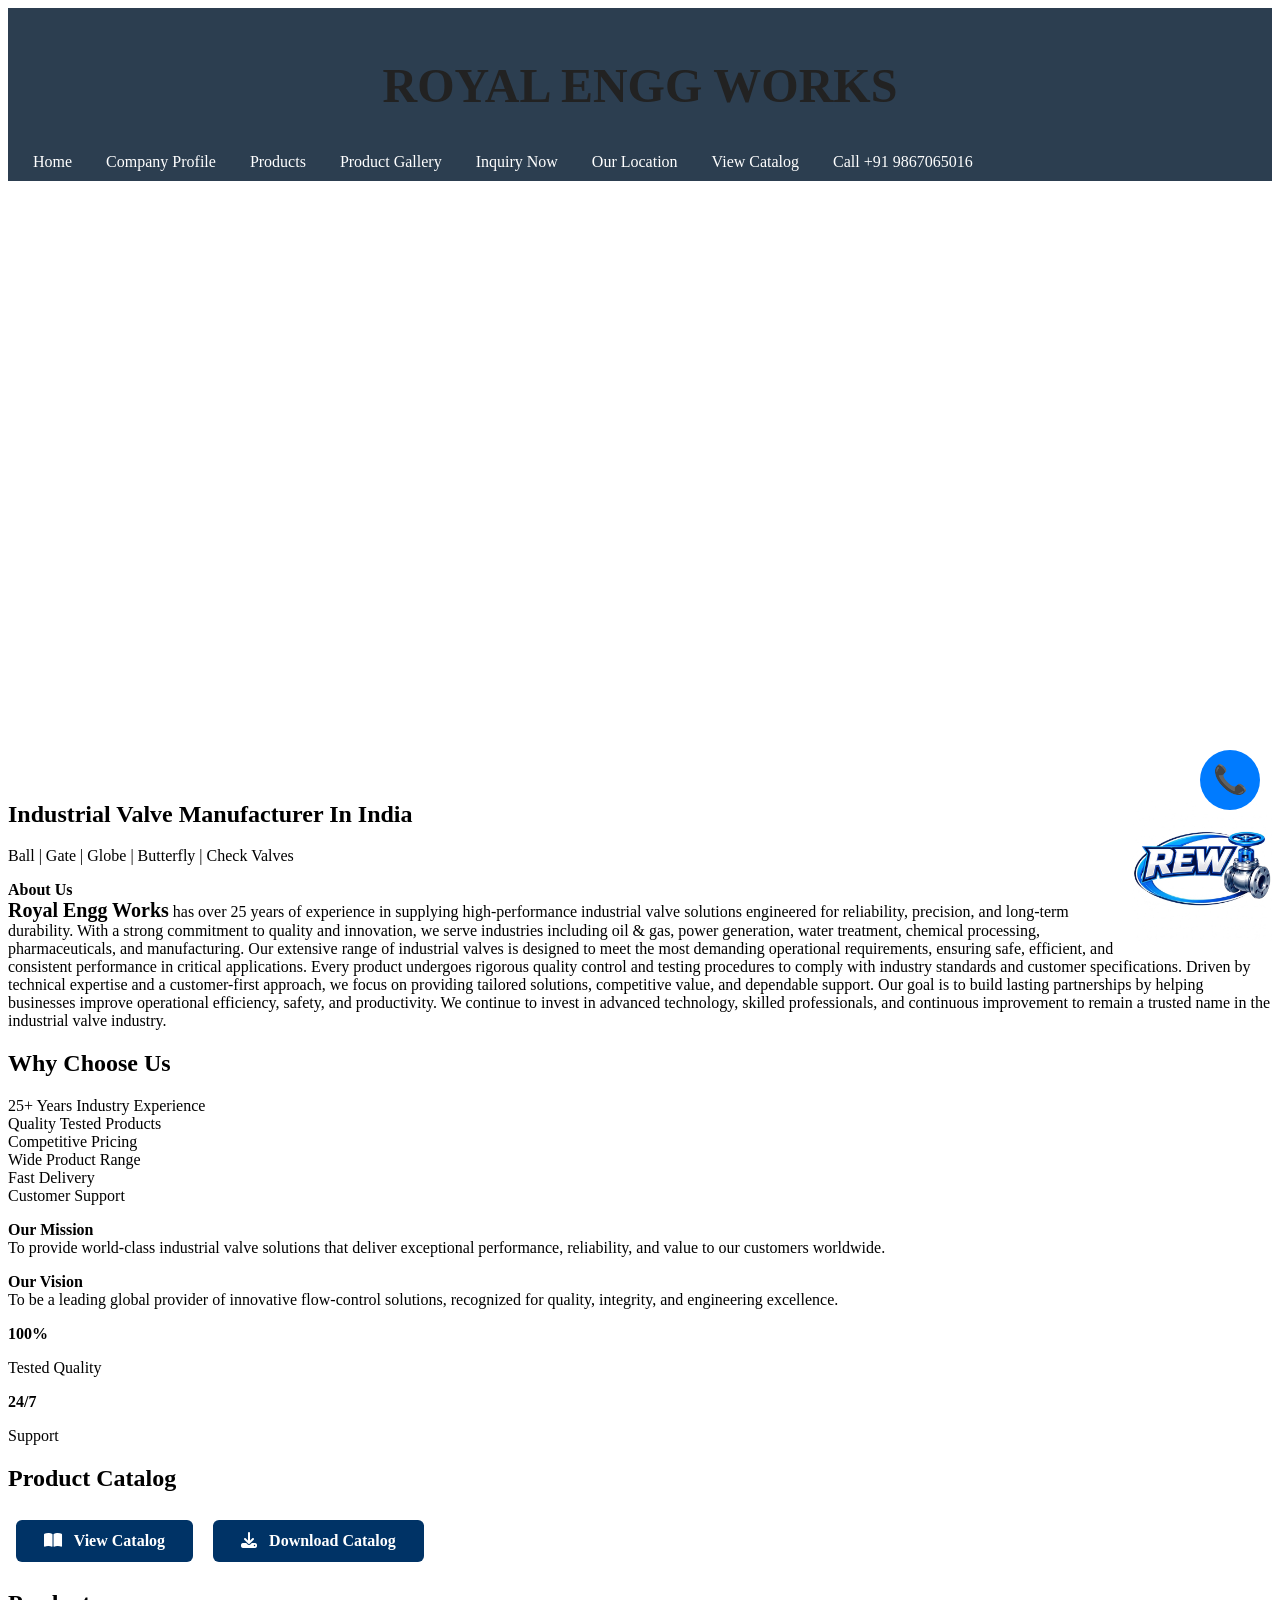
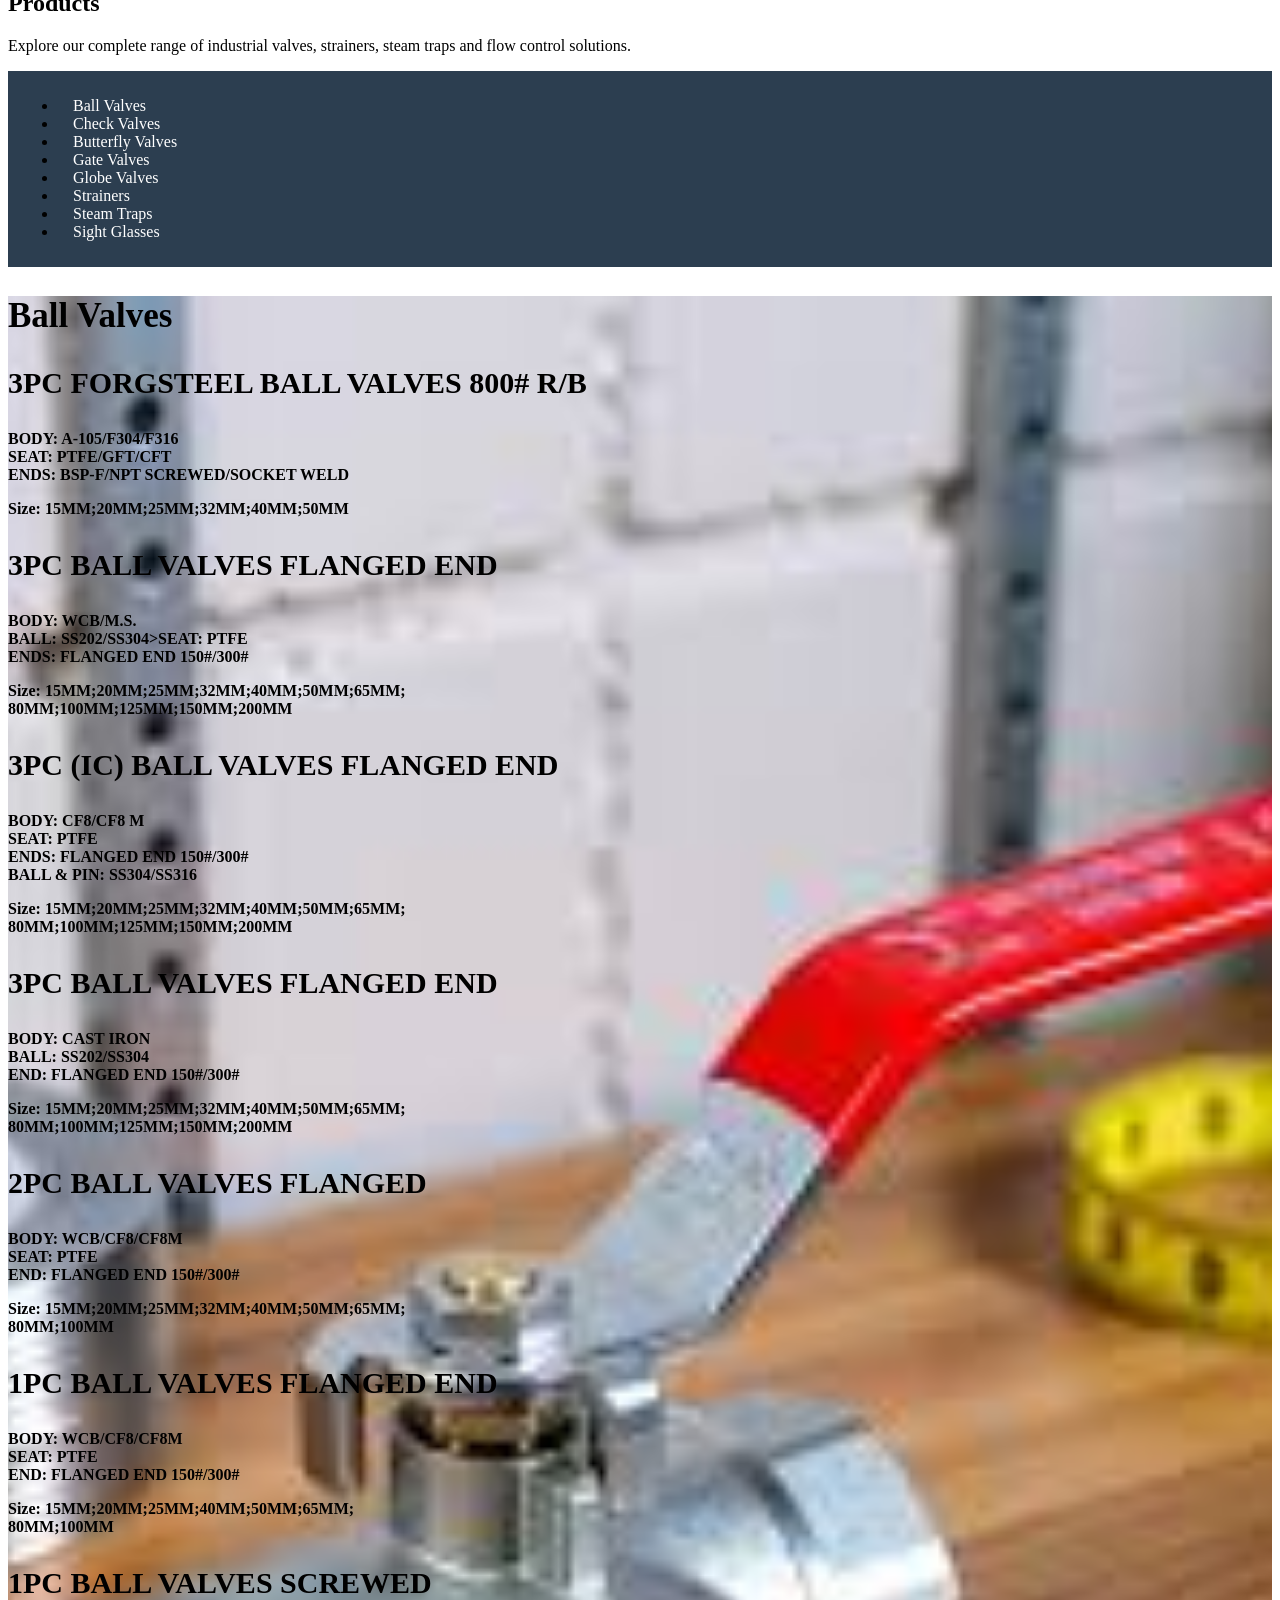
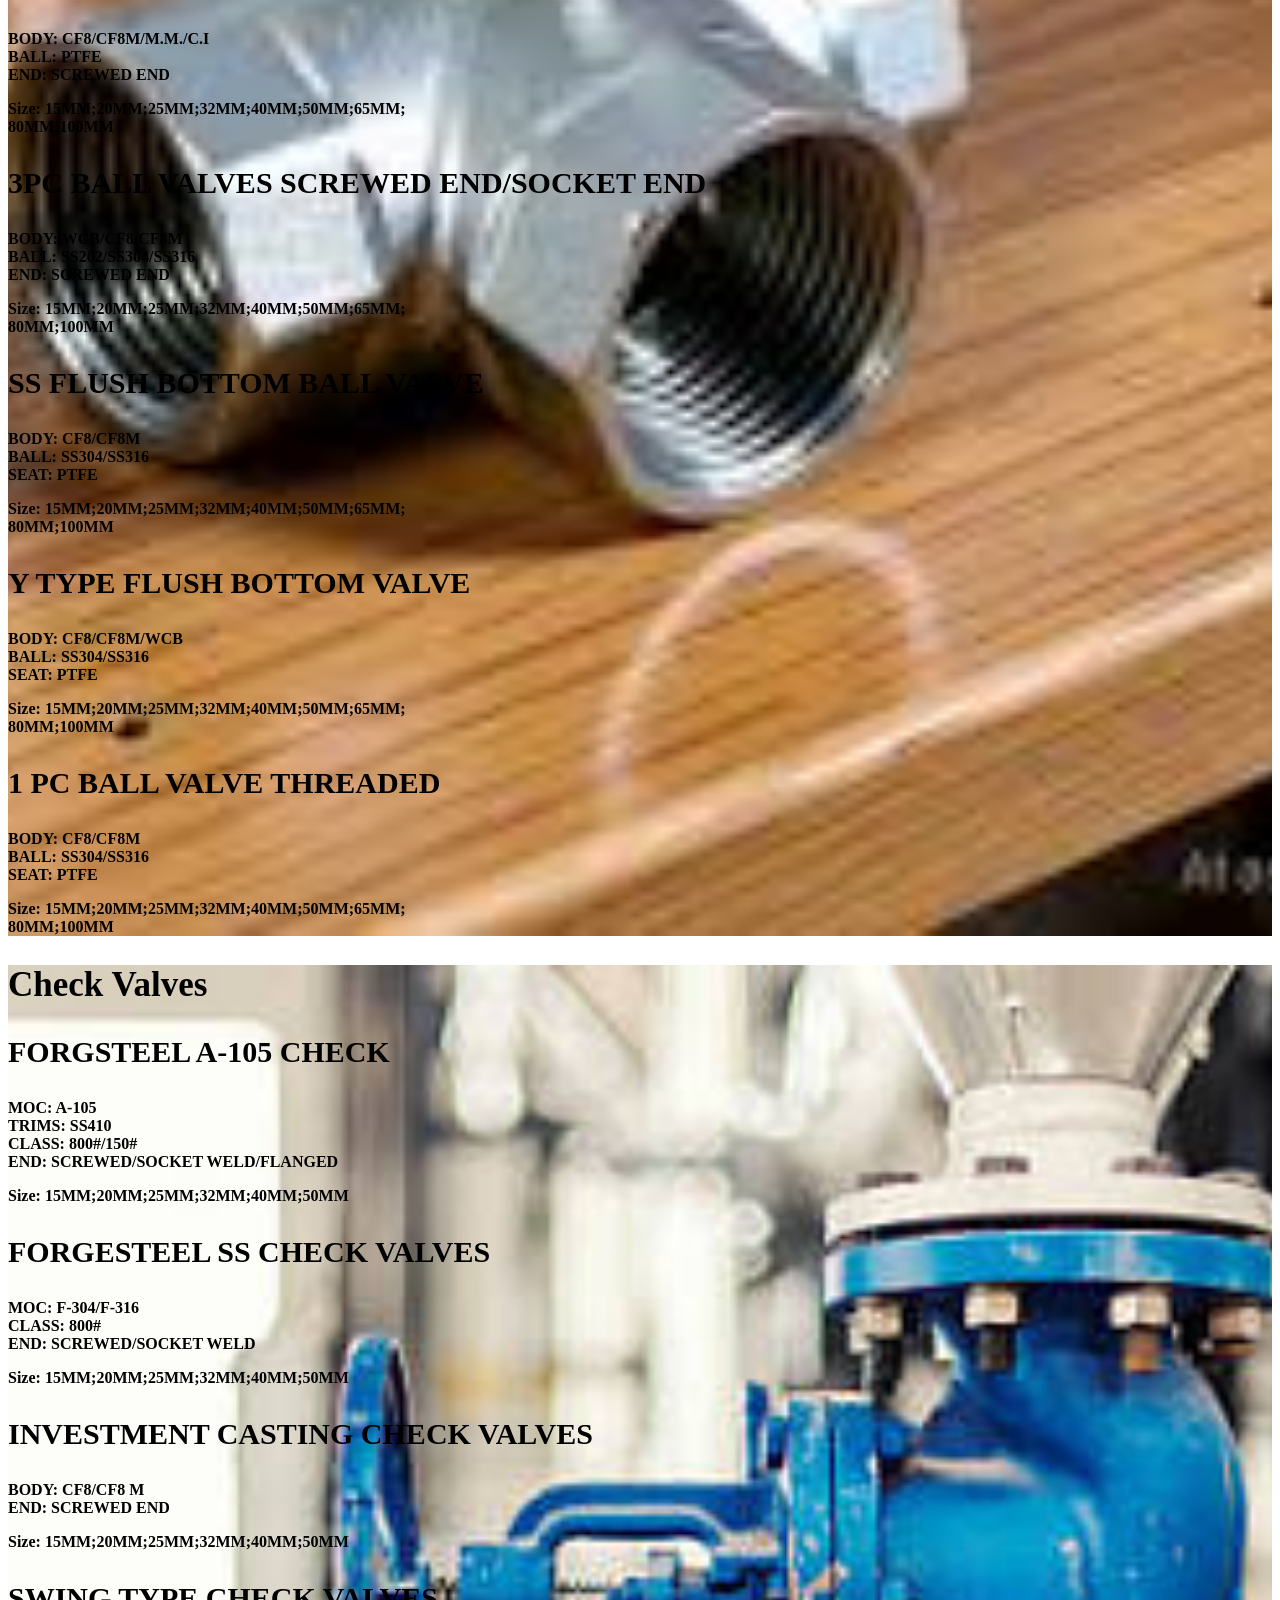
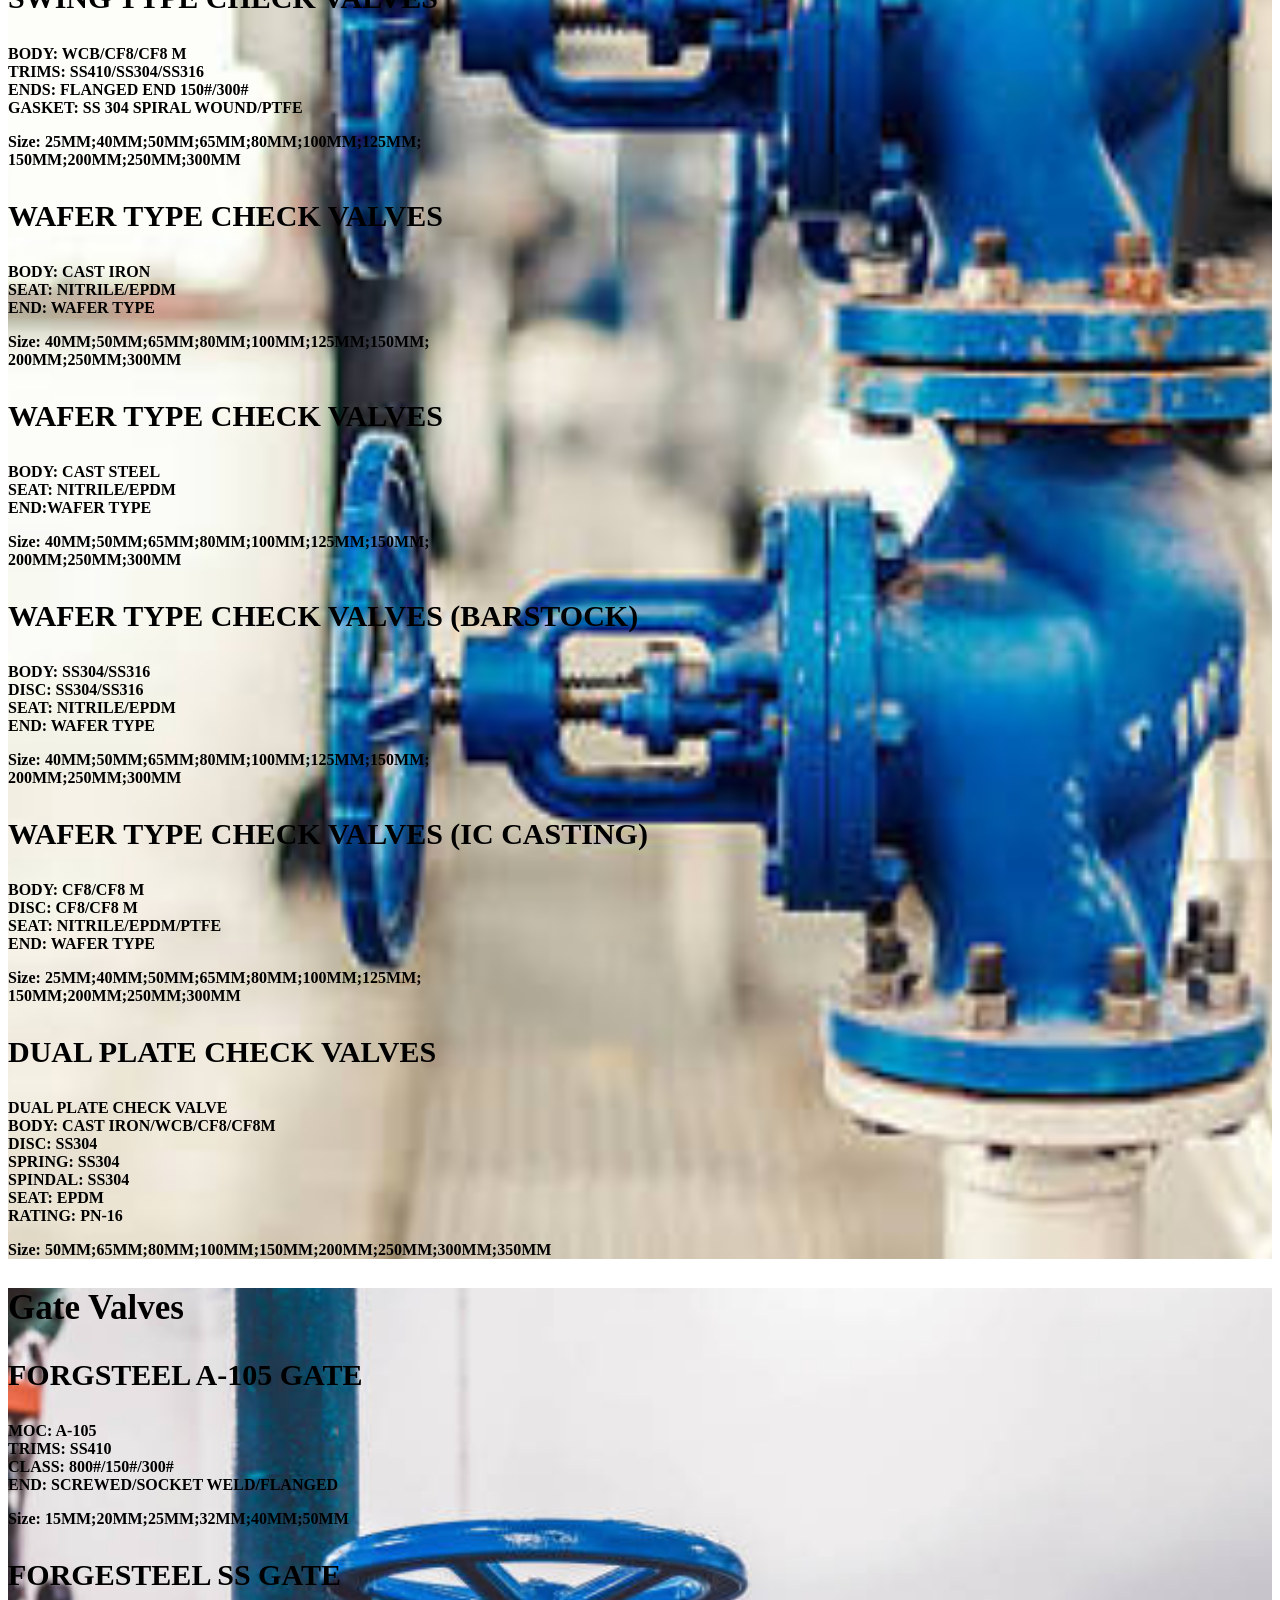
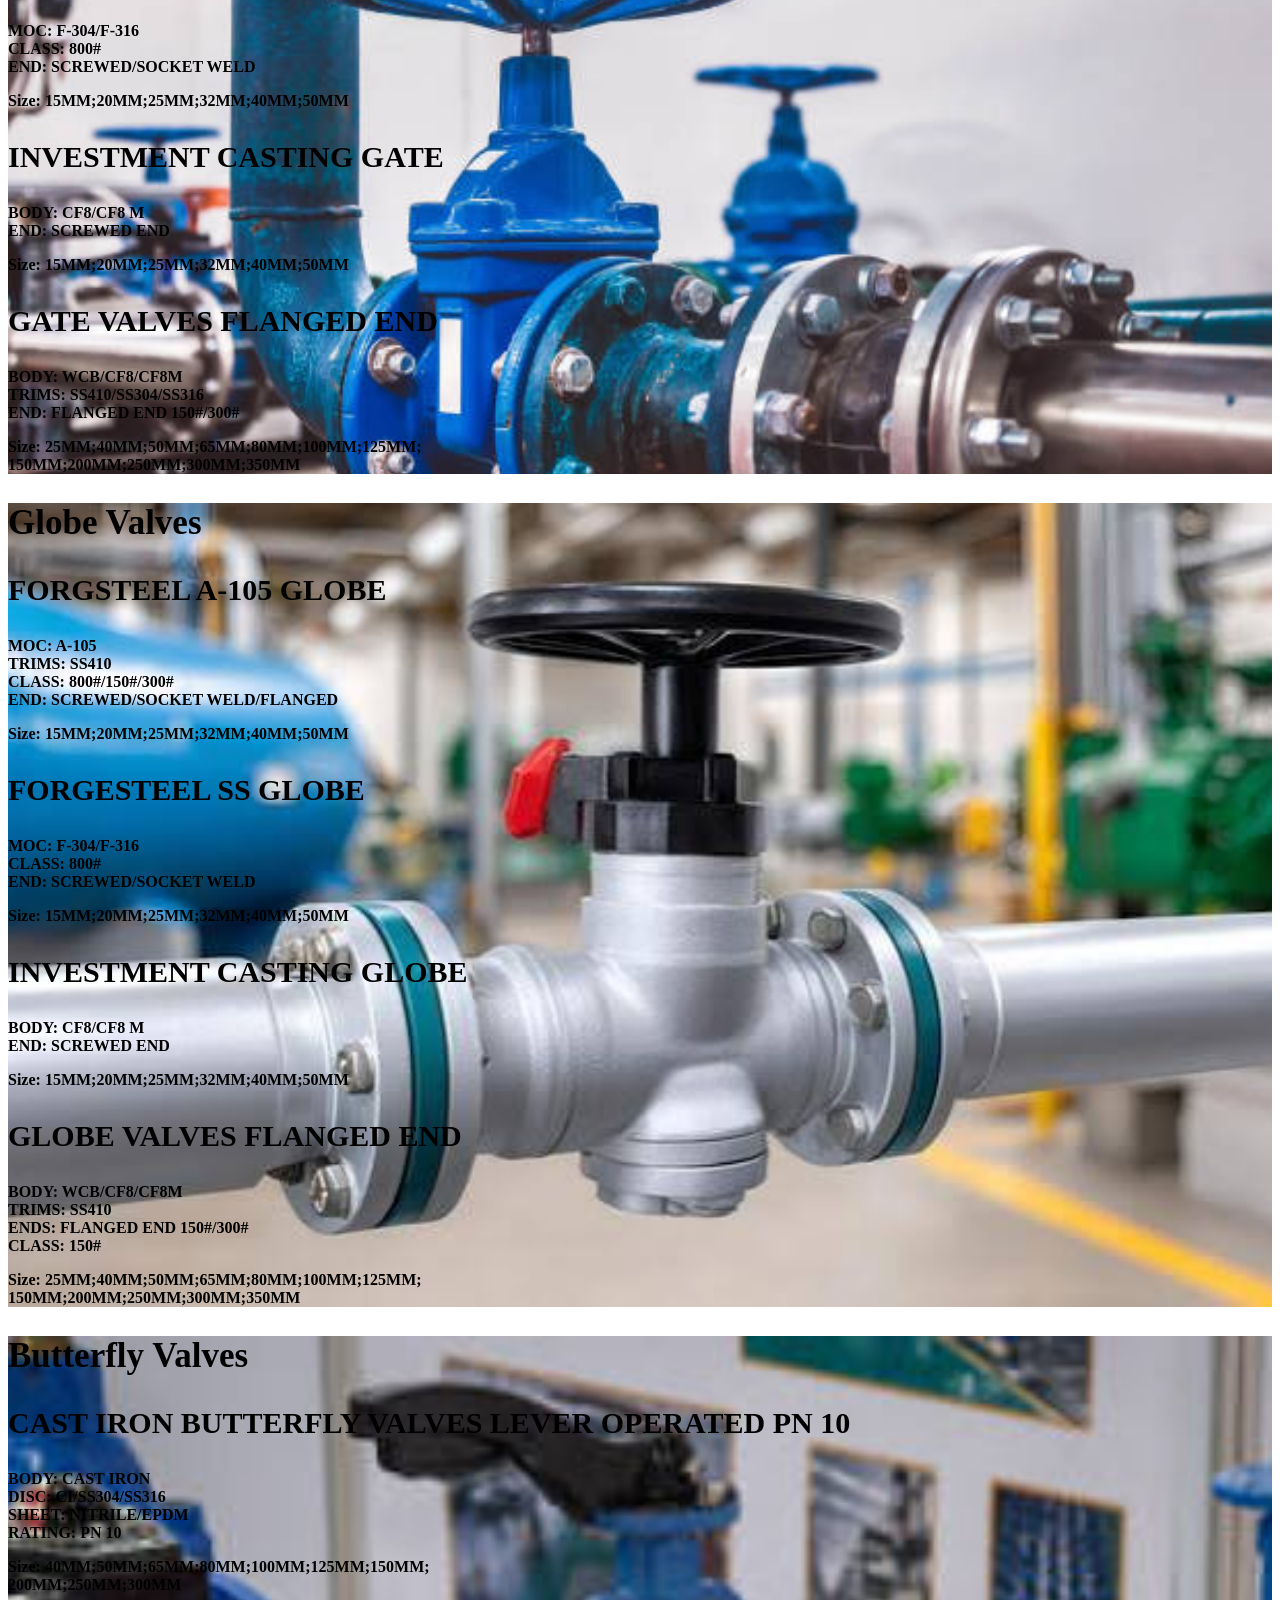
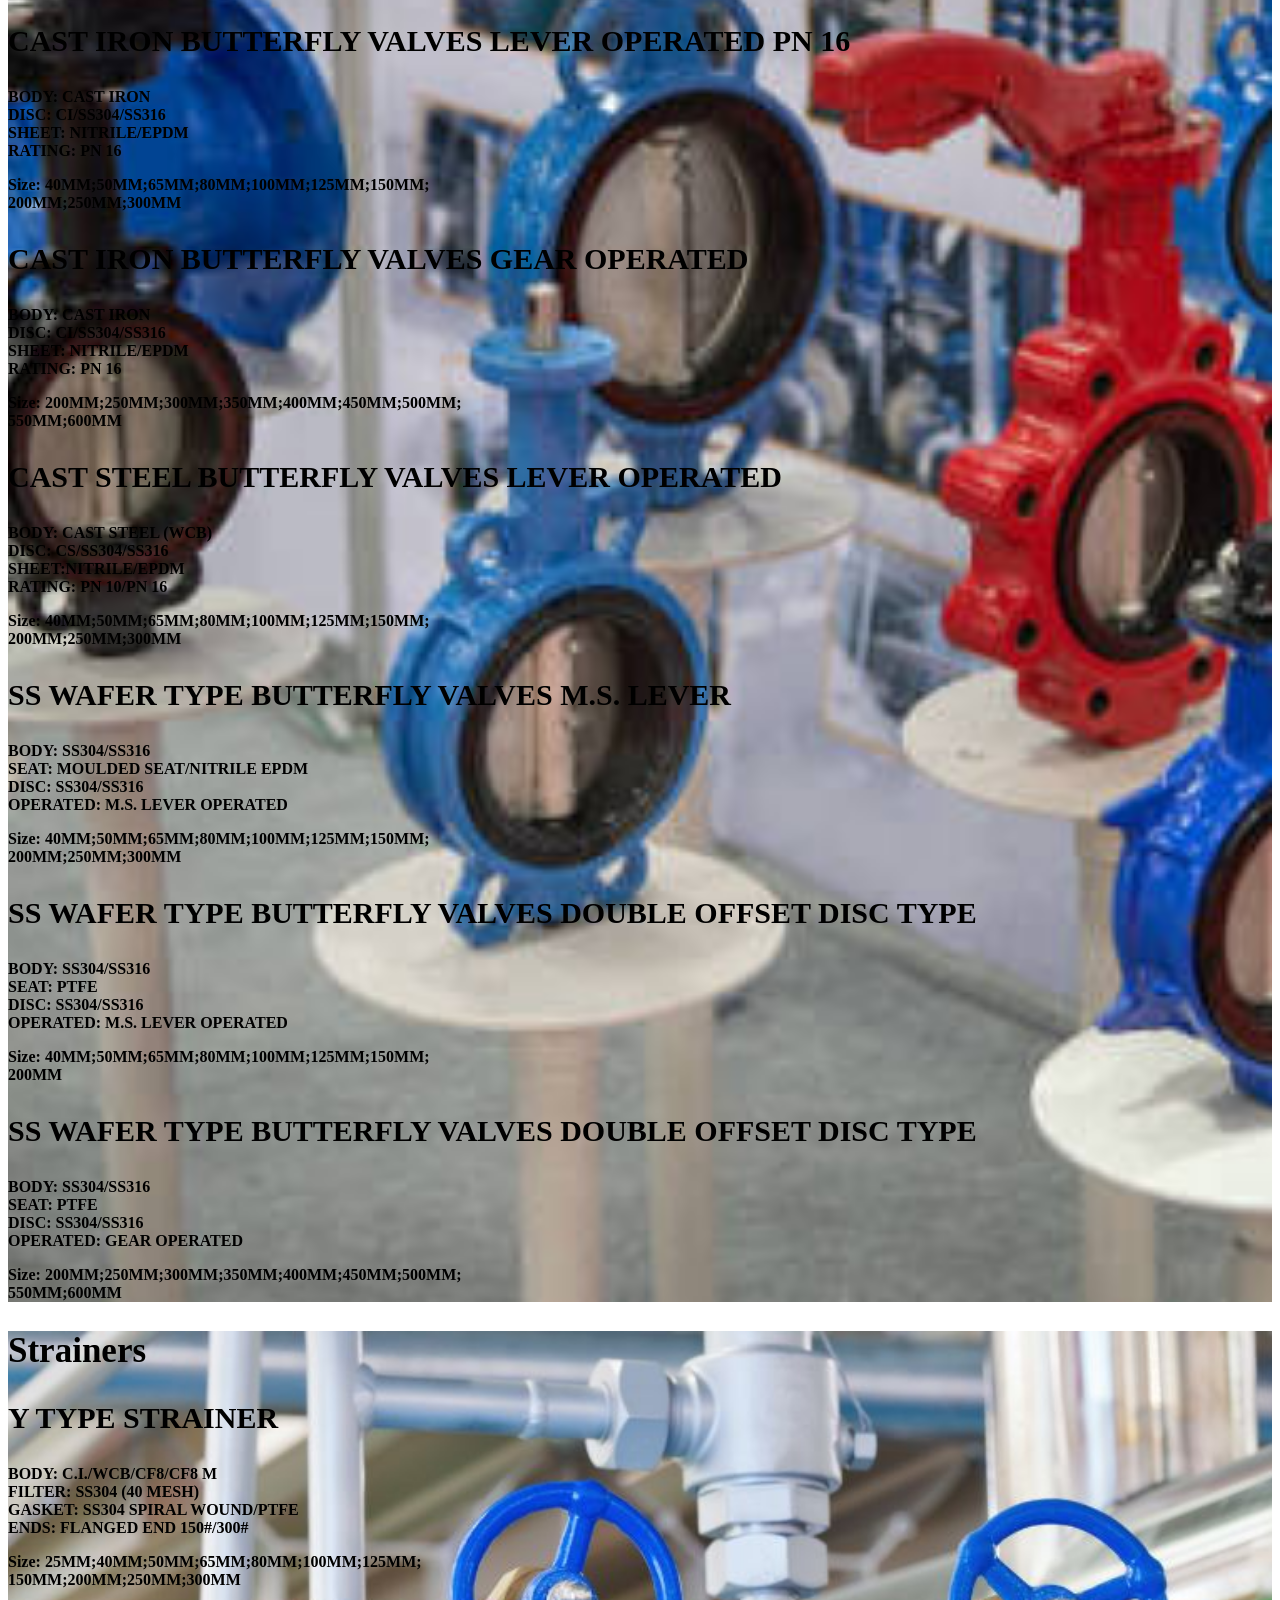
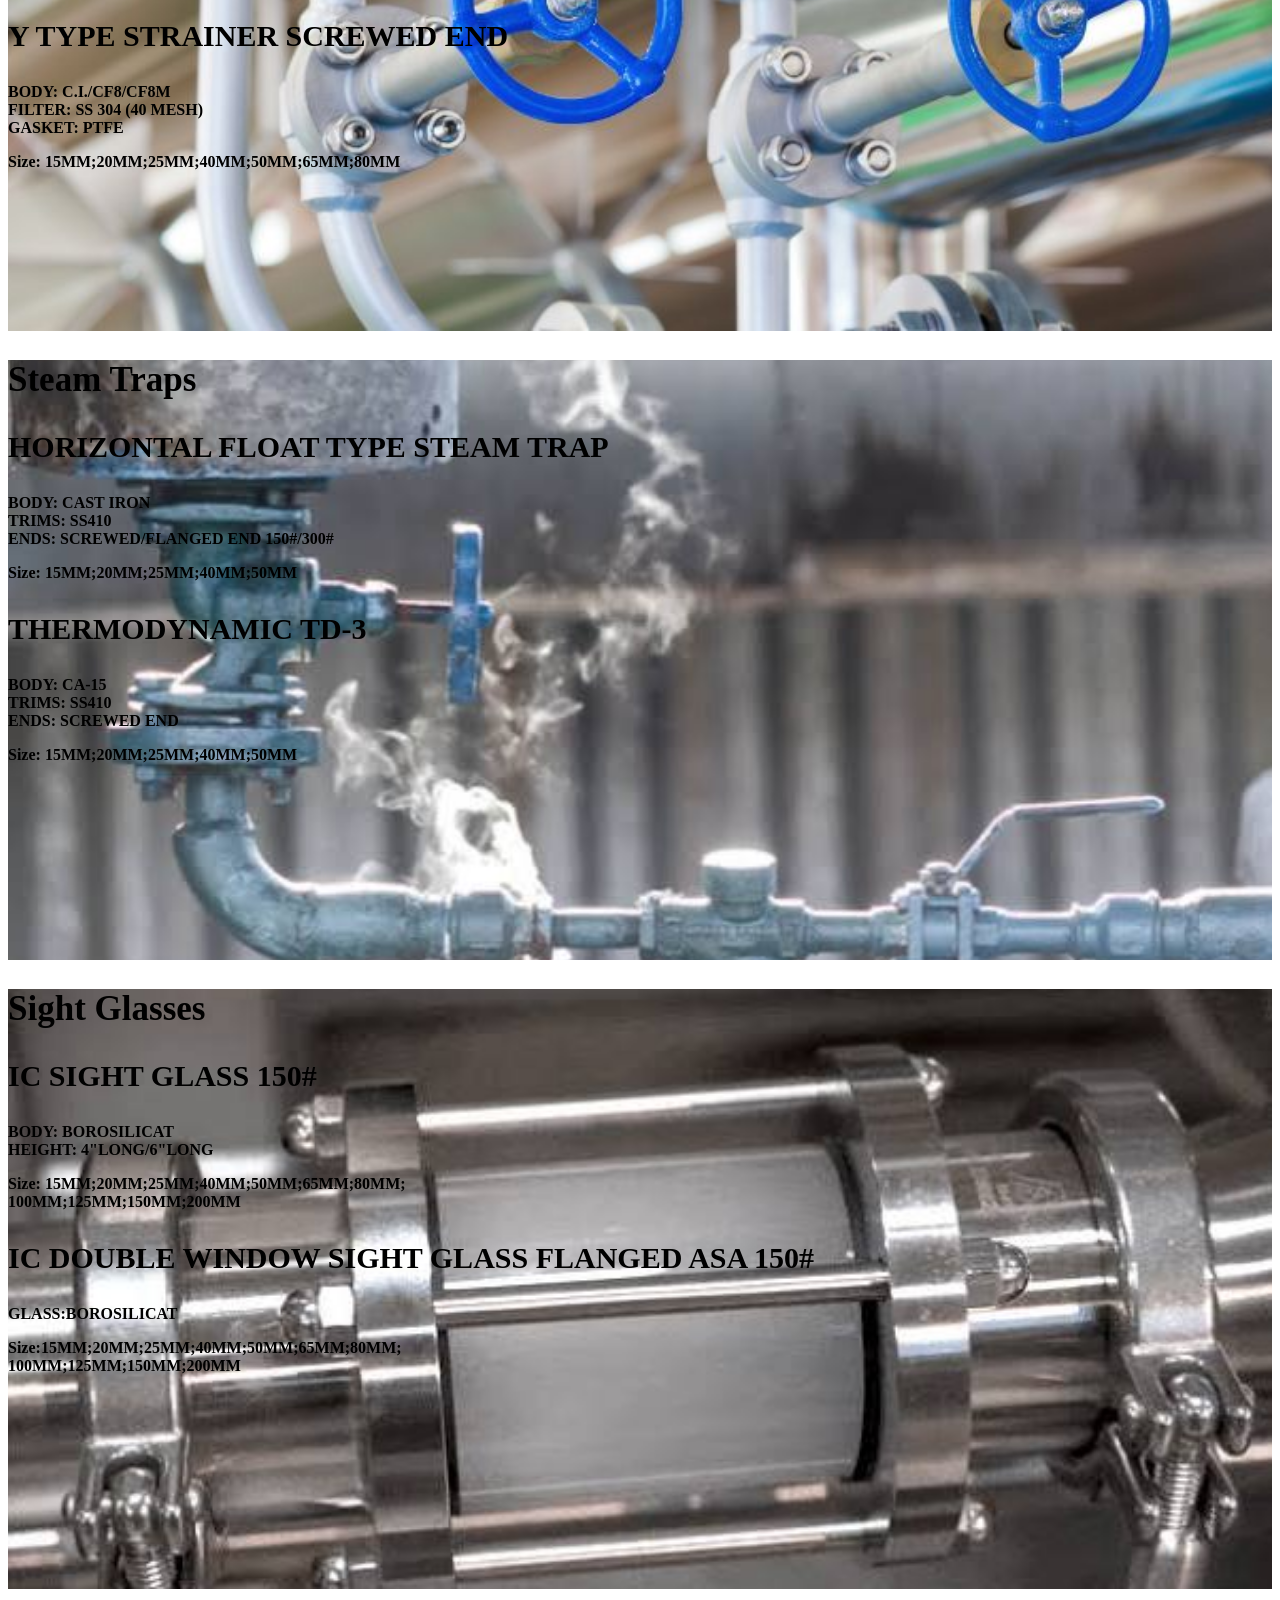
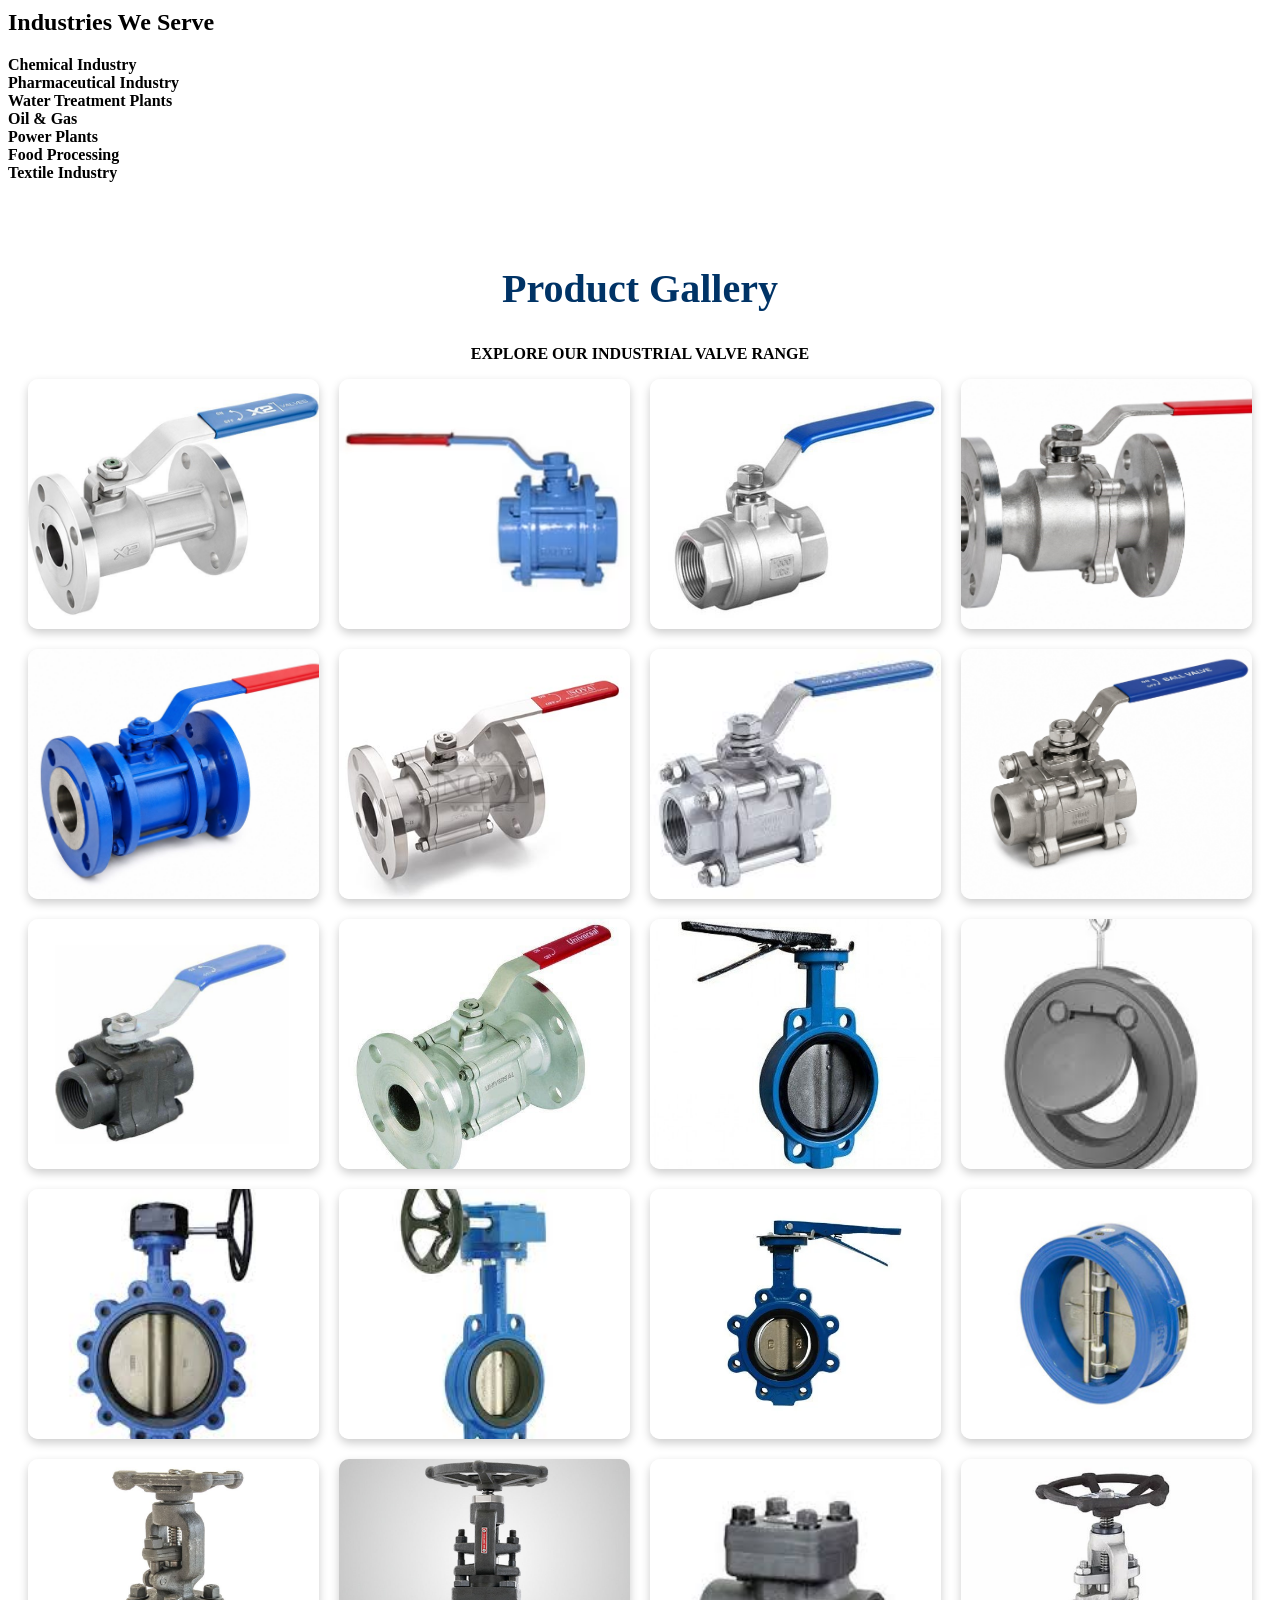
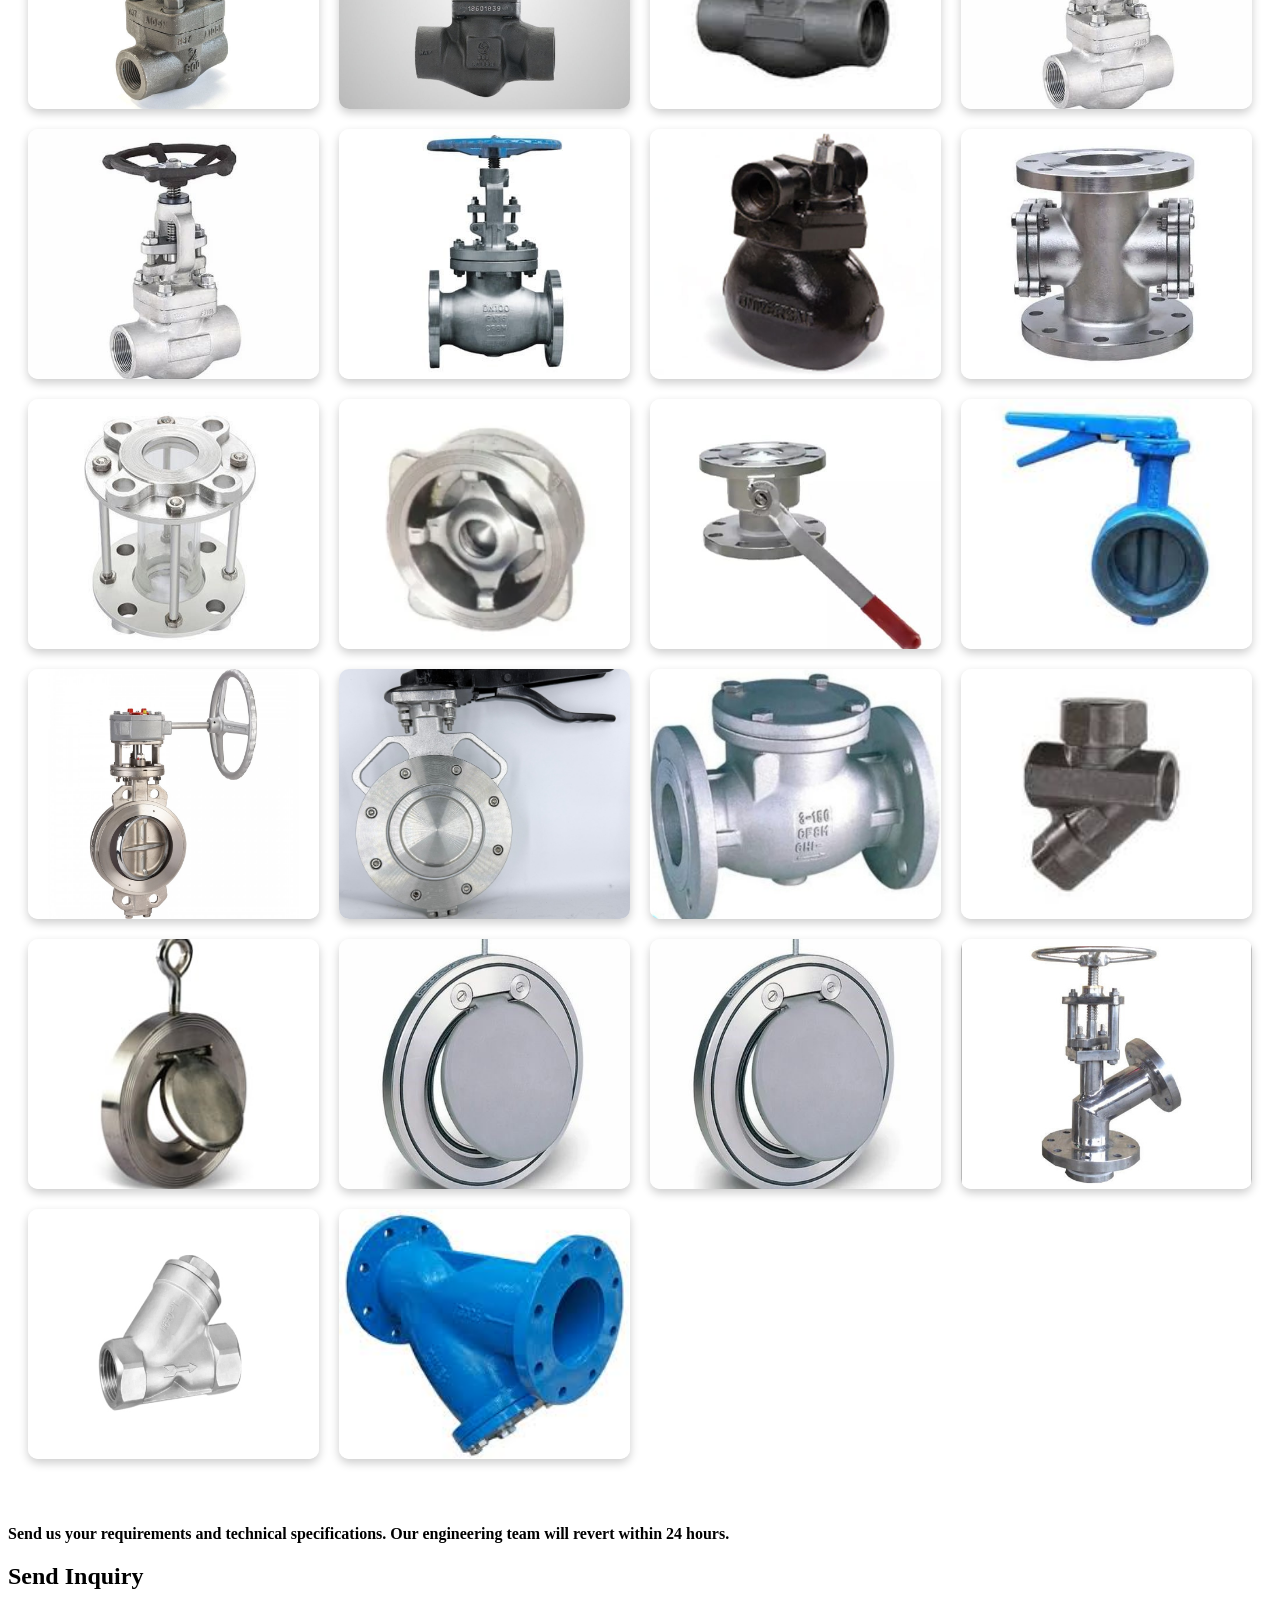
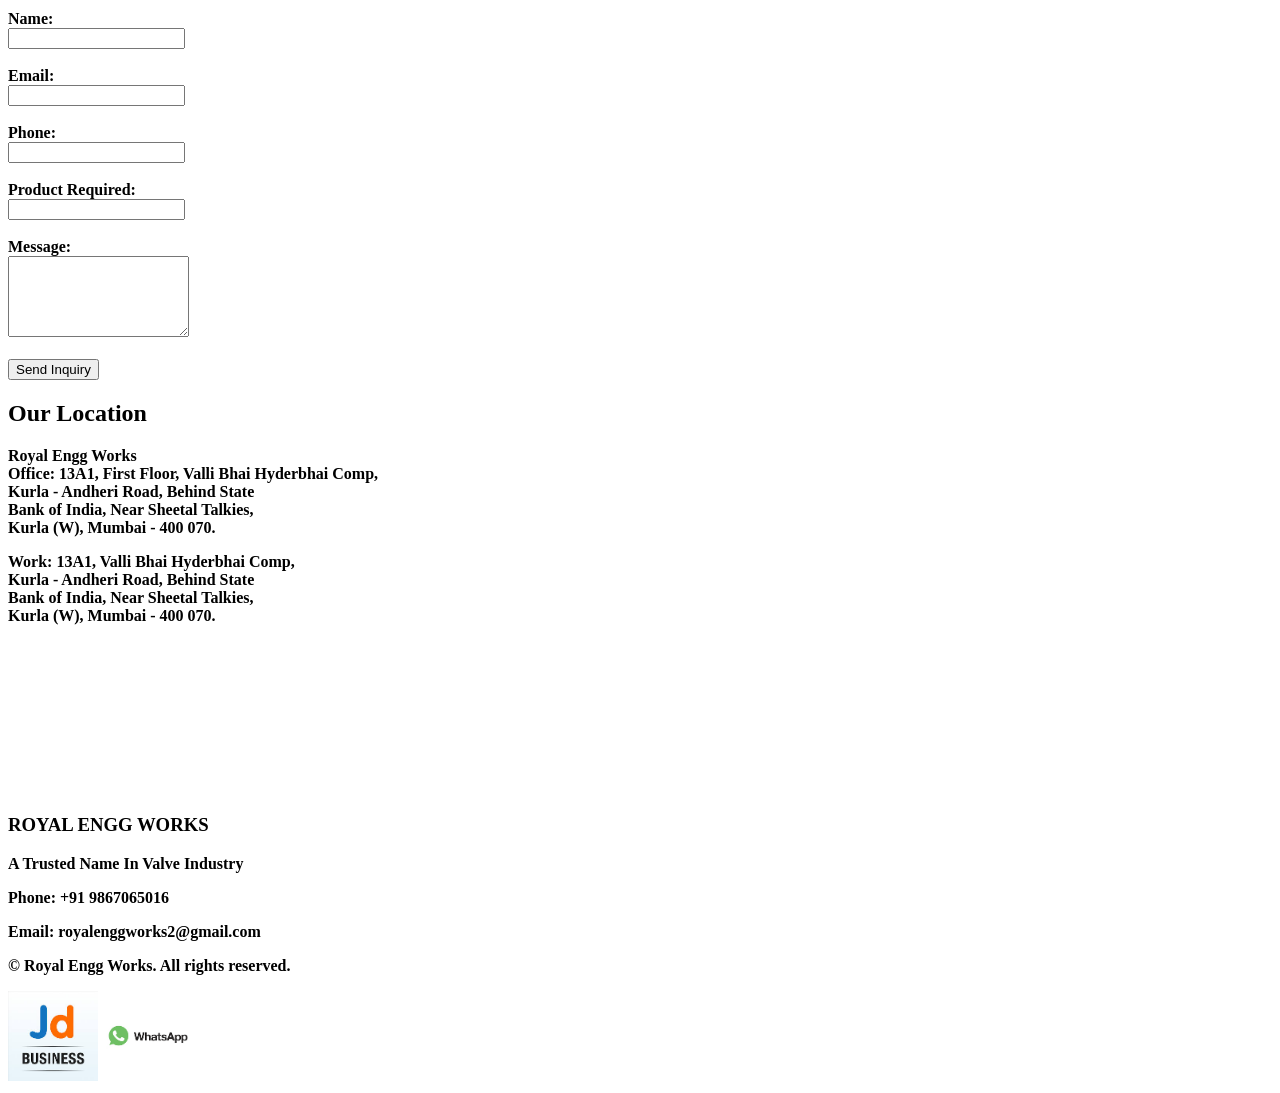
<file: index.html.html>
<!DOCTYPE html>
<html lang="en">
<head>
    <meta charset="UTF-8">
    <meta name="viewport" content="width=device-width, initial-scale=1.0">
    <!-- SEO Ready Meta Tags -->
    <title>Royal Engg Works | Ball,Gate,Globe,Butterfly & Check Valves Manufacturer & Supplier Mumbai</title>
	<link rel="stylesheet" href="style.css">
	<link rel="stylesheet" href="https://cdnjs.cloudflare.com/ajax/libs/font-awesome/6.7.2/css/all.min.css">
    <meta name="description" content="Royal Engg Works manufactures high-performance industrial valves including Ball, Gate, Globe, and Check valves. Contact us at +91 9867065016.">
	<meta name="keywords" content="Industrial Valves, Ball Valve, Gate Valve, Globe Valve, Check Valve, Butterfly Valve, Mumbai, India">
    <!-- Clean font for engineering & corporate sites -->
    <link href="https://fonts.googleapis.com/css2?family=Cabinet+Grotesk:wght@700&family=Inter:wght@400;500;600&display=swap" rel="stylesheet">
</head>
    <script>
function sendWhatsApp() {

    var name = document.getElementById("name").value;
    var email = document.getElementById("email").value;
    var phone = document.getElementById("phone").value;
    var product = document.getElementById("product").value;
    var message = document.getElementById("message").value;

    var text =
    "Royal Engg Works Inquiry%0A%0A" +
    "Name: " + name + "%0A" +
    "Email: " + email + "%0A" +
    "Phone: " + phone + "%0A" +
    "Product: " + product + "%0A" +
    "Message: " + message;

    window.open(
    "https://wa.me/919867065016?text=" + text,
    "_blank"
    );
}
</script>
<body>

    <!-- Header / Navigation -->
    <nav>
	<h2 style="color:#222222; text-align:center; font-size:48px">ROYAL ENGG WORKS</h2>
            <a href="#home">Home</a>
			<a href="#company-profile">Company Profile</a>
            <a href="#products">Products</a>
			<a href="#product-gallery">Product Gallery</a>
            <a href="#inquiry">Inquiry Now</a>
			<a href="#location">Our Location</a>
			<a href="#catalog" class="btn-primary">View Catalog</a>
			<a href="tel:+919867065016" class="btn-secondary">Call +91 9867065016</a>
		</ul><br>
    </nav>
	<section id="home" class="hero-slider">
	 <h1> INDUSTRIAL VALVES</h1>
    </section>

    <!-- Modern Hero Homepage Section -->
    <header id="company-profile" class="profile-section">
        <div class="profile-text">
		<img src="logo.jpg" alt="REW Valve Logo" class="logo" align="right" width="140" height="auto" >
				<h2>Industrial Valve Manufacturer In India</h2>
				<p>Ball | Gate | Globe | Butterfly | Check Valves</p>
                <p><b>About Us</b><br>

                <b style="font-size:20px">Royal Engg Works</b> has over 25 years of experience in supplying high-performance industrial valve solutions engineered for reliability, precision, and long-term durability. With a strong commitment to quality and innovation, we serve industries including oil & gas, power generation, water treatment, chemical processing, pharmaceuticals, and manufacturing.

                 Our extensive range of industrial valves is designed to meet the most demanding operational requirements, ensuring safe, efficient, and consistent performance in critical applications. Every product undergoes rigorous quality control and testing procedures to comply with industry standards and customer specifications.

                 Driven by technical expertise and a customer-first approach, we focus on providing tailored solutions, competitive value, and dependable support. Our goal is to build lasting partnerships by helping businesses improve operational efficiency, safety, and productivity.

                 We continue to invest in advanced technology, skilled professionals, and continuous improvement to remain a trusted name in the industrial valve industry.</p>

                <h2>Why Choose Us</h2>
				<div class="stats">
                <div>25+ Years Industry Experience</div>
                <div>Quality Tested Products</div>
                <div>Competitive Pricing</div>
                <div>Wide Product Range</div>
                <div>Fast Delivery</div>
                <div>Customer Support</div>
				</div>
				
                <p><b>Our Mission</b><br>

                 To provide world-class industrial valve solutions that deliver exceptional performance, reliability, and value to our customers worldwide.</p>

                <p><b>Our Vision</b><br>

                 To be a leading global provider of innovative flow-control solutions, recognized for quality, integrity, and engineering excellence.
                </p>
				 <div class="stats-grid">
                    <div class="stat-card"><strong>100%</strong><p>Tested Quality</p></div>
                    <div class="stat-card"><strong>24/7</strong><p>Support</p></div>
                </div>
		</div>
	</header>
	<section id="catalog">
	<h2>Product Catalog</h2>
	<a href="CATALOGUE.pdf" target="_blank" class="catalog-btn">
    <i class="fa-solid fa-book-open"></i> View Catalog
    </a>

    <a href="CATALOGUE.pdf" download class="catalog-btn">
    <i class="fa-solid fa-download"></i> Download Catalog
    </a>
	</section>
	<!-- Products Section -->
	<section id="products" class="products-section">
	    <div class="products-text">
		    <h2>Products</h2>
			<p>Explore our complete range of industrial valves, strainers, steam traps and flow control solutions.</p>
	<nav class="navbar">
        <ul class="nav-links">
            <li><a href="#ball-valves">Ball Valves</a></li>
            <li><a href="#check-valves">Check Valves</a></li>
            <li><a href="#butterfly-valves">Butterfly Valves</a></li>
            <li><a href="#gate-valves">Gate Valves</a></li>
			<li><a href="#globe-valves">Globe Valves</a></li>
			<li><a href="#strainers">Strainers</a></li>
			<li><a href="#steam-traps">Steam Traps</a></li>
			<li><a href="#sight-glasses">Sight Glasses</a></li>
		</ul>
	</nav>
	    </div>
	</section>

    <!-- Ball Valves Section -->
	<section id="ball-valves" class="valves-section"> 
	    <div class="valves-text">
		    <h2 style="font-size:35px">Ball Valves</h2>
                <!-- Product 1 -->
				<div class="product-card">
                    <h3 style="font-size:30px">3PC FORGSTEEL BALL VALVES 800# R/B</h3>
                    <p><b>BODY: A-105/F304/F316<br>SEAT: PTFE/GFT/CFT<br>ENDS: BSP-F/NPT SCREWED/SOCKET WELD</b></p>
                    <span class="spec-tag"><b>Size: 15MM;20MM;25MM;32MM;40MM;50MM</b></span>
                </div>
                <!-- Product 2 -->
                <div class="product-card">
                    <h3 style="font-size:30px">3PC BALL VALVES FLANGED END</h3>
                    <p><b>BODY: WCB/M.S.<br>BALL: SS202/SS304><b>SEAT: PTFE<br>ENDS: FLANGED END 150#/300#</b></p>
                    <span class="spec-tag"><b>Size: 15MM;20MM;25MM;32MM;40MM;50MM;65MM;<br>80MM;100MM;125MM;150MM;200MM</b></span>
                </div>
                <!-- Product 3 -->
                <div class="product-card">
                    <h3 style="font-size:30px">3PC (IC) BALL VALVES FLANGED END</h3>
                    <p><b>BODY: CF8/CF8 M<br>SEAT: PTFE<br>ENDS: FLANGED END 150#/300#<br>BALL & PIN: SS304/SS316</b></p>
                    <span class="spec-tag"><b>Size: 15MM;20MM;25MM;32MM;40MM;50MM;65MM;<br>80MM;100MM;125MM;150MM;200MM</b></span>
                </div>
				<!-- Product 4 -->
				<div class="product-card">
					<h3 style="font-size:30px">3PC BALL VALVES FLANGED END</h3>
					<p><b>BODY: CAST IRON<br>BALL: SS202/SS304<br>END: FLANGED END 150#/300#</b></p>
					<span class="spec-tag"><b>Size: 15MM;20MM;25MM;32MM;40MM;50MM;65MM;<br>80MM;100MM;125MM;150MM;200MM</b></span>
                </div>
				<!-- product 5 -->
				<div class="product-card">
				    <h3 style="font-size:30px">2PC BALL VALVES FLANGED</h3>
					<p><b>BODY: WCB/CF8/CF8M<br>SEAT: PTFE<br>END: FLANGED END 150#/300#</b></p>
					<span class="spec-tag"><b>Size: 15MM;20MM;25MM;32MM;40MM;50MM;65MM;<br>80MM;100MM</b></span>
				</div>
				<!-- product 6 -->
				<div class="product-card">
					<h3 style="font-size:30px">1PC BALL VALVES FLANGED END</h3>
					<p><b>BODY: WCB/CF8/CF8M<br>SEAT: PTFE<br>END: FLANGED END 150#/300#</b></p>
					<span class="spec-tag"><b>Size: 15MM;20MM;25MM;40MM;50MM;65MM;<br>80MM;100MM</b></span>
				</div>
				<!--product 7 -->
				<div class="product-card">
					<h3 style="font-size:30px">1PC BALL VALVES SCREWED</h3>
					<p><b>BODY: CF8/CF8M/M.M./C.I<br>BALL: PTFE<br>END: SCREWED END</b></p>
					<span class="spec-tag"><b>Size: 15MM;20MM;25MM;32MM;40MM;50MM;65MM;<br>80MM;100MM</b></span>
				</div>
				<!-- product 8 -->
				<div class="product-card">
					<h3 style="font-size:30px">3PC BALL VALVES SCREWED END/SOCKET END</h3>
					<p>BODY: WCB/CF8/CF8M<br>BALL: SS202/SS304/SS316<br>END: SCREWED END</b></p>
					<span class="span-tag"><b>Size: 15MM;20MM;25MM;32MM;40MM;50MM;65MM;<br>80MM;100MM</b></span>
				</div>
				<!-- product 9 -->
				<div class="product-card">
					<h3 style="font-size:30px">SS FLUSH BOTTOM BALL VALVE</h3>
					<p><b>BODY: CF8/CF8M<br>BALL: SS304/SS316<br>SEAT: PTFE</b></p>
					<span class="spen-tag"><b>Size: 15MM;20MM;25MM;32MM;40MM;50MM;65MM;<br>80MM;100MM</b></span>
				</div>
				<!-- product 10 -->
				<div class="product-card">
					<h3 style="font-size:30px">Y TYPE FLUSH BOTTOM VALVE</h3>
					<p><b>BODY: CF8/CF8M/WCB<br>BALL: SS304/SS316<br>SEAT: PTFE</b></p>
					<span class="spen-tag"><b>Size: 15MM;20MM;25MM;32MM;40MM;50MM;65MM;<br>80MM;100MM</b></span>
				</div>
				<!-- product 11 -->
				<div class="product-card">
					<h3 style="font-size:30px">1 PC BALL VALVE THREADED</h3>
					<p><b>BODY: CF8/CF8M<br>BALL: SS304/SS316<br>SEAT: PTFE</b></p>
					<span class="spen-tag"><b>Size: 15MM;20MM;25MM;32MM;40MM;50MM;65MM;<br>80MM;100MM</b></span>
				</div>
		</div>
	</section>
	<!-- Check Valves Section -->
	<section id="check-valves" class="valves-section">
	    <div class="valves-text">
            <h2 style="font-size:35px">Check Valves</h2>		
				 <!-- product 1 -->
				<div class="product-card">
					<h3 style="font-size:30px">FORGSTEEL A-105 CHECK</h3>
					<p><b>MOC: A-105<br>TRIMS: SS410<br>CLASS: 800#/150#<br>END: SCREWED/SOCKET WELD/FLANGED</b></p>
					<span class="spec-tag"><b>Size: 15MM;20MM;25MM;32MM;40MM;50MM</b></span>
				</div>
				<!-- product 2 -->
				<div class="product-card">
					<h3 style="font-size:30px">FORGESTEEL SS CHECK VALVES</h3>
					<p><b>MOC: F-304/F-316<br>CLASS: 800#<br><b>END: SCREWED/SOCKET WELD</b></p>
					<span class="spec-tag"><b>Size: 15MM;20MM;25MM;32MM;40MM;50MM</b></span>
				</div>
				<!--product 3-->
				<div class="product-card">
					<h3 style="font-size:30px">INVESTMENT CASTING CHECK VALVES</h3>
					<p><b>BODY: CF8/CF8 M<br>END: SCREWED END</b></p>
					<span class="spec-tag"><b>Size:</b> 15MM;20MM;25MM;32MM;40MM;50MM</span>
				</div><!-- product-4 -->
				<div class="product-card">
					<h3 style="font-size:30px">SWING TYPE CHECK VALVES</h3>
					<p><b>BODY: WCB/CF8/CF8 M<br>TRIMS: SS410/SS304/SS316<br>ENDS: FLANGED END 150#/300#<br>GASKET: SS 304 SPIRAL WOUND/PTFE</b></p>
					<span class="spec-tag"><b>Size: 25MM;40MM;50MM;65MM;80MM;100MM;125MM;<br>150MM;200MM;250MM;300MM</b></span>
				</div>
				<!-- product 5 -->
				<div class="product-card">
					<h3 style="font-size:30px">WAFER TYPE CHECK VALVES</h3>
					<p><b>BODY: CAST IRON<br>SEAT: NITRILE/EPDM<br>END: WAFER TYPE</b></p>
					<span class="spec-tag"><b>Size: 40MM;50MM;65MM;80MM;100MM;125MM;150MM;<br>200MM;250MM;300MM</b></span>
				</div>
				<!-- product 6 -->
				<div class="product-card">
					<h3 style="font-size:30px">WAFER TYPE CHECK VALVES</h3>
					<p><b>BODY: CAST STEEL<br>SEAT: NITRILE/EPDM<br>END:WAFER TYPE</b></p>
					<span class="spec-tag"><b>Size: 40MM;50MM;65MM;80MM;100MM;125MM;150MM;<br>200MM;250MM;300MM</b></span>
				</div>
				<!-- product 7 -->
				<div class="product-card">
					<h3 style="font-size:30px">WAFER TYPE CHECK VALVES (BARSTOCK) </h3>
					<p><b>BODY: SS304/SS316<br>DISC: SS304/SS316<br>SEAT: NITRILE/EPDM<br>END: WAFER TYPE</b></p>
					<span class="spec-tag"><b>Size: 40MM;50MM;65MM;80MM;100MM;125MM;150MM;<br>200MM;250MM;300MM</b></span>
				</div>
				<!-- product 8 -->
				<div class="product-card">
					<h3 style="font-size:30px">WAFER TYPE CHECK VALVES (IC CASTING) </h3>
					<p><b>BODY: CF8/CF8 M<br>DISC: CF8/CF8 M<br>SEAT: NITRILE/EPDM/PTFE<br>END: WAFER TYPE</b></p>
					<span class="spec-tag"><b>Size: 25MM;40MM;50MM;65MM;80MM;100MM;125MM;<br>150MM;200MM;250MM;300MM</b></span>
				</div>
				<!-- product 8 -->
				<div class="product-card">
				    <h3 style="font-size:30px">DUAL PLATE CHECK VALVES</h3>
					<p><b> DUAL PLATE CHECK VALVE<br>BODY: CAST IRON/WCB/CF8/CF8M<br>DISC: SS304<br>SPRING: SS304<br>SPINDAL: SS304<br>SEAT: EPDM<br>RATING: PN-16</b></p>
					<span class="span-tag"><b>Size:  50MM;65MM;80MM;100MM;150MM;200MM;250MM;300MM;350MM</b></span>
				</div>
		</div>
	</section>
	<!-- Gate Valves -->
	<section id="gate-valves" class="valves-section">
	    <div class="valves-text">
		    <h2 style="font-size:35px">Gate Valves</h2>
				<!-- product 1 -->
				<div class="product-card">
					<h3 style="font-size:30px">FORGSTEEL A-105 GATE</h3>
					<p><b>MOC: A-105<br>TRIMS: SS410<br>CLASS: 800#/150#/300#<br>END: SCREWED/SOCKET WELD/FLANGED</b></p>
					<span class="spec-tag"><b>Size: 15MM;20MM;25MM;32MM;40MM;50MM</b></span>
				</div>
				<!-- product 2 -->
				<div class="product-card">
					<h3 style="font-size:30px">FORGESTEEL SS GATE</h3>
					<p><b>MOC: F-304/F-316<br>CLASS: 800#<br>END: SCREWED/SOCKET WELD</b></p>
					<span class="spec-tag"><b>Size: 15MM;20MM;25MM;32MM;40MM;50MM</b></span>
				</div>
				<!--product 3-->
				<div class="product-card">
					<h3 style="font-size:30px">INVESTMENT CASTING GATE</h3>
					<p><b>BODY: CF8/CF8 M<br>END: SCREWED END</b></p>
					<span class="spec-tag"><b>Size: 15MM;20MM;25MM;32MM;40MM;50MM</b></span>
				</div>
				<!-- product 4 -->
				<div class="product-card">
					<h3 style="font-size:30px">GATE VALVES FLANGED END</h3>
					<p><b>BODY: WCB/CF8/CF8M<br>TRIMS: SS410/SS304/SS316<br>END: FLANGED END 150#/300#</b></p>
					<span class="spec-tag"><b>Size: 25MM;40MM;50MM;65MM;80MM;100MM;125MM;<br>150MM;200MM;250MM;300MM;350MM</b></span>
				</div>
		</div>
	</section>
	<!-- Globe Valves -->
	<section id="globe-valves" class="valves-section">
	    <div class="valves-text">
		    <h2 style="font-size:35px">Globe Valves</h2>
		        <!-- product 1 -->
				<div class="product-card">
					<h3 style="font-size:30px">FORGSTEEL A-105 GLOBE</h3>
					<p><b>MOC: A-105<br>TRIMS: SS410<br>CLASS: 800#/150#/300#<br>END: SCREWED/SOCKET WELD/FLANGED</b></p>
					<span class="spec-tag"><b>Size: 15MM;20MM;25MM;32MM;40MM;50MM</b></span>
				</div>
				<!-- product 2 -->
				<div class="product-card">
					<h3 style="font-size:30px">FORGESTEEL SS GLOBE</h3>
					<p><b>MOC: F-304/F-316<br>CLASS: 800#<br>END: SCREWED/SOCKET WELD</b></p>
					<span class="spec-tag"><b>Size: 15MM;20MM;25MM;32MM;40MM;50MM</b></span>
				</div>
				<!--product 3-->
				<div class="product-card">
					<h3 style="font-size:30px">INVESTMENT CASTING GLOBE</h3>
					<p><b>BODY: CF8/CF8 M<br>END: SCREWED END</b></p>
					<span class="spec-tag"><b>Size: 15MM;20MM;25MM;32MM;40MM;50MM</b></span>
				</div>
				<!-- product 4 -->
				<div class="product-card">
					<h3 style="font-size:30px">GLOBE VALVES FLANGED END</h3>
					<p><b>BODY: WCB/CF8/CF8M<br>TRIMS: SS410<br>ENDS: FLANGED END 150#/300#<br>CLASS: 150#</b></p>
					<span class="spec-tag"><b>Size: 25MM;40MM;50MM;65MM;80MM;100MM;125MM;<br>150MM;200MM;250MM;300MM;350MM</b></span>
				</div>
		</div>
	</section>
	<!-- Butterfly Valves Section -->
    <section id="butterfly-valves" class="valves-section">	
	    <div class="valves-text">
		    <h2 style="font-size:35px">Butterfly Valves</h2>
				 <!-- product 1 -->
				<div class="product-card">
					<h3 style="font-size:30px">CAST IRON BUTTERFLY VALVES LEVER OPERATED PN 10</h3>
					<p><b>BODY: CAST IRON<br>DISC: CI/SS304/SS316<br>SHEET: NITRILE/EPDM<br>RATING: PN 10</b></p>
					<span class="spec-tag"><b>Size: 40MM;50MM;65MM;80MM;100MM;125MM;150MM;<br>200MM;250MM;300MM</b></span>
				</div>
				<!-- product 2 -->
				<div class="product-card">
					<h3 style="font-size:30px">CAST IRON BUTTERFLY VALVES LEVER OPERATED PN 16</h3>
					<p><b>BODY: CAST IRON<br>DISC: CI/SS304/SS316<br>SHEET: NITRILE/EPDM<br>RATING: PN 16</b></p>
					<span class="spec-tag"><b>Size: 40MM;50MM;65MM;80MM;100MM;125MM;150MM;<br>200MM;250MM;300MM</b></span>
				</div>
				<!-- product 3 -->
				<div class="product-card">
					<h3 style="font-size:30px">CAST IRON BUTTERFLY VALVES GEAR OPERATED</h3>
					<p><b>BODY: CAST IRON<br>DISC: CI/SS304/SS316<br>SHEET: NITRILE/EPDM<br>RATING: PN 16</b></p>
					<span class="spec-tag"><b>Size: 200MM;250MM;300MM;350MM;400MM;450MM;500MM;<br>550MM;600MM</b></span>
				</div>
				<!-- product 4 -->
				<div class="product-card">
					<h3 style="font-size:30px">CAST STEEL BUTTERFLY VALVES LEVER OPERATED</h3>
					<p><b>BODY: CAST STEEL (WCB) <br>DISC: CS/SS304/SS316<br>SHEET:NITRILE/EPDM<br>RATING: PN 10/PN 16</b></p>
					<span class="spec-tag"><b>Size: 40MM;50MM;65MM;80MM;100MM;125MM;150MM;<br>200MM;250MM;300MM</b></span>
				</div>
				<!-- product 5 -->
				<div class="product-card">
					<h3 style="font-size:30px">SS WAFER TYPE BUTTERFLY VALVES M.S. LEVER</h3>
					<p><b>BODY: SS304/SS316<br>SEAT: MOULDED SEAT/NITRILE EPDM<br>DISC: SS304/SS316<br>OPERATED: M.S. LEVER OPERATED</b></p>
					<span class="spec-tag"><b>Size: 40MM;50MM;65MM;80MM;100MM;125MM;150MM;<br>200MM;250MM;300MM</b></span>
				</div>
				<!-- product 6 -->
				<div class="product-card">
					<h3 style="font-size:30px">SS WAFER TYPE BUTTERFLY VALVES DOUBLE OFFSET DISC TYPE</h3>
					<p><b>BODY: SS304/SS316<br>SEAT: PTFE<br>DISC: SS304/SS316<br>OPERATED: M.S. LEVER OPERATED</b></p>
					<span class="spec-tag"><b>Size: 40MM;50MM;65MM;80MM;100MM;125MM;150MM;<br>200MM</b></span>
				</div>
				<!-- product 7 -->
				<div class="product-card">
					<h3 style="font-size:30px">SS WAFER TYPE BUTTERFLY VALVES DOUBLE OFFSET DISC TYPE</h3>
					<p><b>BODY: SS304/SS316<br>SEAT: PTFE<br>DISC: SS304/SS316<br>OPERATED: GEAR OPERATED</b></p>
					<span class="spec-tag"><b>Size: 200MM;250MM;300MM;350MM;400MM;450MM;500MM;<br>550MM;600MM</b></span>
				</div>
		</div>
	</section>
	<!-- Strainers Section -->
	<section id="strainers" class="strainers-section">
	    <div class="strainers-text">
		    <h2 style="font-size:35px">Strainers</h2>
			    <!-- product 1 -->
				<div class="product-card">
					<h3 style="font-size:30px">Y TYPE STRAINER</h3>
					<p><b>BODY: C.I./WCB/CF8/CF8 M<br>FILTER: SS304 (40 MESH) <br>GASKET: SS304 SPIRAL WOUND/PTFE<br>ENDS: FLANGED END 150#/300#</b></p>
                    <span class="spec-tag"><b>Size: 25MM;40MM;50MM;65MM;80MM;100MM;125MM;<br>150MM;200MM;250MM;300MM</b></span></div> 					
			    </div>
				<!-- product 2 -->
				<div class="product-card">
					<h3 style="font-size:30px">Y TYPE STRAINER SCREWED END</h3>
					<p><b>BODY: C.I./CF8/CF8M<br>FILTER: SS 304 (40 MESH) <br>GASKET: PTFE</b></p>
					<span class="spec-tag"><b>Size: 15MM;20MM;25MM;40MM;50MM;65MM;80MM</b></span>
				</div>
		</div>
	</section>
	<!-- Steam Traps -->
	<section id="steam-traps" class="traps-section">
	        <div class="traps-text">
			    <h2 style="font-size:35px">Steam Traps</h2>
				<!-- product 1 -->
				<div class="product-card">
					<h3 style="font-size:30px">HORIZONTAL FLOAT TYPE STEAM TRAP</h3>
					<p><b>BODY: CAST IRON<br>TRIMS: SS410<br>ENDS: SCREWED/FLANGED END 150#/300#</b></p>
					<span class="spec-tag"><b>Size: 15MM;20MM;25MM;40MM;50MM</b></span>
				</div>
				<!-- product 2 -->
				<div class="product-card">
					<h3 style="font-size:30px">THERMODYNAMIC TD-3</h3>
					<p><b>BODY: CA-15<br>TRIMS: SS410<br>ENDS: SCREWED END</b></p>
					<span class="spec-tag"><b>Size: 15MM;20MM;25MM;40MM;50MM</b></span>
				</div>
		</div>
	</section>
	<!-- Sight Glasses-->
	<section id="sight-glasses" class="glasses-section">
	    <div class="glasses-text">
		    <h2 style="font-size:35px">Sight Glasses</h2>
				<!-- product 1 -->
				<div class="product-card">
					<h3 style="font-size:30px">IC SIGHT GLASS 150#</h3>
					<p><b>BODY: BOROSILICAT<br>HEIGHT: 4"LONG/6"LONG</b></p>
					<span class="spec-tag"><b>Size: 15MM;20MM;25MM;40MM;50MM;65MM;80MM;<br>100MM;125MM;150MM;200MM</b></span>
				</div>
				<!-- product 2 -->
				<div class="product-card">
					<h3 style="font-size:30px">IC DOUBLE WINDOW SIGHT GLASS FLANGED ASA 150#</h3>
					<p><b>GLASS:BOROSILICAT</b></p>
					<span class="spec-tag"><b>Size:15MM;20MM;25MM;40MM;50MM;65MM;80MM;<br>100MM;125MM;150MM;200MM</b></span>
				</div>
		</div>
	</section>
	<h2>Industries We Serve</h2>
         Chemical Industry<br>
         Pharmaceutical Industry<br>
         Water Treatment Plants<br>
         Oil & Gas<br>
         Power Plants<br>
         Food Processing<br>
         Textile Industry<br>
	<!-- Gallery Section -->
	<section id="product-gallery" class="gallery-section">
		    <h2 style="font-size:40px;color:#003366;">Product Gallery</h2>
			<p><b>EXPLORE OUR INDUSTRIAL VALVE RANGE</b></p>
			<div class="gallery-text">
			<img src="1 pc ball valve flanged end.jpg.jpg" alt="gallery" class="product-image" width="200" height="auto"><img src="1 pc ball valve screwed end.jpg.jpg" alt="gallery" class="product-image" width="200" height="auto"><img src="1 pc ball valve threaded.jpg.jpg" alt="gallery" class="product-image" width="200" height="auto">
			<img src="2 pc ball valve flanged end.jpg.jpg" alt="gallery" class="product-image" width="200" height="auto"><img src="3 pc ball valve flanged end cast iron.jpg.jpg" alt="gallery" class="product-image" width="200" height="auto"><img src="3 pc ball valve flanged end.jpg.jpg" alt="gallery" class="product-image" width="200" height="auto">
			<img src="3 pc ball valve screwed end.jpg.jpg" alt="gallery" class="product-image" width="200" height="auto">
			<img src="3 pc ball valve socket end.jpg.jpg" alt="gallery" class="product-image" width="200" height="auto"><img src="3 pc forgsteel ball valve.jpg.jpg" alt="gallery" class="product-image" width="200" height="auto">
			<img src="3 pc ic ball valve flanged end.jpg.jpg" alt="gallery" class="product-image" width="200" height="auto"><img src="cast iron butterfly valve lever operated.jpg.jpg" alt="gallery" class="product-image" width="200" height="auto"><img src="cast iron wafer type check valve.jpg.jpg" alt="gallery" class="product-image" width="200" height="auto">
			<img src="cast steelbutterfly valve gear operated.jpg.jpg" alt="gallery" class="product-image" width="200" height="auto"><img src="cast-iron-butterfly-valve-gear-operated.jpg.jpg" alt="gallery" class="product-image" width="200" height="auto"><img src="cast-steel-butterfly-valve-lever-operated.jpg.jpg" alt="gallery" class="product-image" width="200" height="auto">
			<img src="dual plate check valve.jpg.jpg" alt="gallery" class="product-image" width="200" height="auto"><img src="forgesteel A105 gate valve.jpg.jpg" alt="gallery" class="product-image" width="200" height="auto"><img src="forgesteel A105 globe valve.jpg.jpg" alt="gallery" class="product-image" width="200" height="auto">
			<img src="forgesteel SS check valve.jpg.jpg" alt="gallery" class="product-image" width="200" height="auto"><img src="forgsteel ss gate valve.jpg.jpg" alt="gallery" class="product-image" width="200" height="auto"><img src="forgsteel ss globe valve.jpg.jpg" alt="gallery" class="product-image" width="200" height="auto">
			<img src="globe valve flanged end.jpg.jpg" alt="gallery" class="product-image" width="200" height="auto"><img src="horizontal float type steam trap.jpg.jpg" alt="gallery" class="product-image" width="200" height="auto"><img src="ic double window sight glass asa.jpg.jpg" alt="gallery" class="product-image" width="200" height="auto">
			<img src="ic sight glass 150.jpg.jpg" alt="gallery" class="product-image" width="200" height="auto"><img src="non slam check valves dcv.jpg.jpg" alt="gallery" class="product-image" width="200" height="auto"><img src="ss flush bottom valve.jpg.jpg" alt="gallery" class="product-image" width="200" height="auto">
			<img src="ss wafer type butterfly valve m.s. lever.jpg.jpg" alt="gallery" class="product-image" width="200" height="auto"><img src="ss-wafer-type-butterfly-valve-double-offset-disc-type-gear-operated.jpg.jpg" alt="gallery" class="product-image" width="200" height="auto"><img src="ss-wafer-type-butterfly-valve-double-offset-disc-type-lever-operated.jpg.jpg" alt="gallery" class="product-image" width="200" height="auto">
			<img src="swing type check valve.jpg.jpg" alt="gallery" class="product-image" width="200" height="auto"><img src="thermodynamic td 3.jpg.jpg" alt="gallery" class="product-image" width="200" height="auto"><img src="wafer type check valve barstock.jpg.jpg" alt="gallery" class="product-image" width="200" height="auto">
			<img src="wafer type check valve ic casting.jpg.jpg" alt="gallery" class="product-image" width="200" height="auto"><img src="wafer type check valve.jpg.jpg" alt="gallery" class="product-image" width="200" height="auto"><img src="y type flush bottom vlave.jpg.jpg" alt="gallery" class="product-image" width="200" height="auto">
			<img src="y type strainer screwed end.jpg.jpg" alt="gallery" class="product-image" width="200" height="auto"><img src="y type strainer.jpg.jpg" alt="gallery" class="product-image" width="200" height="auto">
		    </div>
	</section>
			 
    <!-- Inquiry Form Section -->
    <section id="inquiry" class="inquiry-section">
        <div class="form-container">
            <p>Send us your requirements and technical specifications. Our engineering team will revert within 24 hours.</p>
			<h2>Send Inquiry</h2>

             <form id="whatsapp-form">

            <label>Name:</label><br>
            <input type="text" id="name" name="name" required><br><br>

            <label>Email:</label><br>
            <input type="email" id="email" name="email" required><br><br>

            <label>Phone:</label><br>
            <input type="tel" id="phone" name="phone" required><br><br>

            <label>Product Required:</label><br>
            <input type="text" id="product" name="product"><br><br>

            <label>Message:</label><br>
            <textarea id="message" name="message" rows="5"></textarea><br><br>

            <button type="button" onclick="sendWhatsApp()">
                Send Inquiry
            </button>

            </form>
        </div>
    </section>
	<!-- Location Section -->
    <section id="location">
    <h2>Our Location</h2>

    <p>
        Royal Engg Works<br>
		<b>Office:</b> 13A1, First Floor, Valli Bhai Hyderbhai Comp,<br> Kurla - Andheri Road, Behind State<br> Bank of India, 
                  Near Sheetal Talkies,<br> Kurla (W), Mumbai - 400 070.</p>
        <p><b>Work:</b> 13A1, Valli Bhai Hyderbhai Comp,<br> Kurla - Andheri Road, Behind State<br> Bank of India,
                Near Sheetal Talkies,<br> Kurla (W), Mumbai - 400 070.
    </p>

    <iframe src="https://www.google.com/maps/embed?pb=!1m16!1m12!1m3!1d120663.15024407195!2d72.80411309709241!3d19.075893178413246!2m3!1f0!2f0!3f0!3m2!1i1024!2i768!4f13.1!2m1!1sroyal%20engg%20works!5e0!3m2!1sen!2sin!4v1781727378357!5m2!1sen!2sin" width="300" height="auto" style="border:0;" allowfullscreen="" loading="lazy" referrerpolicy="no-referrer-when-downgrade"></iframe>
    </section>
    <!-- Professional Business Footer -->
    <footer>
        <div class="footer-content">
            <h3>ROYAL ENGG WORKS</h3>
            <p>A Trusted Name In Valve Industry</p>
            <div class="contact-details">

                <p><strong>Phone:</strong> +91 9867065016</p>
                <p><strong>Email:</strong> royalenggworks2@gmail.com</p>
            </div>
            <p class="copyright">&copy; Royal Engg Works. All rights reserved.</p>
        </div>
		<a href="https://jsdl.in/DT-43Q6IIYMAQY"><img src="justdial.jpg.jpg" width="90" alt="Justdial"></a>
		<a href="https://wa.me/919867065016" target="_blank"><img src="whatsapp.png.png" width="90" alt="WhatsApp"></a>
    </footer>
	<!-- Call Button -->
<a href="tel:9867065016" class="call-float">
    📞
</a>

	
</body>
</html>
</file>
<file: style.css>
.hero-slider{
    height:600px;
    background-size:cover;
    background-position:center;
    display:flex;
    justify-content:center;
    align-items:center;
    text-align:center;
	animation: slideShow 25s infinite;
}
.hero-slider h1{
    color:white;
    font-size:50px;
    font-weight:bold;
    margin:0;
}
 @keyframes slideShow{
        0%{background-image:url('valve1.jpg.jpg');}
		 20%{background-image:url('valve2.jpg.jpg');}
		 40%{background-image:url('valve3.jpg.jpg');}
		  60%{background-image:url('valve4.jpg.jpg');}
		  80%{background-image:url('valve5.jpg.jpg');}
		 100%{background-image:url('valve1.jpg.jpg');}
	}

#ball-valves{
	    min-height:600px;
		background-image:url('ballvalve2.jpg.jpg');
		background-size:cover;
		background-position:center;
    }
	#check-valves{
	    min-height:600px;
		background-image:url('checkvalve1.jpg.jpg');
		background-size:cover;
		background-position:center;
    }
	#gate-valves{
	    min-height:600px;
		background-image:url('gatevalve2.jpg.jpg');
		background-size:cover;
		background-position:center;
    }
	#globe-valves{
	    min-height:600px;
		background-image:url('globevalve1.jpg.jpg');
		background-size:cover;
		background-position:center;
    }
	#butterfly-valves{
	    min-height:600px;
		background-image:url('butterflyvalve1.jpg.jpg');
		background-size:cover;
		background-position:center;
    }
    
	#strainers{
	    min-height:600px;
		background-image:url('strainer4.jpg.jpg');
		background-size:cover;
		background-position:center;
    }
	#steam-traps{
	    min-height:600px;
		background-image:url('steamtrap1.jpg.jpg');
		background-size:cover;
		background-position:center;
    }
	#sight-glasses{
	    min-height:600px;
		background-image:url('sightglass1.jpg.jpg');
		background-size:cover;
		background-position:center;
    }
	#product-gallery{
		min-height:600px;
		background-size:cover;
		background-position:center;
		 animation: slideShow 25s infinite;
    }
    @keyframes slideShow{
        0%{background-image:url('shop.jpg.jpg');}
		 20%{background-image:url('gatevalve3.jpg.jpg');}
		 40%{background-image:url('checkvalve3.jpg.jpg');}
		  60%{background-image:url('globevalve4.jpg.jpg');}
		  80%{background-image:url('ballvalve1.jpg.jpg');}
		 100%{background-image:url('shop.jpg.jpg');}
	}
	.gallery-section{
    padding:50px 20px;
    text-align:center;
    }

    .gallery-text{
    display:grid;
    grid-template-columns:repeat(auto-fit,minmax(250px,1fr));
    gap:20px;
    }

    .gallery-text img{
    width:100%;
    height:250px;
    object-fit:cover;
    border-radius:10px;
    box-shadow:0 4px 10px rgba(0,0,0,0.2);
    transition:0.3s;
    }

    .gallery-text img:hover{
    transform:scale(1.05);
    }
    
	html {
    scroll-behavior: smooth;
    }
	.call-float{
    position:fixed;
    width:60px;
    height:60px;
    bottom:90px;
    right:20px;
    background:#007BFF;
    color:white;
    border-radius:50%;
    text-align:center;
    line-height:60px;
    font-size:28px;
    text-decoration:none;
    z-index:1000;
} 
    nav{background:#2C3E50;padding:10px;text-align:top}
    nav a{color:white;margin:0 15px;text-decoration:none}
	
	.catalog-btn{
    display:inline-block;
    padding:12px 28px;
    margin:8px;
    background:#003366;
    color:#fff;
    text-decoration:none;
    border-radius:6px;
    font-size:16px;
    font-weight:600;
    transition:0.3s ease;
    }

    .catalog-btn:hover{
    background:#0055aa;
    transform:translateY(-2px);
    }

    .catalog-btn i{
    margin-right:8px;
    }
.menu-btn{
    display:none;
    font-size:30px;
    color:white;
    cursor:pointer;
}
</file>
